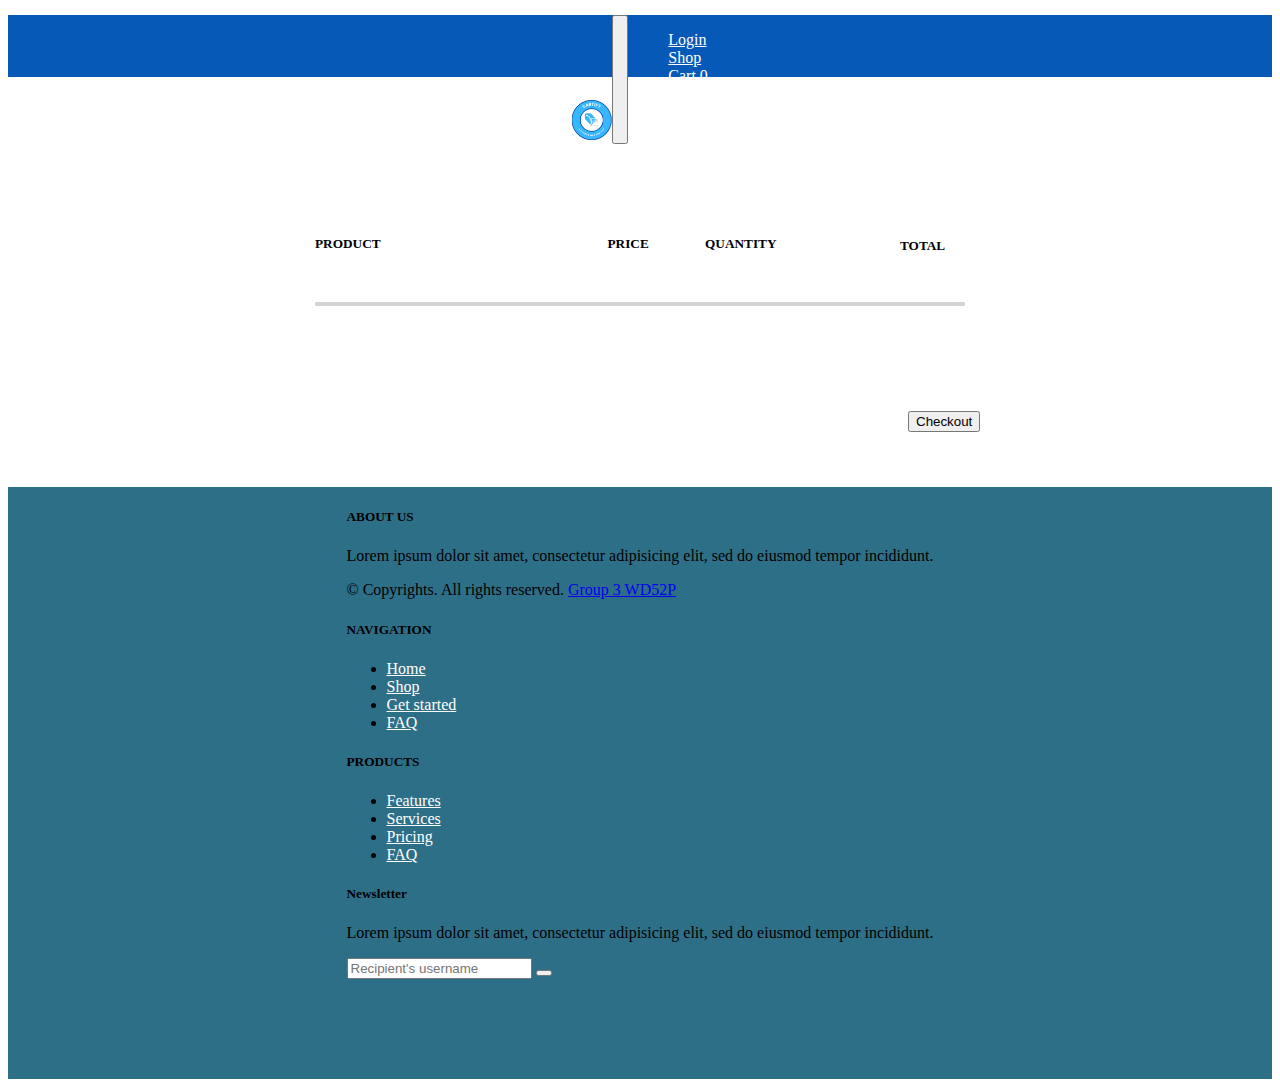
<file: cart.html>
<!DOCTYPE html>
<html lang="en">
<head>
    <meta charset="UTF-8">
    <meta http-equiv="X-UA-Compatible" content="IE=edge">
    <meta name="viewport" content="width=device-width, initial-scale=1.0">
    <title>Online Store</title>
    <link rel="stylesheet" href="./style.css">
    <link href="https://cdn.jsdelivr.net/npm/bootstrap@5.3.0-alpha1/dist/css/bootstrap.min.css" rel="stylesheet" integrity="sha384-GLhlTQ8iRABdZLl6O3oVMWSktQOp6b7In1Zl3/Jr59b6EGGoI1aFkw7cmDA6j6gD" crossorigin="anonymous">
    <script src="https://cdn.jsdelivr.net/npm/bootstrap@5.3.0-alpha1/dist/js/bootstrap.bundle.min.js" integrity="sha384-w76AqPfDkMBDXo30jS1Sgez6pr3x5MlQ1ZAGC+nuZB+EYdgRZgiwxhTBTkF7CXvN" crossorigin="anonymous"></script>


</head>
<body>

    <nav class="navbar navbar-expand-lg navbar-light fixed-top">
        <div class="container">
          <a class="navbar-brand" href="index.html"><img src="./images/logo.png" height="40px"></a>
          <button class="navbar-toggler" type="button" data-bs-toggle="collapse" data-bs-target="#navbarResponsive"
            aria-controls="navbarResponsive" aria-expanded="false" aria-label="Toggle navigation">
            <span class="navbar-toggler-icon"></span>
          </button>
          <div class="collapse navbar-collapse" id="navbarResponsive">
            <ul class="navbar-nav ms-auto">
              <li class="nav-item">
                <a class="nav-link" href="login.html">Login</a>
              </li>
              <li class="nav-item active">
                <a class="nav-link" href="shopping.html">Shop</a>
              </li>
              <li class="cart">
                <a class="nav-link" href="cart.html">Cart <span class="badge text-bg-danger">0</span></a>
              </li>
    
            </ul>   
          </div>
        </div>
      </nav> <br> <br> <br>
 
  
   <div class="products-container">
    
       <div class="product-header">
        <h5 class="product-title">PRODUCT</h5>
        <h5 class="price">PRICE</h5>
        <h5 class="quantity">QUANTITY</h5>
        <h5 class="total">TOTAL</h5>
       </div>
       <div class="products">

       </div>
   </div>

    <div class="checkout">
        <a href="./checkout_page.html"><button type="button" class="btn btn-primary btn-group-lg">Checkout</button></a>
    </div>
   
  
<script src="index.js"></script>
<!-- FOOTER -->
<footer class="w-100 py-4 flex-shrink-0">
  <div class="container py-4">
      <div class="row gy-4 gx-5">
          <div class="col-lg-4 col-md-6">
              <h5 class="h1 text-white">ABOUT US</h5>
              <p class="small text-muted">Lorem ipsum dolor sit amet, consectetur adipisicing elit, sed do eiusmod tempor incididunt.</p>
              <p class="small text-muted mb-0">&copy; Copyrights. All rights reserved. <a class="text-primary" href="#">Group 3 WD52P </a></p>
          </div>
          <div class="col-lg-2 col-md-6">
              <h5 class="text-white mb-3">NAVIGATION</h5>
              <ul class="list-unstyled text-muted">
                  <li><a href="#">Home</a></li>
                  <li><a href="#">Shop</a></li>
                  <li><a href="#">Get started</a></li>
                  <li><a href="#">FAQ</a></li>
              </ul>
          </div>
          <div class="col-lg-2 col-md-6">
              <h5 class="text-white mb-3">PRODUCTS</h5>
              <ul class="list-unstyled text-muted">
                  <li><a href="#">Features</a></li>
                  <li><a href="#">Services</a></li>
                  <li><a href="#">Pricing</a></li>
                  <li><a href="#">FAQ</a></li>
              </ul>
          </div>
          <div class="col-lg-4 col-md-6">
              <h5 class="text-white mb-3">Newsletter</h5>
              <p class="small text-muted">Lorem ipsum dolor sit amet, consectetur adipisicing elit, sed do eiusmod tempor incididunt.</p>
              <form action="#">
                  <div class="input-group mb-3">
                      <input class="form-control text-white" type="text" placeholder="Recipient's username" aria-label="Recipient's username" aria-describedby="button-addon2">
                      <button class="btn btn-primary" id="button-addon2" type="button"><i class="fas fa-paper-plane"></i></button>
                  </div>
              </form>
          </div>
      </div>
  </div>
</footer>
</div>
</body>
</html>
</file>
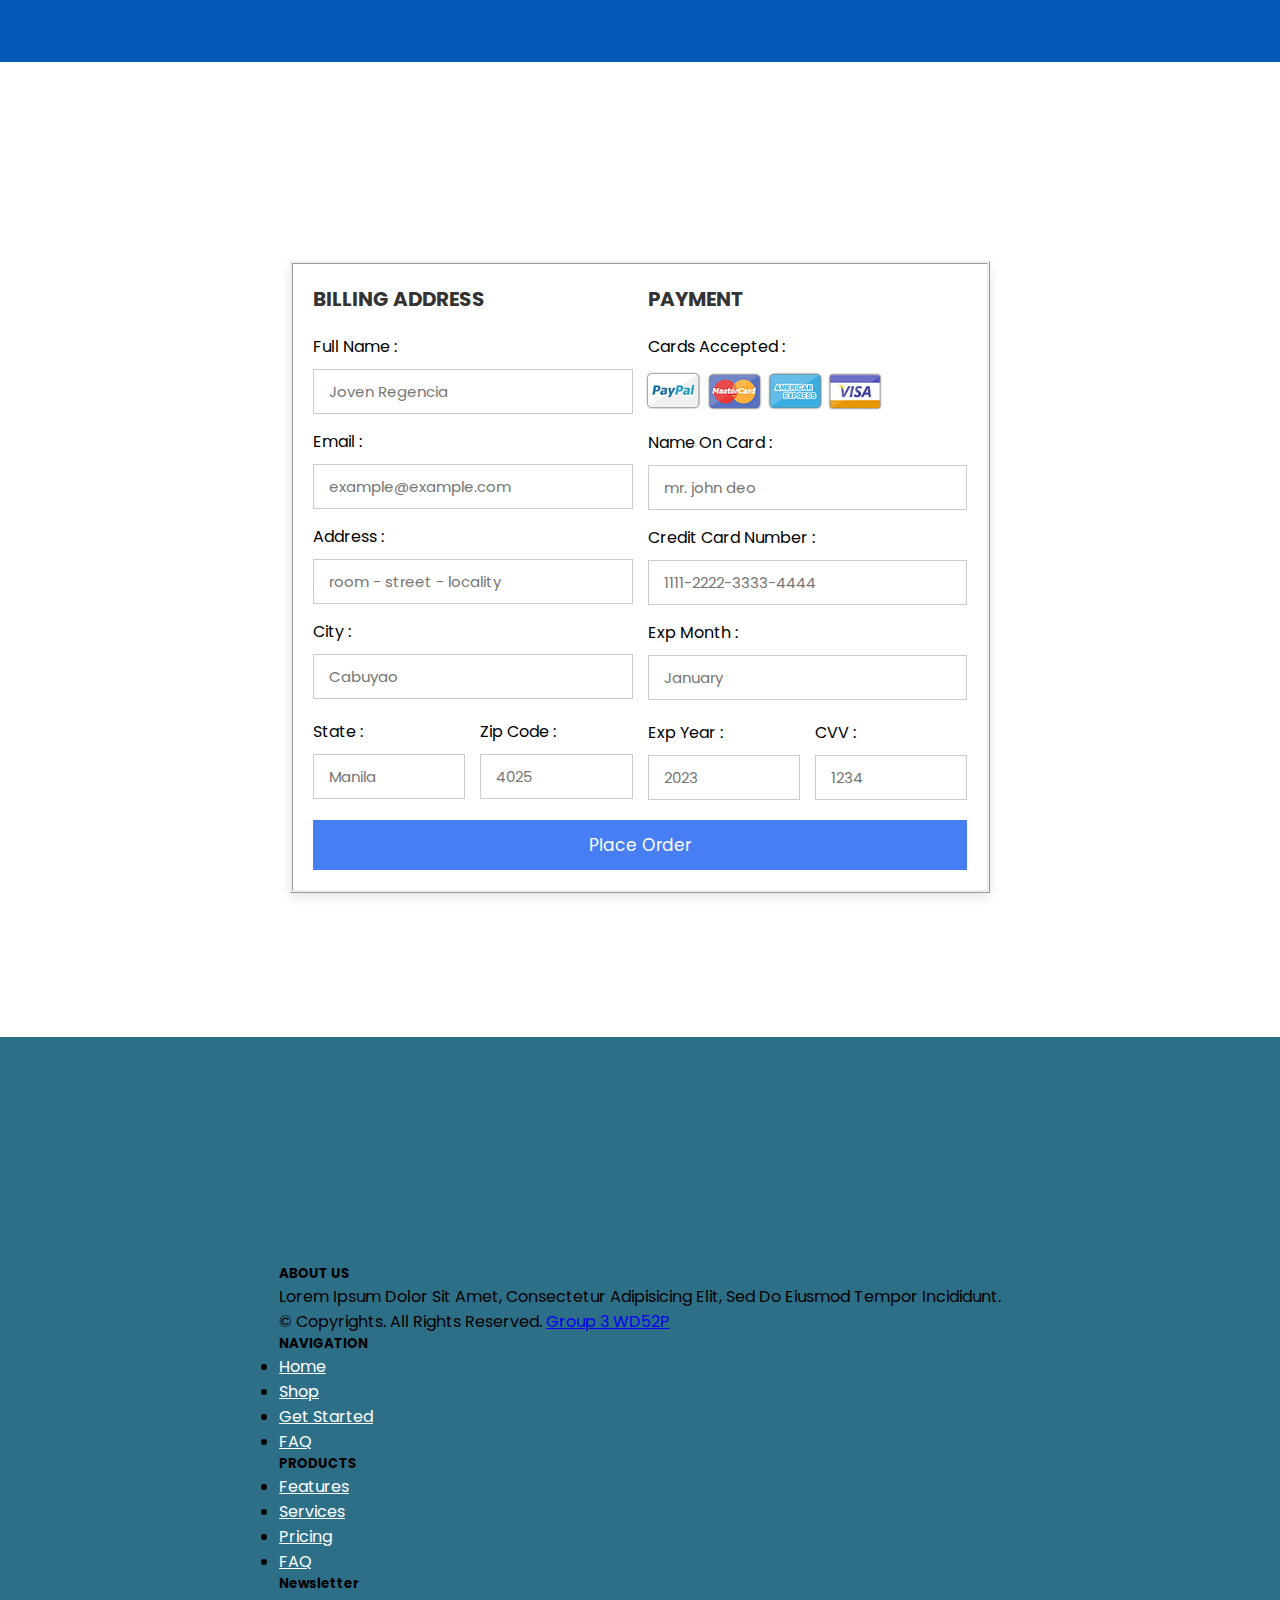
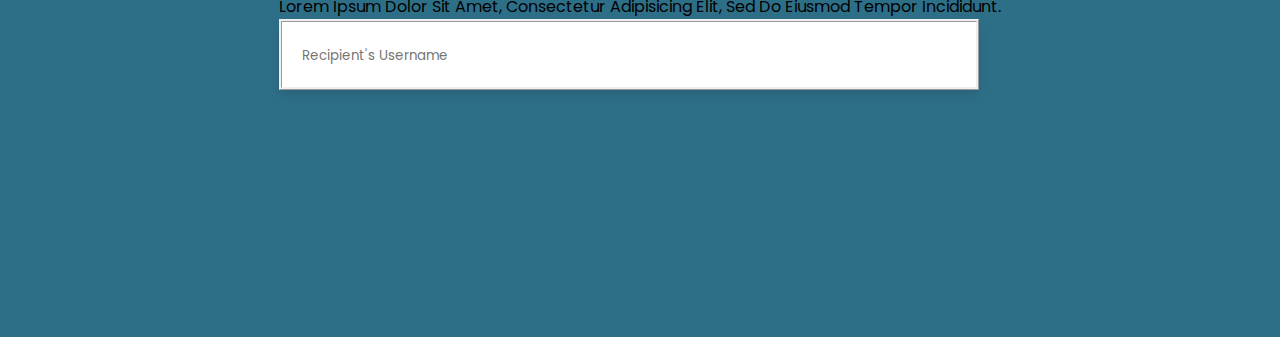
<file: checkout_page.html>
<!DOCTYPE html>
<html lang="en">
<head>
    <meta charset="UTF-8">
    <meta http-equiv="X-UA-Compatible" content="IE=edge">
    <meta name="viewport" content="width=device-width, initial-scale=1.0">
    <title>Online Store</title>
    <!--<link rel="stylesheet" href="./style.css">-->
    <link rel="stylesheet" href="./styles.css">
    <link href="https://cdn.jsdelivr.net/npm/bootstrap@5.3.0-alpha1/dist/css/bootstrap.min.css" rel="stylesheet" integrity="sha384-GLhlTQ8iRABdZLl6O3oVMWSktQOp6b7In1Zl3/Jr59b6EGGoI1aFkw7cmDA6j6gD" crossorigin="anonymous">
    <script src="https://cdn.jsdelivr.net/npm/bootstrap@5.3.0-alpha1/dist/js/bootstrap.bundle.min.js" integrity="sha384-w76AqPfDkMBDXo30jS1Sgez6pr3x5MlQ1ZAGC+nuZB+EYdgRZgiwxhTBTkF7CXvN" crossorigin="anonymous"></script>


</head>
<body>

    <nav class="navbar navbar-expand-lg navbar-light fixed-top">
        <div class="container">
          <a class="navbar-brand" href="index.html"><img src="./images/logo.png" height="40px"></a>
          <button class="navbar-toggler" type="button" data-bs-toggle="collapse" data-bs-target="#navbarResponsive"
            aria-controls="navbarResponsive" aria-expanded="false" aria-label="Toggle navigation">
            <span class="navbar-toggler-icon"></span>
          </button>
          <div class="collapse navbar-collapse" id="navbarResponsive">
            <ul class="navbar-nav ms-auto">
              <li class="nav-item">
                <a class="nav-link" href="login.html">Login</a>
              </li>
              <li class="nav-item active">
                <a class="nav-link" href="shopping.html">Shop</a>
              </li>
              <li class="cart">
                <a class="nav-link" href="cart.html">Cart <span class="badge text-bg-danger">0</span></a>
              </li>
    
            </ul>   
          </div>
        </div>
      </nav> <br> <br> <br>

<div class="container">

    <form action="">

        <div class="row">

            <div class="col">

                <h3 class="title">Billing Address</h3>

                <div class="inputBox">
                    <span>Full Name :</span>
                    <input type="text" placeholder="Joven Regencia">
                </div>
                <div class="inputBox">
                    <span>Email :</span>
                    <input type="email" placeholder="example@example.com">
                </div>
                <div class="inputBox">
                    <span>Address :</span>
                    <input type="text" placeholder="room - street - locality">
                </div>
                <div class="inputBox">
                    <span>City :</span>
                    <input type="text" placeholder="Cabuyao">
                </div>

                <div class="flex">
                    <div class="inputBox">
                        <span>state :</span>
                        <input type="text" placeholder="Manila">
                    </div>
                    <div class="inputBox">
                        <span>zip code :</span>
                        <input type="text" placeholder="4025">
                    </div>
                </div>

            </div>

            <div class="col">

                <h3 class="title">payment</h3>

                <div class="inputBox">
                    <span>cards accepted :</span>
                    <img src="./product/card_img.png" alt="">
                </div>
                <div class="inputBox">
                    <span>Name on Card :</span>
                    <input type="text" placeholder="mr. john deo">
                </div>
                <div class="inputBox">
                    <span>Credit Card Number :</span>
                    <input type="number" placeholder="1111-2222-3333-4444">
                </div>
                <div class="inputBox">
                    <span>Exp Month :</span>
                    <input type="text" placeholder="January">
                </div>

                <div class="flex">
                    <div class="inputBox">
                        <span>Exp Year :</span>
                        <input type="number" placeholder="2023">
                    </div>
                    <div class="inputBox">
                        <span>CVV :</span>
                        <input type="text" placeholder="1234">
                    </div>
                </div>

            </div>
    
        </div>

        <div id="liveAlertPlaceholder">
            <input type="submit" onclick="placeorder();"value="Place Order" class="submit-btn" id="liveAlertBtn">
        </div>
    </form>

</div>    
  
   

<footer class="w-100 py-4 flex-shrink-0">
    <div class="container py-4">
        <div class="row gy-4 gx-5">
            <div class="col-lg-4 col-md-6">
                <h5 class="h1 text-white">ABOUT US</h5>
                <p class="small text-muted">Lorem ipsum dolor sit amet, consectetur adipisicing elit, sed do eiusmod tempor incididunt.</p>
                <p class="small text-muted mb-0">&copy; Copyrights. All rights reserved. <a class="text-primary" href="#">Group 3 WD52P </a></p>
            </div>
            <div class="col-lg-2 col-md-6">
                <h5 class="text-white mb-3">NAVIGATION</h5>
                <ul class="list-unstyled text-muted">
                    <li><a href="#">Home</a></li>
                    <li><a href="#">Shop</a></li>
                    <li><a href="#">Get started</a></li>
                    <li><a href="#">FAQ</a></li>
                </ul>
            </div>
            <div class="col-lg-2 col-md-6">
                <h5 class="text-white mb-3">PRODUCTS</h5>
                <ul class="list-unstyled text-muted">
                    <li><a href="#">Features</a></li>
                    <li><a href="#">Services</a></li>
                    <li><a href="#">Pricing</a></li>
                    <li><a href="#">FAQ</a></li>
                </ul>
            </div>
            <div class="col-lg-4 col-md-6">
                <h5 class="text-white mb-3">Newsletter</h5>
                <p class="small text-muted">Lorem ipsum dolor sit amet, consectetur adipisicing elit, sed do eiusmod tempor incididunt.</p>
                <form action="#">
                    <div class="input-group mb-3">
                        <input class="form-control text-white" type="text" placeholder="Recipient's username" aria-label="Recipient's username" aria-describedby="button-addon2">
                        <button class="btn btn-primary" id="button-addon2" type="button"><i class="fas fa-paper-plane"></i></button>
                    </div>
                </form>
            </div>
        </div>
    </div>
  </footer>
</div>

<script src="index.js"></script>
</body>
</html>
</file>
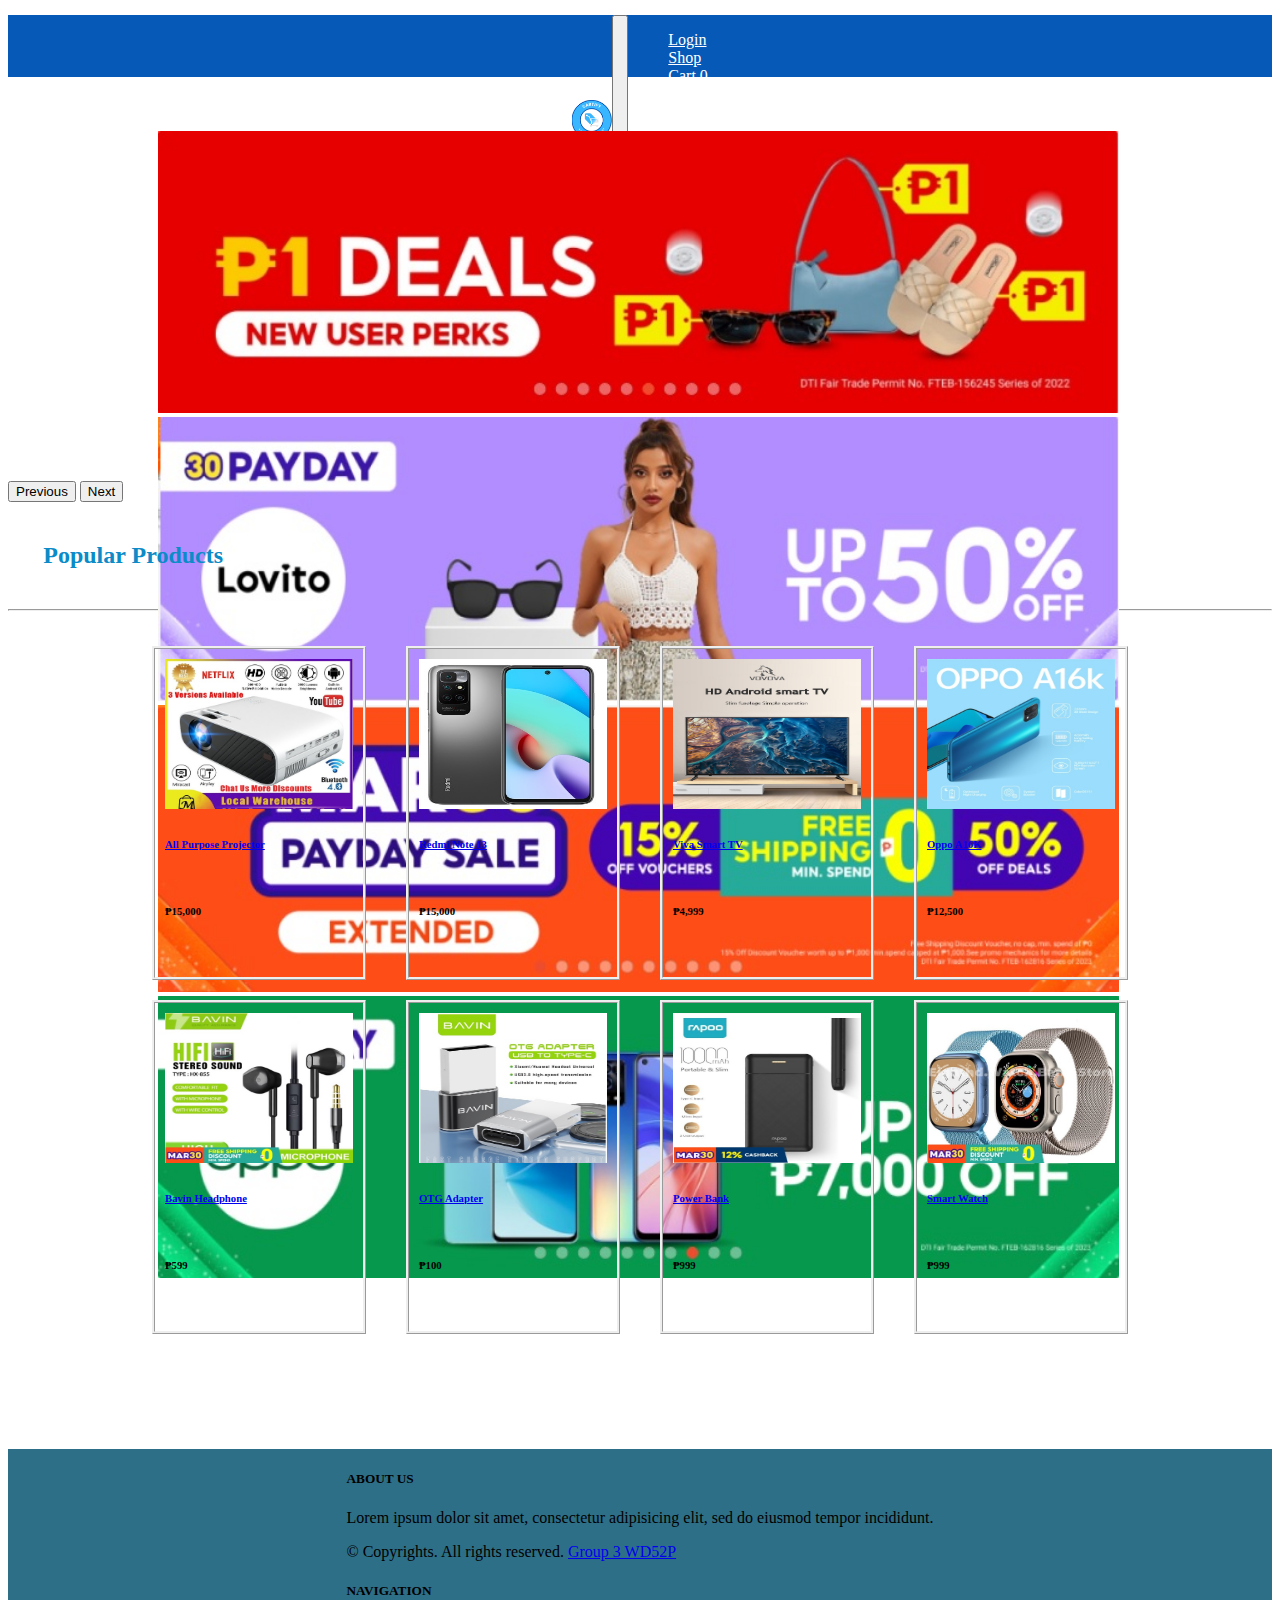
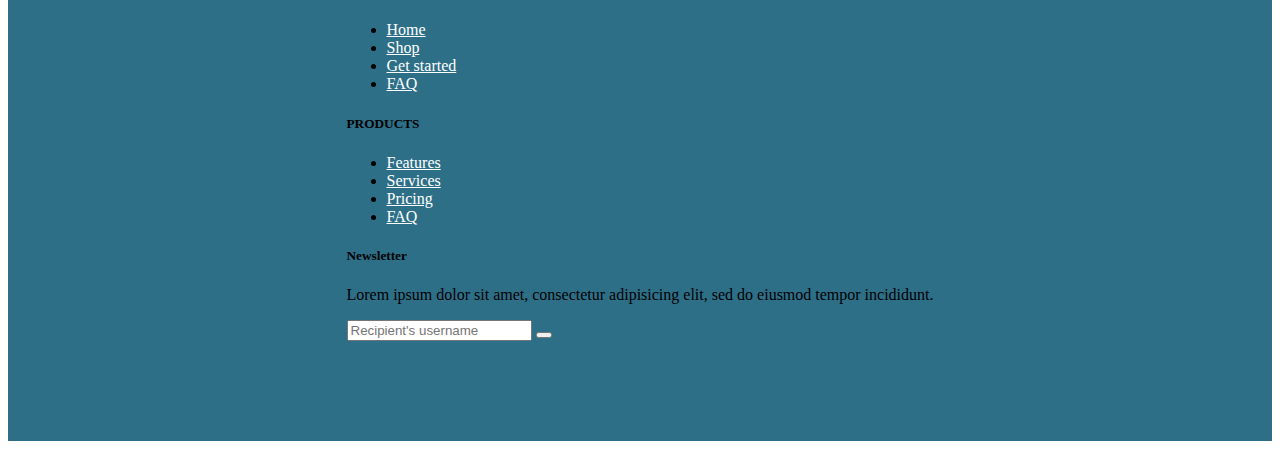
<file: shopping.html>
<!DOCTYPE html>
<html lang="en">
<head>
    <meta charset="UTF-8">
    <meta http-equiv="X-UA-Compatible" content="IE=edge">
    <meta name="viewport" content="width=device-width, initial-scale=1.0">
    <title>Online Store</title>
    <link rel="stylesheet" href="./style.css">
    <link href="https://cdn.jsdelivr.net/npm/bootstrap@5.3.0-alpha1/dist/css/bootstrap.min.css" rel="stylesheet" integrity="sha384-GLhlTQ8iRABdZLl6O3oVMWSktQOp6b7In1Zl3/Jr59b6EGGoI1aFkw7cmDA6j6gD" crossorigin="anonymous">
    <script src="https://cdn.jsdelivr.net/npm/bootstrap@5.3.0-alpha1/dist/js/bootstrap.bundle.min.js" integrity="sha384-w76AqPfDkMBDXo30jS1Sgez6pr3x5MlQ1ZAGC+nuZB+EYdgRZgiwxhTBTkF7CXvN" crossorigin="anonymous"></script>
    
  </head>
<body>

  <nav class="navbar navbar-expand-lg navbar-light fixed-top">
    <div class="container">
      <a class="navbar-brand" href="index.html"><img src="./images/logo.png" height="40px"></a>
      <button class="navbar-toggler" type="button" data-bs-toggle="collapse" data-bs-target="#navbarResponsive"
        aria-controls="navbarResponsive" aria-expanded="false" aria-label="Toggle navigation">
        <span class="navbar-toggler-icon"></span>
      </button>
      <div class="collapse navbar-collapse" id="navbarResponsive">
        <ul class="navbar-nav ms-auto">
          <li class="nav-item">
            <a class="nav-link" href="login.html">Login</a>
          </li>
          <li class="nav-item active">
            <a class="nav-link" href="shopping.html">Shop</a>
          </li>
          <li class="cart">
            <a class="nav-link" href="cart.html">Cart <span class="badge text-bg-danger">0</span></a>
          </li>

        </ul>   
      </div>
    </div>
  </nav> <br> <br> <br>  

  <!-- carousel Area -->
    
     <div id="carouselExampleInterval" class="carousel slide" data-bs-ride="carousel">
          <div class="carousel-inner">
          <div class="carousel-item active" data-bs-interval="6000">
            <img src="./Carousel/Slide1.jpg" class="d-block w-100 rounded-4" alt="...">
          </div>
          <div class="carousel-item" data-bs-interval="6000">
            <img src="./Carousel/Slide2.jpg" class="d-block w-100 rounded-4" alt="...">
          </div>
          <div class="carousel-item" data-bs-interval="6000">
            <img src="./Carousel/Slide3.jpg" class="d-block w-100 rounded-4" alt="...">
          </div>
          <div class="carousel-item" data-bs-interval="6000">
            <img src="./Carousel/slide4.jpg" class="d-block w-100 rounded-4" alt="...">
          </div>
        </div>
        <button class="carousel-control-prev" type="button" data-bs-target="#carouselExampleInterval" data-bs-slide="prev">
          <span class="carousel-control-prev-icon" aria-hidden="true"></span>
          <span class="visually-hidden">Previous</span>
        </button>
        <button class="carousel-control-next" type="button" data-bs-target="#carouselExampleInterval" data-bs-slide="next">
          <span class="carousel-control-next-icon" aria-hidden="true"></span>
          <span class="visually-hidden">Next</span>
        </button>
        
      </div>

      
<div class="categoryName">
    <h2>Popular Products</h2>
</div>
<hr>
<div class="container">
    <div class="products2">
          <a href="#"><img class="image1" src="./product/Product8.jpg" alt="image1.jpg"></a>
          <h6><a href="#">All Purpose Projector</a></h6>
          <h6 class="price">₱15,000</h6>
          <a class="add-cart cart1" href="#" ><svg xmlns="http://www.w3.org/2000/svg" width="28" height="20" fill="green" class="bi bi-cart" viewBox="0 0 16 16">
            <path d="M0 1.5A.5.5 0 0 1 .5 1H2a.5.5 0 0 1 .485.379L2.89 3H14.5a.5.5 0 0 1 .491.592l-1.5 8A.5.5 0 0 1 13 12H4a.5.5 0 0 1-.491-.408L2.01 3.607 1.61 2H.5a.5.5 0 0 1-.5-.5zM3.102 4l1.313 7h8.17l1.313-7H3.102zM5 12a2 2 0 1 0 0 4 2 2 0 0 0 0-4zm7 0a2 2 0 1 0 0 4 2 2 0 0 0 0-4zm-7 1a1 1 0 1 1 0 2 1 1 0 0 1 0-2zm7 0a1 1 0 1 1 0 2 1 1 0 0 1 0-2z"/>
            </svg> Add to Cart</a>     
    </div>

    <div class="products2">
        <a href="#"><img class="image1" src="./product/Product6.jpg" alt="image1.jpg"></a>
        <h6><a href="./productInfoHTML/cat0_ProductInfoPage2.html">Redmi Note 13</a></h6>
        <h6 class="price">₱15,000</h6>
        <a class="add-cart cart2" href="#"><svg xmlns="http://www.w3.org/2000/svg" width="28" height="20" fill="green" class="bi bi-cart" viewBox="0 0 16 16">
            <path d="M0 1.5A.5.5 0 0 1 .5 1H2a.5.5 0 0 1 .485.379L2.89 3H14.5a.5.5 0 0 1 .491.592l-1.5 8A.5.5 0 0 1 13 12H4a.5.5 0 0 1-.491-.408L2.01 3.607 1.61 2H.5a.5.5 0 0 1-.5-.5zM3.102 4l1.313 7h8.17l1.313-7H3.102zM5 12a2 2 0 1 0 0 4 2 2 0 0 0 0-4zm7 0a2 2 0 1 0 0 4 2 2 0 0 0 0-4zm-7 1a1 1 0 1 1 0 2 1 1 0 0 1 0-2zm7 0a1 1 0 1 1 0 2 1 1 0 0 1 0-2z"/>
            </svg> Add to Cart</a>     
    </div>

    <div class="products2">
        <a href="#"><img class="image1" src="./product/Product7.jpg" alt="image1.jpg"></a>
        <h6><a href="./productInfoHTML/cat0_ProductInfoPage3.html">Viva Smart TV</a></h6>
        <h6 class="price">₱4,999</h6>
        <a class="add-cart cart3" href="#"><svg xmlns="http://www.w3.org/2000/svg" width="28" height="20" fill="green" class="bi bi-cart" viewBox="0 0 16 16">
            <path d="M0 1.5A.5.5 0 0 1 .5 1H2a.5.5 0 0 1 .485.379L2.89 3H14.5a.5.5 0 0 1 .491.592l-1.5 8A.5.5 0 0 1 13 12H4a.5.5 0 0 1-.491-.408L2.01 3.607 1.61 2H.5a.5.5 0 0 1-.5-.5zM3.102 4l1.313 7h8.17l1.313-7H3.102zM5 12a2 2 0 1 0 0 4 2 2 0 0 0 0-4zm7 0a2 2 0 1 0 0 4 2 2 0 0 0 0-4zm-7 1a1 1 0 1 1 0 2 1 1 0 0 1 0-2zm7 0a1 1 0 1 1 0 2 1 1 0 0 1 0-2z"/>
            </svg> Add to Cart</a>     
    </div>

    <div class="products2">
        <a href=><img class="image1" src="./product/product1.jpg" alt="image1.jpg"></a>
        <h6><a href="./productInfoHTML/cat0_ProductInfoPage5.html"> Oppo A16K</a></h6>
        <h6 class="price">₱12,500</h6>
        <a class="add-cart cart4" href="#"><svg xmlns="http://www.w3.org/2000/svg" width="28" height="20" fill="green" class="bi bi-cart" viewBox="0 0 16 16">
            <path d="M0 1.5A.5.5 0 0 1 .5 1H2a.5.5 0 0 1 .485.379L2.89 3H14.5a.5.5 0 0 1 .491.592l-1.5 8A.5.5 0 0 1 13 12H4a.5.5 0 0 1-.491-.408L2.01 3.607 1.61 2H.5a.5.5 0 0 1-.5-.5zM3.102 4l1.313 7h8.17l1.313-7H3.102zM5 12a2 2 0 1 0 0 4 2 2 0 0 0 0-4zm7 0a2 2 0 1 0 0 4 2 2 0 0 0 0-4zm-7 1a1 1 0 1 1 0 2 1 1 0 0 1 0-2zm7 0a1 1 0 1 1 0 2 1 1 0 0 1 0-2z"/>
            </svg> Add to Cart</a>     
    </div>

    <div class="products2">
        <a href="./product_description/product_description.html"><img class="image1" src="./product/product2.jpg" alt="jersey1.jpg"></a>
        <h6><a href="./productInfoHTML/cat0_ProductInfoPage5.html">Bavin Headphone</a></h6>
        <h6 class="price">₱599</h6>
        <a class="add-cart cart5" href="#"><svg xmlns="http://www.w3.org/2000/svg" width="28" height="20" fill="green" class="bi bi-cart" viewBox="0 0 16 16">
            <path d="M0 1.5A.5.5 0 0 1 .5 1H2a.5.5 0 0 1 .485.379L2.89 3H14.5a.5.5 0 0 1 .491.592l-1.5 8A.5.5 0 0 1 13 12H4a.5.5 0 0 1-.491-.408L2.01 3.607 1.61 2H.5a.5.5 0 0 1-.5-.5zM3.102 4l1.313 7h8.17l1.313-7H3.102zM5 12a2 2 0 1 0 0 4 2 2 0 0 0 0-4zm7 0a2 2 0 1 0 0 4 2 2 0 0 0 0-4zm-7 1a1 1 0 1 1 0 2 1 1 0 0 1 0-2zm7 0a1 1 0 1 1 0 2 1 1 0 0 1 0-2z"/>
            </svg> Add to Cart</a>     
    </div>

    <div class="products2">
        <a href="#"><img class="image1" src="./product/product3.jpg" alt="shoes1.jpg"></a>
        <h6><a href="./productInfoHTML/cat0_ProductInfoPage6.html">OTG Adapter</a></h6>
        <h6 class="price">₱100</h6>
        <a class="add-cart cart6" href="#"><svg xmlns="http://www.w3.org/2000/svg" width="28" height="20" fill="green" class="bi bi-cart" viewBox="0 0 16 16">
            <path d="M0 1.5A.5.5 0 0 1 .5 1H2a.5.5 0 0 1 .485.379L2.89 3H14.5a.5.5 0 0 1 .491.592l-1.5 8A.5.5 0 0 1 13 12H4a.5.5 0 0 1-.491-.408L2.01 3.607 1.61 2H.5a.5.5 0 0 1-.5-.5zM3.102 4l1.313 7h8.17l1.313-7H3.102zM5 12a2 2 0 1 0 0 4 2 2 0 0 0 0-4zm7 0a2 2 0 1 0 0 4 2 2 0 0 0 0-4zm-7 1a1 1 0 1 1 0 2 1 1 0 0 1 0-2zm7 0a1 1 0 1 1 0 2 1 1 0 0 1 0-2z"/>
            </svg> Add to Cart</a>     
    </div>

    <div class="products2">
        <a href="#"><img class="image1" src="./product/product4.jpg" alt="short1.jpg"></a>
        <h6><a href="./productInfoHTML/cat0_ProductInfoPage7.html">Power Bank</a></h6>
        <h6 class="price">₱999</h6>
        <a class="add-cart cart7" href="#"><svg xmlns="http://www.w3.org/2000/svg" width="28" height="20" fill="green" class="bi bi-cart" viewBox="0 0 16 16">
            <path d="M0 1.5A.5.5 0 0 1 .5 1H2a.5.5 0 0 1 .485.379L2.89 3H14.5a.5.5 0 0 1 .491.592l-1.5 8A.5.5 0 0 1 13 12H4a.5.5 0 0 1-.491-.408L2.01 3.607 1.61 2H.5a.5.5 0 0 1-.5-.5zM3.102 4l1.313 7h8.17l1.313-7H3.102zM5 12a2 2 0 1 0 0 4 2 2 0 0 0 0-4zm7 0a2 2 0 1 0 0 4 2 2 0 0 0 0-4zm-7 1a1 1 0 1 1 0 2 1 1 0 0 1 0-2zm7 0a1 1 0 1 1 0 2 1 1 0 0 1 0-2z"/>
            </svg> Add to Cart</a>     
    </div>

    <div class="products2">
      <a href="#"><img class="image1" src="./product/Product5.jpg" alt="shirt1.jpg"></a>
      <h6><a href="./productInfoHTML/cat0_ProductInfoPage8.html">Smart Watch</a></h6>
      <h6 class="price">₱999</h6>
      <a class="add-cart cart8" href="#"><svg xmlns="http://www.w3.org/2000/svg" width="28" height="20" fill="green" class="bi bi-cart" viewBox="0 0 16 16">
        <path d="M0 1.5A.5.5 0 0 1 .5 1H2a.5.5 0 0 1 .485.379L2.89 3H14.5a.5.5 0 0 1 .491.592l-1.5 8A.5.5 0 0 1 13 12H4a.5.5 0 0 1-.491-.408L2.01 3.607 1.61 2H.5a.5.5 0 0 1-.5-.5zM3.102 4l1.313 7h8.17l1.313-7H3.102zM5 12a2 2 0 1 0 0 4 2 2 0 0 0 0-4zm7 0a2 2 0 1 0 0 4 2 2 0 0 0 0-4zm-7 1a1 1 0 1 1 0 2 1 1 0 0 1 0-2zm7 0a1 1 0 1 1 0 2 1 1 0 0 1 0-2z"/>
        </svg> Add to Cart </a>
    </div>
</div>
    
  
<script src="index.js"></script>

<footer class="w-100 py-4 flex-shrink-0">
  <div class="container py-4">
      <div class="row gy-4 gx-5">
          <div class="col-lg-4 col-md-6">
              <h5 class="h1 text-white">ABOUT US</h5>
              <p class="small text-muted">Lorem ipsum dolor sit amet, consectetur adipisicing elit, sed do eiusmod tempor incididunt.</p>
              <p class="small text-muted mb-0">&copy; Copyrights. All rights reserved. <a class="text-primary" href="#">Group 3 WD52P </a></p>
          </div>
          <div class="col-lg-2 col-md-6">
              <h5 class="text-white mb-3">NAVIGATION</h5>
              <ul class="list-unstyled text-muted">
                  <li><a href="#">Home</a></li>
                  <li><a href="#">Shop</a></li>
                  <li><a href="#">Get started</a></li>
                  <li><a href="#">FAQ</a></li>
              </ul>
          </div>
          <div class="col-lg-2 col-md-6">
              <h5 class="text-white mb-3">PRODUCTS</h5>
              <ul class="list-unstyled text-muted">
                  <li><a href="#">Features</a></li>
                  <li><a href="#">Services</a></li>
                  <li><a href="#">Pricing</a></li>
                  <li><a href="#">FAQ</a></li>
              </ul>
          </div>
          <div class="col-lg-4 col-md-6">
              <h5 class="text-white mb-3">Newsletter</h5>
              <p class="small text-muted">Lorem ipsum dolor sit amet, consectetur adipisicing elit, sed do eiusmod tempor incididunt.</p>
              <form action="#">
                  <div class="input-group mb-3">
                      <input class="form-control text-white" type="text" placeholder="Recipient's username" aria-label="Recipient's username" aria-describedby="button-addon2">
                      <button class="btn btn-primary" id="button-addon2" type="button"><i class="fas fa-paper-plane"></i></button>
                  </div>
              </form>
          </div>
      </div>
  </div>
</footer>
</div>
</body>
</html>
</file>
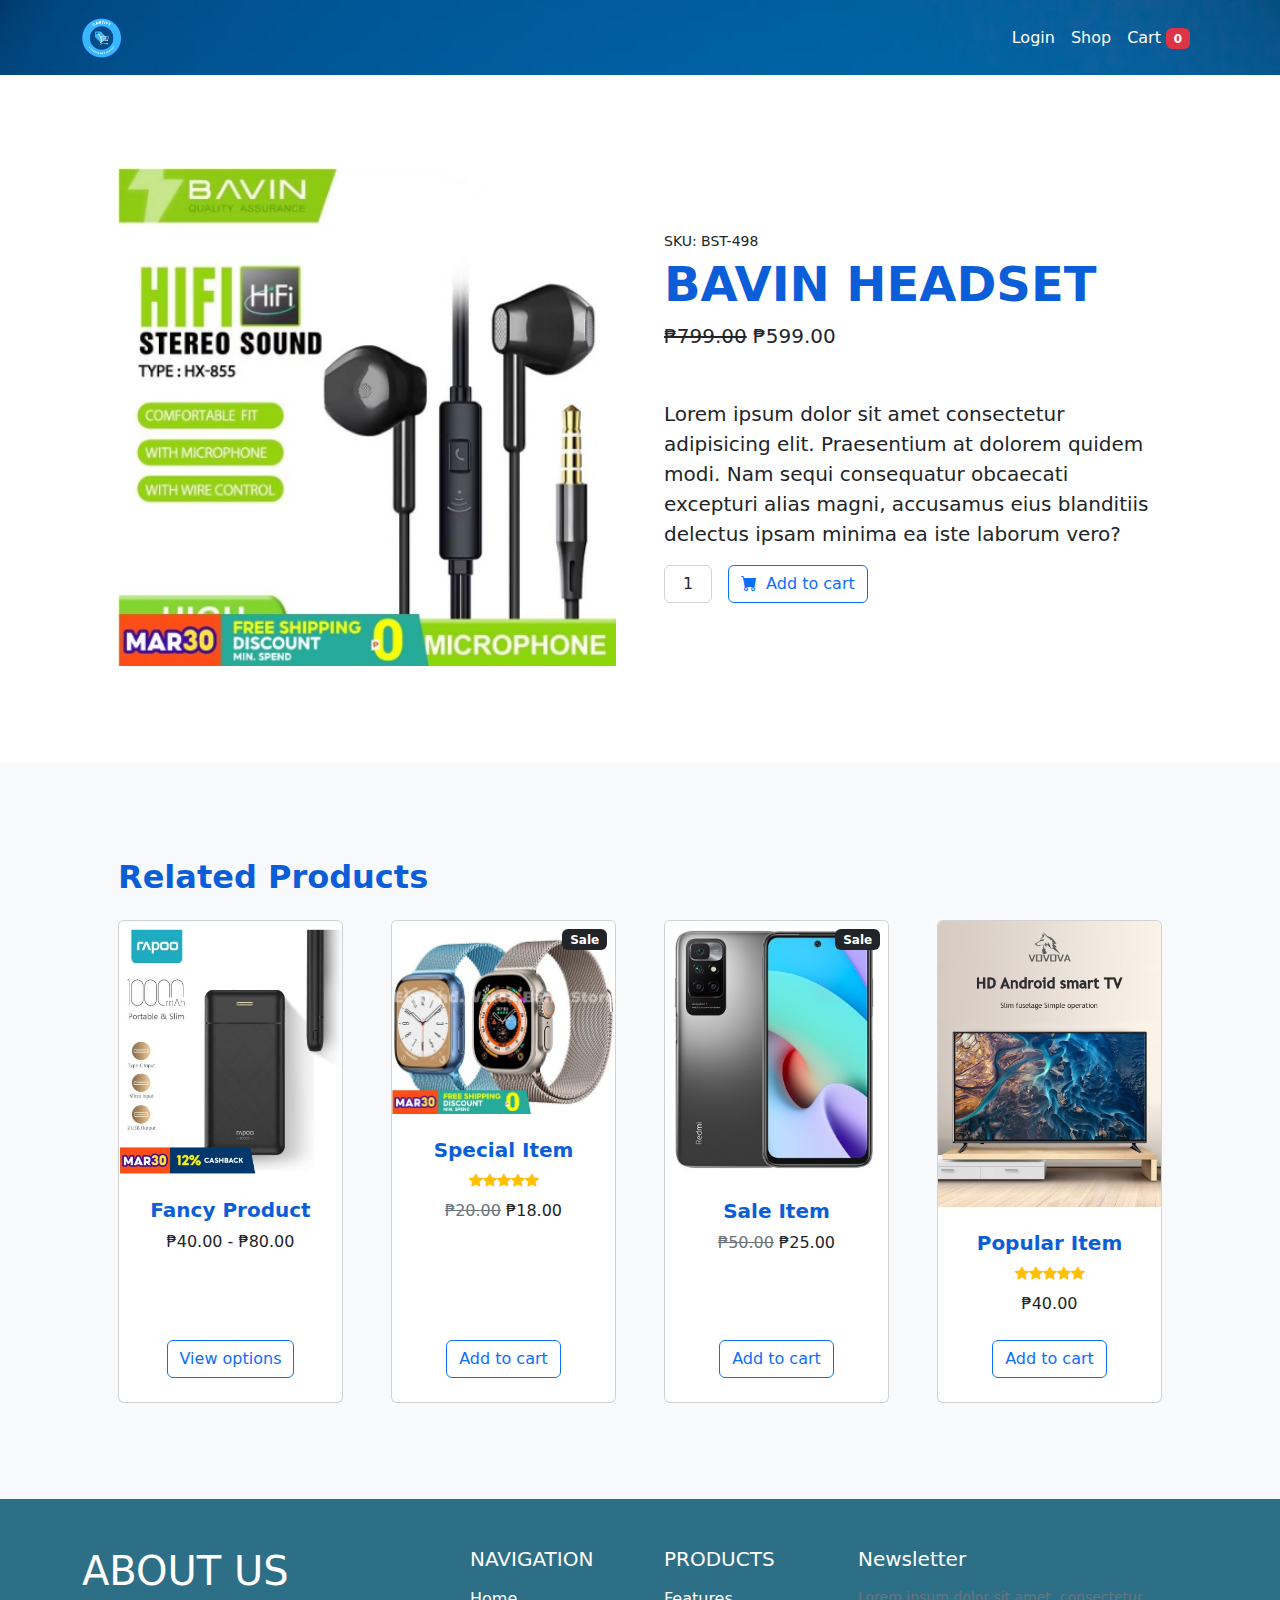
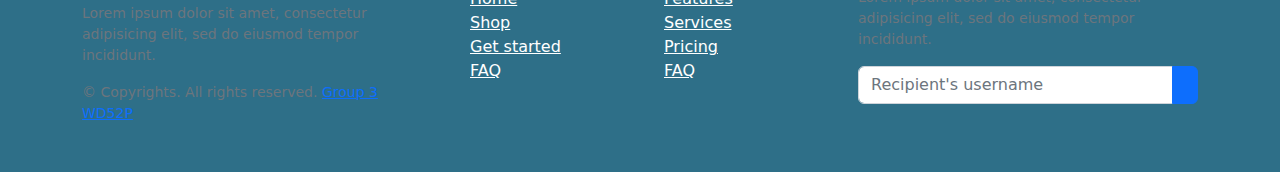
<file: product_description/product_description.html>
<!DOCTYPE html>
<html lang="en">
    <head>
        <meta charset="utf-8" />
        <meta name="viewport" content="width=device-width, initial-scale=1, shrink-to-fit=no" />
        <meta name="description" content="" />
        <meta name="author" content="" />
        <title>Product Description</title>
        
        <!-- Bootstrap icons-->
        <link href="https://cdn.jsdelivr.net/npm/bootstrap-icons@1.5.0/font/bootstrap-icons.css" rel="stylesheet" />
        <!-- Core theme CSS (includes Bootstrap)-->
        <link href="css/styles.css" rel="stylesheet" />

    </head>
    <body>
        <nav class="navbar navbar-expand-lg navbar-light fixed-top">
            <div class="container">
              <a class="navbar-brand" href="../index.html"><img src="./assets/logo.png" height="40px"></a>
              <button class="navbar-toggler" type="button" data-bs-toggle="collapse" data-bs-target="#navbarResponsive"
                aria-controls="navbarResponsive" aria-expanded="false" aria-label="Toggle navigation">
                <span class="navbar-toggler-icon"></span>
              </button>
              <div class="collapse navbar-collapse" id="navbarResponsive">
                <ul class="navbar-nav ms-auto">
                  <li class="nav-item">
                    <a class="nav-link" href="../login.html">Login</a>
                  </li>
                  <li class="nav-item active">
                    <a class="nav-link" href="../shopping.html">Shop</a>
                  </li>
                  <li class="cart">
                    <a class="nav-link" href="../cart.html">Cart <span class="badge text-bg-danger">0</span></a>
                  </li>
        
                </ul>   
              </div>
            </div>
          </nav> <br> <br> <br>  
        
    
          
      </nav>
        <!-- Product section-->
        <section class="py-5">
            <div class="container px-4 px-lg-5 my-5">
                <div class="row gx-4 gx-lg-5 align-items-center">
                    <div class="col-md-6"><img class="card-img-top mb-5 mb-md-0" src="./assets/product2.jpg" alt="..." /></div>
                    <div class="col-md-6">
                        <div class="small mb-1">SKU: BST-498</div>
                        <h1 class="display-5 fw-bolder">BAVIN HEADSET</h1>
                        <div class="fs-5 mb-5">
                            <span class="text-decoration-line-through">₱799.00</span>
                            <span>₱599.00</span>
                        </div>
                        <p class="lead">Lorem ipsum dolor sit amet consectetur adipisicing elit. Praesentium at dolorem quidem modi. Nam sequi consequatur obcaecati excepturi alias magni, accusamus eius blanditiis delectus ipsam minima ea iste laborum vero?</p>
                        <div class="d-flex">
                            <input class="form-control text-center me-3" id="inputQuantity" type="num" value="1" style="max-width: 3rem" />
                            <button class="btn btn-outline-primary flex-shrink-0" type="button">
                                <i class="bi-cart-fill me-1"></i>
                                Add to cart
                            </button>
                        </div>
                    </div>
                </div>
            </div>
        </section>
        <!-- Related items section-->
        <section class="py-5 bg-light">
            <div class="container px-4 px-lg-5 mt-5">
                <h2 class="fw-bolder mb-4">Related Products</h2>
                <div class="row gx-4 gx-lg-5 row-cols-2 row-cols-md-3 row-cols-xl-4 justify-content-center">
                    <div class="col mb-5">
                        <div class="card h-100">
                            <!-- Product image-->
                            <img class="card-img-top" src="./assets/product4.jpg" alt="..." />
                            <!-- Product details-->
                            <div class="card-body p-4">
                                <div class="text-center">
                                    <!-- Product name-->
                                    <h5 class="fw-bolder">Fancy Product</h5>
                                    <!-- Product price-->
                                    ₱40.00 - ₱80.00
                                </div>
                            </div>
                            <!-- Product actions-->
                            <div class="card-footer p-4 pt-0 border-top-0 bg-transparent">
                                <div class="text-center"><a class="btn btn-outline-primary mt-auto" href="#">View options</a></div>
                            </div>
                        </div>
                    </div>
                    <div class="col mb-5">
                        <div class="card h-100">
                            <!-- Sale badge-->
                            <div class="badge bg-dark text-white position-absolute" style="top: 0.5rem; right: 0.5rem">Sale</div>
                            <!-- Product image-->
                            <img class="card-img-top" src="./assets/Product5.jpg" alt="..." />
                            <!-- Product details-->
                            <div class="card-body p-4">
                                <div class="text-center">
                                    <!-- Product name-->
                                    <h5 class="fw-bolder">Special Item</h5>
                                    <!-- Product reviews-->
                                    <div class="d-flex justify-content-center small text-warning mb-2">
                                        <div class="bi-star-fill"></div>
                                        <div class="bi-star-fill"></div>
                                        <div class="bi-star-fill"></div>
                                        <div class="bi-star-fill"></div>
                                        <div class="bi-star-fill"></div>
                                    </div>
                                    <!-- Product price-->
                                    <span class="text-muted text-decoration-line-through">₱20.00</span>
                                    ₱18.00
                                </div>
                            </div>
                            <!-- Product actions-->
                            <div class="card-footer p-4 pt-0 border-top-0 bg-transparent">
                                <div class="text-center"><a class="btn btn-outline-primary mt-auto" href="#">Add to cart</a></div>
                            </div>
                        </div>
                    </div>
                    <div class="col mb-5">
                        <div class="card h-100">
                            <!-- Sale badge-->
                            <div class="badge bg-dark text-white position-absolute" style="top: 0.5rem; right: 0.5rem">Sale</div>
                            <!-- Product image-->
                            <img class="card-img-top" src="./assets/Product6.jpg" alt="..." />
                            <!-- Product details-->
                            <div class="card-body p-4">
                                <div class="text-center">
                                    <!-- Product name-->
                                    <h5 class="fw-bolder">Sale Item</h5>
                                    <!-- Product price-->
                                    <span class="text-muted text-decoration-line-through">₱50.00</span>
                                    ₱25.00
                                </div>
                            </div>
                            <!-- Product actions-->
                            <div class="card-footer p-4 pt-0 border-top-0 bg-transparent">
                                <div class="text-center"><a class="btn btn-outline-primary mt-auto" href="#">Add to cart</a></div>
                            </div>
                        </div>
                    </div>
                    <div class="col mb-5">
                        <div class="card h-100">
                            <!-- Product image-->
                            <img class="card-img-top" src="./assets/Product7.jpg" alt="..." />
                            <!-- Product details-->
                            <div class="card-body p-4">
                                <div class="text-center">
                                    <!-- Product name-->
                                    <h5 class="fw-bolder">Popular Item</h5>
                                    <!-- Product reviews-->
                                    <div class="d-flex justify-content-center small text-warning mb-2">
                                        <div class="bi-star-fill"></div>
                                        <div class="bi-star-fill"></div>
                                        <div class="bi-star-fill"></div>
                                        <div class="bi-star-fill"></div>
                                        <div class="bi-star-fill"></div>
                                    </div>
                                    <!-- Product price-->
                                    ₱40.00
                                </div>
                            </div>
                            <!-- Product actions-->
                            <div class="card-footer p-4 pt-0 border-top-0 bg-transparent">
                                <div class="text-center"><a class="btn btn-outline-primary mt-auto" href="#">Add to cart</a></div>
                            </div>
                        </div>
                    </div>
                </div>
            </div>
        </section>
 <!-- FOOTER -->
<footer class="w-100 py-4 flex-shrink-0">
    <div class="container py-4">
        <div class="row gy-4 gx-5">
            <div class="col-lg-4 col-md-6">
                <h5 class="h1 text-white">ABOUT US</h5>
                <p class="small text-muted">Lorem ipsum dolor sit amet, consectetur adipisicing elit, sed do eiusmod tempor incididunt.</p>
                <p class="small text-muted mb-0">&copy; Copyrights. All rights reserved. <a class="text-primary" href="#">Group 3 WD52P </a></p>
            </div>
            <div class="col-lg-2 col-md-6">
                <h5 class="text-white mb-3">NAVIGATION</h5>
                <ul class="list-unstyled text-muted">
                    <li><a href="#">Home</a></li>
                    <li><a href="#">Shop</a></li>
                    <li><a href="#">Get started</a></li>
                    <li><a href="#">FAQ</a></li>
                </ul>
            </div>
            <div class="col-lg-2 col-md-6">
                <h5 class="text-white mb-3">PRODUCTS</h5>
                <ul class="list-unstyled text-muted">
                    <li><a href="#">Features</a></li>
                    <li><a href="#">Services</a></li>
                    <li><a href="#">Pricing</a></li>
                    <li><a href="#">FAQ</a></li>
                </ul>
            </div>
            <div class="col-lg-4 col-md-6">
                <h5 class="text-white mb-3">Newsletter</h5>
                <p class="small text-muted">Lorem ipsum dolor sit amet, consectetur adipisicing elit, sed do eiusmod tempor incididunt.</p>
                <form action="#">
                    <div class="input-group mb-3">
                        <input class="form-control text-white" type="text" placeholder="Recipient's username" aria-label="Recipient's username" aria-describedby="button-addon2">
                        <button class="btn btn-primary" id="button-addon2" type="button"><i class="fas fa-paper-plane"></i></button>
                    </div>
                </form>
            </div>
        </div>
    </div>
  </footer>
        <!-- Bootstrap core JS-->
        <script src="https://cdn.jsdelivr.net/npm/bootstrap@5.2.3/dist/js/bootstrap.bundle.min.js"></script>
        <!-- Core theme JS-->
        <script src="js/scripts.js"></script>
    </body>
</html>
</file>
<file: style.css>
.carousel-inner{
    max-height: 350px;
    width: 80% !important;
    margin-left: 150px;
   
  }

.carousel-item > img{
    height: 100% !important;
    width:  95% !important;
   
}


.products2 .image1{
    width: 188px !important;
    height: 150px;
    
}

.float-item > img{
    height: 25% !important;
    width:  25% !important;
    float: right;
}
.navbar {
    background: rgb(6, 89, 183);
    height: 62px;
  }

.navbar-brand img {
    margin-top: 85px;
}
  
  ul > li a{
    color: white !important;
    margin-top: 85px;
  }



.categoryName {
    margin: 10px 2%;
    color: rgb(11, 139, 199);
    padding: 10px;
}

.categories{
    display: flex;
    flex-direction: row;
    flex-wrap: wrap;
    justify-content: center;
    align-items: center;
    overflow: hidden;
    gap: 50px;
    background-color: rgb(225, 233, 235);
    padding: 20px;
    
}

nav li {
    list-style: none;
}

.products2{
    margin-right: 20px;
    margin-left: 20px;
    margin-top:  20px;
    position: relative;
    overflow: hidden;
    border-style: ridge;
    padding: 10px 10px 10px 10px;
  
}


.button:active{
    background-color: rgb(121, 235, 121);
}

.button{
    margin-left: 39px;
    background-color: rgb(198, 243, 243);
    color: rgb(43, 103, 214);
    border-color: rgb(53, 156, 240);
     
}



.footer{
    margin: 30px 2%;
    color: rgb(255, 255, 255);
    background-color: rgb(103, 170, 247);
    padding: 10px;
}



.add-cart {
    position: absolute;
    width: 100%;
    background-color: darkgray;
    transition: all 0.3s ease-in-out;
    opacity: 0;
    cursor: pointer;
    text-align: center;
}

.products2:hover .cart1,
.products2:hover .cart2,
.products2:hover .cart3,
.products2:hover .cart4,
.products2:hover .cart5,
.products2:hover .cart6,
.products2:hover .cart7,
.products2:hover .cart8 {
    bottom: 50px;
    opacity: 1;
    padding: 10px;
    text-decoration: none;
}

.container,
.products-container {
display: flex;
justify-content: center;
flex-wrap: wrap;
margin-top: 15px;
padding-bottom: 100px;
}

footer {
    background: #2e6f88;
  }

/*-- Cart Page */

.products-container{
    max-width: 650px;
    justify-content: space-around;
    margin: 0 auto;
    margin-top: 50px;
    margin-bottom: 5px;
}




.product-header {
    width: 100%;
    max-width: 650px;
    display: flex;
    justify-content: flex-start;
    border-bottom: 4px solid lightgray;
    margin: 0 auto;
}

.product-title {
    width: 45%;
    margin-top: 55px;
    
}

.price{
    width:15%;
    
    display:flex;
    align-items: center;
    margin-top: 55px;
    margin-bottom: 50px ;
}

.quantity {
    width: 30%;
    /*border-bottom: 1px solid lightgray;*/
    display: flex;
    align-items:center;
    margin-top: 55px;
    margin-bottom: 50px ;
}

.total {
    width: 10%;
    height: 20px;
    display: flex;
    align-items: center;
    margin-top: 55px;
}

.products-container button{
   font-size: 15px;
   color: white;
   margin-left: 10px;
   margin-right: 10px;
   cursor: pointer; 
}

.product {
    width: 45%;
    display: flex;
    justify-content: space-around;
    align-items: center;
    padding-bottom: 10px 0;
    border-bottom: 1px solid gray;

}

.product img {
    width: 158px !important;
    height: 120px;
    margin-right: 10px ;
    margin-bottom: 10px;
}

.basketTotalContainer{
    display: flex;
    justify-content: flex-end;
    width: 100%;
    padding: 10px 0;
    margin-left: 200px;
}

.basketTotalTitle{
    width: 40%;

}

.basketTotal{
    width:20%;
}

.products{
    width: 100%;
    display: flex;
    flex-wrap: wrap;
}

.products img{
    width: 75px;
    margin-top: 5px;
}

.checkout button{
    margin-left: 900px;
    margin-bottom: 40px;
}


/* Footer Style*/
</file>
<file: styles.css>
@import url('https://fonts.googleapis.com/css2?family=Poppins:wght@100;300;400;500;600&display=swap');

*{
  font-family: 'Poppins', sans-serif;
  margin:0; padding:0;
  box-sizing: border-box;
  outline: none; border:none;
  text-transform: capitalize;
  transition: all .2s linear;
}

.navbar {
  background: rgb(6, 89, 183);
  height: 62px;
}

ul > li a{
  color: white !important;
}

.container{
  display: flex;
  justify-content: center;
  align-items: center;
  padding:25px;
  min-height: 100vh;
  
}

.container form{
  padding:20px;
  width:700px;
  background: #fff;
  box-shadow: 0 5px 10px rgba(0,0,0,.1);
  border-style: ridge;
  margin-bottom: 20px;
}

.container form .row{
  display: flex;
  flex-wrap: wrap;
  gap:15px;
}

.container form .row .col{
  flex:1 1 250px;
}

.container form .row .col .title{
  font-size: 20px;
  color:#333;
  padding-bottom: 5px;
  text-transform: uppercase;
}

.container form .row .col .inputBox{
  margin:15px 0;
}

.container form .row .col .inputBox span{
  margin-bottom: 10px;
  display: block;
}

.container form .row .col .inputBox input{
  width: 100%;
  border:1px solid #ccc;
  padding:10px 15px;
  font-size: 15px;
  text-transform: none;
}

.container form .row .col .inputBox input:focus{
  border:1px solid #000;
}

.container form .row .col .flex{
  display: flex;
  gap:15px;
}

.container form .row .col .flex .inputBox{
  margin-top: 5px;
}

.container form .row .col .inputBox img{
  height: 34px;
  margin-top: 5px;
  filter: drop-shadow(0 0 1px #000);
}

.container form .submit-btn{
  width: 100%;
  padding:12px;
  font-size: 17px;
  background: #487ef3;
  color:#fff;
  margin-top: 5px;
  cursor: pointer;
}

.container form .submit-btn:hover{
  background: #3b95e9;
}


/*footer style*/


footer {
  background: #2e6f88;
  
}
</file>
<file: product_description/css/styles.css>
@charset "UTF-8";

:root {
  --bs-blue: #0d6efd;
  --bs-indigo: #6610f2;
  --bs-purple: #6f42c1;
  --bs-pink: #d63384;
  --bs-red: #dc3545;
  --bs-orange: #fd7e14;
  --bs-yellow: #ffc107;
  --bs-green: #198754;
  --bs-teal: #20c997;
  --bs-cyan: #0dcaf0;
  --bs-black: #000;
  --bs-white: #fff;
  --bs-gray: #6c757d;
  --bs-gray-dark: #343a40;
  --bs-gray-100: #f8f9fa;
  --bs-gray-200: #e9ecef;
  --bs-gray-300: #dee2e6;
  --bs-gray-400: #ced4da;
  --bs-gray-500: #adb5bd;
  --bs-gray-600: #6c757d;
  --bs-gray-700: #495057;
  --bs-gray-800: #343a40;
  --bs-gray-900: #212529;
  --bs-primary: #0d6efd;
  --bs-secondary: #6c757d;
  --bs-success: #198754;
  --bs-info: #0dcaf0;
  --bs-warning: #ffc107;
  --bs-danger: #dc3545;
  --bs-light: #f8f9fa;
  --bs-dark: #212529;
  --bs-primary-rgb: 13, 110, 253;
  --bs-secondary-rgb: 108, 117, 125;
  --bs-success-rgb: 25, 135, 84;
  --bs-info-rgb: 13, 202, 240;
  --bs-warning-rgb: 255, 193, 7;
  --bs-danger-rgb: 220, 53, 69;
  --bs-light-rgb: 248, 249, 250;
  --bs-dark-rgb: 33, 37, 41;
  --bs-white-rgb: 255, 255, 255;
  --bs-black-rgb: 0, 0, 0;
  --bs-body-color-rgb: 33, 37, 41;
  --bs-body-bg-rgb: 255, 255, 255;
  --bs-font-sans-serif: system-ui, -apple-system, "Segoe UI", Roboto, "Helvetica Neue", "Noto Sans", "Liberation Sans", Arial, sans-serif, "Apple Color Emoji", "Segoe UI Emoji", "Segoe UI Symbol", "Noto Color Emoji";
  --bs-font-monospace: SFMono-Regular, Menlo, Monaco, Consolas, "Liberation Mono", "Courier New", monospace;
  --bs-gradient: linear-gradient(180deg, rgba(255, 255, 255, 0.15), rgba(255, 255, 255, 0));
  --bs-body-font-family: var(--bs-font-sans-serif);
  --bs-body-font-size: 1rem;
  --bs-body-font-weight: 400;
  --bs-body-line-height: 1.5;
  --bs-body-color: #212529;
  --bs-body-bg: #fff;
  --bs-border-width: 1px;
  --bs-border-style: solid;
  --bs-border-color: #dee2e6;
  --bs-border-color-translucent: rgba(0, 0, 0, 0.175);
  --bs-border-radius: 0.375rem;
  --bs-border-radius-sm: 0.25rem;
  --bs-border-radius-lg: 0.5rem;
  --bs-border-radius-xl: 1rem;
  --bs-border-radius-2xl: 2rem;
  --bs-border-radius-pill: 50rem;
  --bs-link-color: #0d6efd;
  --bs-link-hover-color: #0a58ca;
  --bs-code-color: #d63384;
  --bs-highlight-bg: #fff3cd;
}

*,
*::before,
*::after {
  box-sizing: border-box;
}

@media (prefers-reduced-motion: no-preference) {
  :root {
    scroll-behavior: smooth;
  }
}

body {
  margin: 0;
  font-family: var(--bs-body-font-family);
  font-size: var(--bs-body-font-size);
  font-weight: var(--bs-body-font-weight);
  line-height: var(--bs-body-line-height);
  color: var(--bs-body-color);
  text-align: var(--bs-body-text-align);
  background-color: var(--bs-body-bg);
  -webkit-text-size-adjust: 100%;
  -webkit-tap-highlight-color: rgba(0, 0, 0, 0);
}

hr {
  margin: 1rem 0;
  color: inherit;
  border: 0;
  border-top: 1px solid;
  opacity: 0.25;
}

h6, .h6, h5, .h5, h4, .h4, h3, .h3, h2, .h2, h1, .h1 {
  margin-top: 0;
  margin-bottom: 0.5rem;
  font-weight: 500;
  line-height: 1.2;
}

h1, .h1 {
  font-size: calc(1.375rem + 1.5vw);
}
@media (min-width: 1200px) {
  h1, .h1 {
    font-size: 2.5rem;
  }
}

h2, .h2 {
  font-size: calc(1.325rem + 0.9vw);
}
@media (min-width: 1200px) {
  h2, .h2 {
    font-size: 2rem;
  }
}

h3, .h3 {
  font-size: calc(1.3rem + 0.6vw);
}
@media (min-width: 1200px) {
  h3, .h3 {
    font-size: 1.75rem;
  }
}

h4, .h4 {
  font-size: calc(1.275rem + 0.3vw);
}
@media (min-width: 1200px) {
  h4, .h4 {
    font-size: 1.5rem;
  }
}

h5, .h5 {
  font-size: 1.25rem;
}

h6, .h6 {
  font-size: 1rem;
}

p {
  margin-top: 0;
  margin-bottom: 1rem;
}

abbr[title] {
  -webkit-text-decoration: underline dotted;
          text-decoration: underline dotted;
  cursor: help;
  -webkit-text-decoration-skip-ink: none;
          text-decoration-skip-ink: none;
}

address {
  margin-bottom: 1rem;
  font-style: normal;
  line-height: inherit;
}

ol,
ul {
  padding-left: 2rem;
}

ol,
ul,
dl {
  margin-top: 0;
  margin-bottom: 1rem;
}

ol ol,
ul ul,
ol ul,
ul ol {
  margin-bottom: 0;
}

dt {
  font-weight: 700;
}

dd {
  margin-bottom: 0.5rem;
  margin-left: 0;
}

blockquote {
  margin: 0 0 1rem;
}

b,
strong {
  font-weight: bolder;
}

small, .small {
  font-size: 0.875em;
}

mark, .mark {
  padding: 0.1875em;
  background-color: var(--bs-highlight-bg);
}

sub,
sup {
  position: relative;
  font-size: 0.75em;
  line-height: 0;
  vertical-align: baseline;
}

sub {
  bottom: -0.25em;
}

sup {
  top: -0.5em;
}

a {
  color: var(--bs-link-color);
  text-decoration: underline;
}
a:hover {
  color: var(--bs-link-hover-color);
}

a:not([href]):not([class]), a:not([href]):not([class]):hover {
  color: inherit;
  text-decoration: none;
}

pre,
code,
kbd,
samp {
  font-family: var(--bs-font-monospace);
  font-size: 1em;
}

pre {
  display: block;
  margin-top: 0;
  margin-bottom: 1rem;
  overflow: auto;
  font-size: 0.875em;
}
pre code {
  font-size: inherit;
  color: inherit;
  word-break: normal;
}

code {
  font-size: 0.875em;
  color: var(--bs-code-color);
  word-wrap: break-word;
}
a > code {
  color: inherit;
}

kbd {
  padding: 0.1875rem 0.375rem;
  font-size: 0.875em;
  color: var(--bs-body-bg);
  background-color: var(--bs-body-color);
  border-radius: 0.25rem;
}
kbd kbd {
  padding: 0;
  font-size: 1em;
}

figure {
  margin: 0 0 1rem;
}

img,
svg {
  vertical-align: middle;
}

table {
  caption-side: bottom;
  border-collapse: collapse;
}

caption {
  padding-top: 0.5rem;
  padding-bottom: 0.5rem;
  color: #6c757d;
  text-align: left;
}

th {
  text-align: inherit;
  text-align: -webkit-match-parent;
}

thead,
tbody,
tfoot,
tr,
td,
th {
  border-color: inherit;
  border-style: solid;
  border-width: 0;
}

label {
  display: inline-block;
}

button {
  border-radius: 0;
}

button:focus:not(:focus-visible) {
  outline: 0;
}

input,
button,
select,
optgroup,
textarea {
  margin: 0;
  font-family: inherit;
  font-size: inherit;
  line-height: inherit;
}

button,
select {
  text-transform: none;
}

[role=button] {
  cursor: pointer;
}

select {
  word-wrap: normal;
}
select:disabled {
  opacity: 1;
}

[list]:not([type=date]):not([type=datetime-local]):not([type=month]):not([type=week]):not([type=time])::-webkit-calendar-picker-indicator {
  display: none !important;
}

button,
[type=button],
[type=reset],
[type=submit] {
  -webkit-appearance: button;
}
button:not(:disabled),
[type=button]:not(:disabled),
[type=reset]:not(:disabled),
[type=submit]:not(:disabled) {
  cursor: pointer;
}

::-moz-focus-inner {
  padding: 0;
  border-style: none;
}

textarea {
  resize: vertical;
}

fieldset {
  min-width: 0;
  padding: 0;
  margin: 0;
  border: 0;
}

legend {
  float: left;
  width: 100%;
  padding: 0;
  margin-bottom: 0.5rem;
  font-size: calc(1.275rem + 0.3vw);
  line-height: inherit;
}
@media (min-width: 1200px) {
  legend {
    font-size: 1.5rem;
  }
}
legend + * {
  clear: left;
}

::-webkit-datetime-edit-fields-wrapper,
::-webkit-datetime-edit-text,
::-webkit-datetime-edit-minute,
::-webkit-datetime-edit-hour-field,
::-webkit-datetime-edit-day-field,
::-webkit-datetime-edit-month-field,
::-webkit-datetime-edit-year-field {
  padding: 0;
}

::-webkit-inner-spin-button {
  height: auto;
}

[type=search] {
  outline-offset: -2px;
  -webkit-appearance: textfield;
}

/* rtl:raw:
[type="tel"],
[type="url"],
[type="email"],
[type="number"] {
  direction: ltr;
}
*/
::-webkit-search-decoration {
  -webkit-appearance: none;
}

::-webkit-color-swatch-wrapper {
  padding: 0;
}

::file-selector-button {
  font: inherit;
  -webkit-appearance: button;
}

output {
  display: inline-block;
}

iframe {
  border: 0;
}

summary {
  display: list-item;
  cursor: pointer;
}

progress {
  vertical-align: baseline;
}

[hidden] {
  display: none !important;
}

.lead {
  font-size: 1.25rem;
  font-weight: 300;
}

.display-1 {
  font-size: calc(1.625rem + 4.5vw);
  font-weight: 300;
  line-height: 1.2;
}
@media (min-width: 1200px) {
  .display-1 {
    font-size: 5rem;
  }
}

.display-2 {
  font-size: calc(1.575rem + 3.9vw);
  font-weight: 300;
  line-height: 1.2;
}
@media (min-width: 1200px) {
  .display-2 {
    font-size: 4.5rem;
  }
}

.display-3 {
  font-size: calc(1.525rem + 3.3vw);
  font-weight: 300;
  line-height: 1.2;
}
@media (min-width: 1200px) {
  .display-3 {
    font-size: 4rem;
  }
}

.display-4 {
  font-size: calc(1.475rem + 2.7vw);
  font-weight: 300;
  line-height: 1.2;
}
@media (min-width: 1200px) {
  .display-4 {
    font-size: 3.5rem;
  }
}

.display-5 {
  font-size: calc(1.425rem + 2.1vw);
  font-weight: 300;
  line-height: 1.2;
}
@media (min-width: 1200px) {
  .display-5 {
    font-size: 3rem;
  }
}

.display-6 {
  font-size: calc(1.375rem + 1.5vw);
  font-weight: 300;
  line-height: 1.2;
}
@media (min-width: 1200px) {
  .display-6 {
    font-size: 2.5rem;
  }
}

.list-unstyled {
  padding-left: 0;
  list-style: none;
}

.list-inline {
  padding-left: 0;
  list-style: none;
}

.list-inline-item {
  display: inline-block;
}
.list-inline-item:not(:last-child) {
  margin-right: 0.5rem;
}

.initialism {
  font-size: 0.875em;
  text-transform: uppercase;
}

.blockquote {
  margin-bottom: 1rem;
  font-size: 1.25rem;
}
.blockquote > :last-child {
  margin-bottom: 0;
}

.blockquote-footer {
  margin-top: -1rem;
  margin-bottom: 1rem;
  font-size: 0.875em;
  color: #6c757d;
}
.blockquote-footer::before {
  content: "— ";
}

.img-fluid {
  max-width: 100%;
  height: auto;
}

.img-thumbnail {
  padding: 0.25rem;
  background-color: #fff;
  border: 1px solid var(--bs-border-color);
  border-radius: 0.375rem;
  max-width: 100%;
  height: auto;
}

.figure {
  display: inline-block;
}

.figure-img {
  margin-bottom: 0.5rem;
  line-height: 1;
}

.figure-caption {
  font-size: 0.875em;
  color: #6c757d;
}

.container,
.container-fluid,
.container-xxl,
.container-xl,
.container-lg,
.container-md,
.container-sm {
  --bs-gutter-x: 1.5rem;
  --bs-gutter-y: 0;
  width: 100%;
  padding-right: calc(var(--bs-gutter-x) * 0.5);
  padding-left: calc(var(--bs-gutter-x) * 0.5);
  margin-right: auto;
  margin-left: auto;
}

@media (min-width: 576px) {
  .container-sm, .container {
    max-width: 540px;
  }
}
@media (min-width: 768px) {
  .container-md, .container-sm, .container {
    max-width: 720px;
  }
}
@media (min-width: 992px) {
  .container-lg, .container-md, .container-sm, .container {
    max-width: 960px;
  }
}
@media (min-width: 1200px) {
  .container-xl, .container-lg, .container-md, .container-sm, .container {
    max-width: 1140px;
  }
}
@media (min-width: 1400px) {
  .container-xxl, .container-xl, .container-lg, .container-md, .container-sm, .container {
    max-width: 1320px;
  }
}
.row {
  --bs-gutter-x: 1.5rem;
  --bs-gutter-y: 0;
  display: flex;
  flex-wrap: wrap;
  margin-top: calc(-1 * var(--bs-gutter-y));
  margin-right: calc(-0.5 * var(--bs-gutter-x));
  margin-left: calc(-0.5 * var(--bs-gutter-x));
}
.row > * {
  flex-shrink: 0;
  width: 100%;
  max-width: 100%;
  padding-right: calc(var(--bs-gutter-x) * 0.5);
  padding-left: calc(var(--bs-gutter-x) * 0.5);
  margin-top: var(--bs-gutter-y);
}

.col {
  flex: 1 0 0%;
}

.row-cols-auto > * {
  flex: 0 0 auto;
  width: auto;
}

.row-cols-1 > * {
  flex: 0 0 auto;
  width: 100%;
}

.row-cols-2 > * {
  flex: 0 0 auto;
  width: 50%;
}

.row-cols-3 > * {
  flex: 0 0 auto;
  width: 33.3333333333%;
}

.row-cols-4 > * {
  flex: 0 0 auto;
  width: 25%;
}

.row-cols-5 > * {
  flex: 0 0 auto;
  width: 20%;
}

.row-cols-6 > * {
  flex: 0 0 auto;
  width: 16.6666666667%;
}

.col-auto {
  flex: 0 0 auto;
  width: auto;
}

.col-1 {
  flex: 0 0 auto;
  width: 8.33333333%;
}

.col-2 {
  flex: 0 0 auto;
  width: 16.66666667%;
}

.col-3 {
  flex: 0 0 auto;
  width: 25%;
}

.col-4 {
  flex: 0 0 auto;
  width: 33.33333333%;
}

.col-5 {
  flex: 0 0 auto;
  width: 41.66666667%;
}

.col-6 {
  flex: 0 0 auto;
  width: 50%;
}

.col-7 {
  flex: 0 0 auto;
  width: 58.33333333%;
}

.col-8 {
  flex: 0 0 auto;
  width: 66.66666667%;
}

.col-9 {
  flex: 0 0 auto;
  width: 75%;
}

.col-10 {
  flex: 0 0 auto;
  width: 83.33333333%;
}

.col-11 {
  flex: 0 0 auto;
  width: 91.66666667%;
}

.col-12 {
  flex: 0 0 auto;
  width: 100%;
}

.offset-1 {
  margin-left: 8.33333333%;
}

.offset-2 {
  margin-left: 16.66666667%;
}

.offset-3 {
  margin-left: 25%;
}

.offset-4 {
  margin-left: 33.33333333%;
}

.offset-5 {
  margin-left: 41.66666667%;
}

.offset-6 {
  margin-left: 50%;
}

.offset-7 {
  margin-left: 58.33333333%;
}

.offset-8 {
  margin-left: 66.66666667%;
}

.offset-9 {
  margin-left: 75%;
}

.offset-10 {
  margin-left: 83.33333333%;
}

.offset-11 {
  margin-left: 91.66666667%;
}

.g-0,
.gx-0 {
  --bs-gutter-x: 0;
}

.g-0,
.gy-0 {
  --bs-gutter-y: 0;
}

.g-1,
.gx-1 {
  --bs-gutter-x: 0.25rem;
}

.g-1,
.gy-1 {
  --bs-gutter-y: 0.25rem;
}

.g-2,
.gx-2 {
  --bs-gutter-x: 0.5rem;
}

.g-2,
.gy-2 {
  --bs-gutter-y: 0.5rem;
}

.g-3,
.gx-3 {
  --bs-gutter-x: 1rem;
}

.g-3,
.gy-3 {
  --bs-gutter-y: 1rem;
}

.g-4,
.gx-4 {
  --bs-gutter-x: 1.5rem;
}

.g-4,
.gy-4 {
  --bs-gutter-y: 1.5rem;
}

.g-5,
.gx-5 {
  --bs-gutter-x: 3rem;
}

.g-5,
.gy-5 {
  --bs-gutter-y: 3rem;
}

@media (min-width: 576px) {
  .col-sm {
    flex: 1 0 0%;
  }
  .row-cols-sm-auto > * {
    flex: 0 0 auto;
    width: auto;
  }
  .row-cols-sm-1 > * {
    flex: 0 0 auto;
    width: 100%;
  }
  .row-cols-sm-2 > * {
    flex: 0 0 auto;
    width: 50%;
  }
  .row-cols-sm-3 > * {
    flex: 0 0 auto;
    width: 33.3333333333%;
  }
  .row-cols-sm-4 > * {
    flex: 0 0 auto;
    width: 25%;
  }
  .row-cols-sm-5 > * {
    flex: 0 0 auto;
    width: 20%;
  }
  .row-cols-sm-6 > * {
    flex: 0 0 auto;
    width: 16.6666666667%;
  }
  .col-sm-auto {
    flex: 0 0 auto;
    width: auto;
  }
  .col-sm-1 {
    flex: 0 0 auto;
    width: 8.33333333%;
  }
  .col-sm-2 {
    flex: 0 0 auto;
    width: 16.66666667%;
  }
  .col-sm-3 {
    flex: 0 0 auto;
    width: 25%;
  }
  .col-sm-4 {
    flex: 0 0 auto;
    width: 33.33333333%;
  }
  .col-sm-5 {
    flex: 0 0 auto;
    width: 41.66666667%;
  }
  .col-sm-6 {
    flex: 0 0 auto;
    width: 50%;
  }
  .col-sm-7 {
    flex: 0 0 auto;
    width: 58.33333333%;
  }
  .col-sm-8 {
    flex: 0 0 auto;
    width: 66.66666667%;
  }
  .col-sm-9 {
    flex: 0 0 auto;
    width: 75%;
  }
  .col-sm-10 {
    flex: 0 0 auto;
    width: 83.33333333%;
  }
  .col-sm-11 {
    flex: 0 0 auto;
    width: 91.66666667%;
  }
  .col-sm-12 {
    flex: 0 0 auto;
    width: 100%;
  }
  .offset-sm-0 {
    margin-left: 0;
  }
  .offset-sm-1 {
    margin-left: 8.33333333%;
  }
  .offset-sm-2 {
    margin-left: 16.66666667%;
  }
  .offset-sm-3 {
    margin-left: 25%;
  }
  .offset-sm-4 {
    margin-left: 33.33333333%;
  }
  .offset-sm-5 {
    margin-left: 41.66666667%;
  }
  .offset-sm-6 {
    margin-left: 50%;
  }
  .offset-sm-7 {
    margin-left: 58.33333333%;
  }
  .offset-sm-8 {
    margin-left: 66.66666667%;
  }
  .offset-sm-9 {
    margin-left: 75%;
  }
  .offset-sm-10 {
    margin-left: 83.33333333%;
  }
  .offset-sm-11 {
    margin-left: 91.66666667%;
  }
  .g-sm-0,
  .gx-sm-0 {
    --bs-gutter-x: 0;
  }
  .g-sm-0,
  .gy-sm-0 {
    --bs-gutter-y: 0;
  }
  .g-sm-1,
  .gx-sm-1 {
    --bs-gutter-x: 0.25rem;
  }
  .g-sm-1,
  .gy-sm-1 {
    --bs-gutter-y: 0.25rem;
  }
  .g-sm-2,
  .gx-sm-2 {
    --bs-gutter-x: 0.5rem;
  }
  .g-sm-2,
  .gy-sm-2 {
    --bs-gutter-y: 0.5rem;
  }
  .g-sm-3,
  .gx-sm-3 {
    --bs-gutter-x: 1rem;
  }
  .g-sm-3,
  .gy-sm-3 {
    --bs-gutter-y: 1rem;
  }
  .g-sm-4,
  .gx-sm-4 {
    --bs-gutter-x: 1.5rem;
  }
  .g-sm-4,
  .gy-sm-4 {
    --bs-gutter-y: 1.5rem;
  }
  .g-sm-5,
  .gx-sm-5 {
    --bs-gutter-x: 3rem;
  }
  .g-sm-5,
  .gy-sm-5 {
    --bs-gutter-y: 3rem;
  }
}
@media (min-width: 768px) {
  .col-md {
    flex: 1 0 0%;
  }
  .row-cols-md-auto > * {
    flex: 0 0 auto;
    width: auto;
  }
  .row-cols-md-1 > * {
    flex: 0 0 auto;
    width: 100%;
  }
  .row-cols-md-2 > * {
    flex: 0 0 auto;
    width: 50%;
  }
  .row-cols-md-3 > * {
    flex: 0 0 auto;
    width: 33.3333333333%;
  }
  .row-cols-md-4 > * {
    flex: 0 0 auto;
    width: 25%;
  }
  .row-cols-md-5 > * {
    flex: 0 0 auto;
    width: 20%;
  }
  .row-cols-md-6 > * {
    flex: 0 0 auto;
    width: 16.6666666667%;
  }
  .col-md-auto {
    flex: 0 0 auto;
    width: auto;
  }
  .col-md-1 {
    flex: 0 0 auto;
    width: 8.33333333%;
  }
  .col-md-2 {
    flex: 0 0 auto;
    width: 16.66666667%;
  }
  .col-md-3 {
    flex: 0 0 auto;
    width: 25%;
  }
  .col-md-4 {
    flex: 0 0 auto;
    width: 33.33333333%;
  }
  .col-md-5 {
    flex: 0 0 auto;
    width: 41.66666667%;
  }
  .col-md-6 {
    flex: 0 0 auto;
    width: 50%;
  }
  .col-md-7 {
    flex: 0 0 auto;
    width: 58.33333333%;
  }
  .col-md-8 {
    flex: 0 0 auto;
    width: 66.66666667%;
  }
  .col-md-9 {
    flex: 0 0 auto;
    width: 75%;
  }
  .col-md-10 {
    flex: 0 0 auto;
    width: 83.33333333%;
  }
  .col-md-11 {
    flex: 0 0 auto;
    width: 91.66666667%;
  }
  .col-md-12 {
    flex: 0 0 auto;
    width: 100%;
  }
  .offset-md-0 {
    margin-left: 0;
  }
  .offset-md-1 {
    margin-left: 8.33333333%;
  }
  .offset-md-2 {
    margin-left: 16.66666667%;
  }
  .offset-md-3 {
    margin-left: 25%;
  }
  .offset-md-4 {
    margin-left: 33.33333333%;
  }
  .offset-md-5 {
    margin-left: 41.66666667%;
  }
  .offset-md-6 {
    margin-left: 50%;
  }
  .offset-md-7 {
    margin-left: 58.33333333%;
  }
  .offset-md-8 {
    margin-left: 66.66666667%;
  }
  .offset-md-9 {
    margin-left: 75%;
  }
  .offset-md-10 {
    margin-left: 83.33333333%;
  }
  .offset-md-11 {
    margin-left: 91.66666667%;
  }
  .g-md-0,
  .gx-md-0 {
    --bs-gutter-x: 0;
  }
  .g-md-0,
  .gy-md-0 {
    --bs-gutter-y: 0;
  }
  .g-md-1,
  .gx-md-1 {
    --bs-gutter-x: 0.25rem;
  }
  .g-md-1,
  .gy-md-1 {
    --bs-gutter-y: 0.25rem;
  }
  .g-md-2,
  .gx-md-2 {
    --bs-gutter-x: 0.5rem;
  }
  .g-md-2,
  .gy-md-2 {
    --bs-gutter-y: 0.5rem;
  }
  .g-md-3,
  .gx-md-3 {
    --bs-gutter-x: 1rem;
  }
  .g-md-3,
  .gy-md-3 {
    --bs-gutter-y: 1rem;
  }
  .g-md-4,
  .gx-md-4 {
    --bs-gutter-x: 1.5rem;
  }
  .g-md-4,
  .gy-md-4 {
    --bs-gutter-y: 1.5rem;
  }
  .g-md-5,
  .gx-md-5 {
    --bs-gutter-x: 3rem;
  }
  .g-md-5,
  .gy-md-5 {
    --bs-gutter-y: 3rem;
  }
}
@media (min-width: 992px) {
  .col-lg {
    flex: 1 0 0%;
  }
  .row-cols-lg-auto > * {
    flex: 0 0 auto;
    width: auto;
  }
  .row-cols-lg-1 > * {
    flex: 0 0 auto;
    width: 100%;
  }
  .row-cols-lg-2 > * {
    flex: 0 0 auto;
    width: 50%;
  }
  .row-cols-lg-3 > * {
    flex: 0 0 auto;
    width: 33.3333333333%;
  }
  .row-cols-lg-4 > * {
    flex: 0 0 auto;
    width: 25%;
  }
  .row-cols-lg-5 > * {
    flex: 0 0 auto;
    width: 20%;
  }
  .row-cols-lg-6 > * {
    flex: 0 0 auto;
    width: 16.6666666667%;
  }
  .col-lg-auto {
    flex: 0 0 auto;
    width: auto;
  }
  .col-lg-1 {
    flex: 0 0 auto;
    width: 8.33333333%;
  }
  .col-lg-2 {
    flex: 0 0 auto;
    width: 16.66666667%;
  }
  .col-lg-3 {
    flex: 0 0 auto;
    width: 25%;
  }
  .col-lg-4 {
    flex: 0 0 auto;
    width: 33.33333333%;
  }
  .col-lg-5 {
    flex: 0 0 auto;
    width: 41.66666667%;
  }
  .col-lg-6 {
    flex: 0 0 auto;
    width: 50%;
  }
  .col-lg-7 {
    flex: 0 0 auto;
    width: 58.33333333%;
  }
  .col-lg-8 {
    flex: 0 0 auto;
    width: 66.66666667%;
  }
  .col-lg-9 {
    flex: 0 0 auto;
    width: 75%;
  }
  .col-lg-10 {
    flex: 0 0 auto;
    width: 83.33333333%;
  }
  .col-lg-11 {
    flex: 0 0 auto;
    width: 91.66666667%;
  }
  .col-lg-12 {
    flex: 0 0 auto;
    width: 100%;
  }
  .offset-lg-0 {
    margin-left: 0;
  }
  .offset-lg-1 {
    margin-left: 8.33333333%;
  }
  .offset-lg-2 {
    margin-left: 16.66666667%;
  }
  .offset-lg-3 {
    margin-left: 25%;
  }
  .offset-lg-4 {
    margin-left: 33.33333333%;
  }
  .offset-lg-5 {
    margin-left: 41.66666667%;
  }
  .offset-lg-6 {
    margin-left: 50%;
  }
  .offset-lg-7 {
    margin-left: 58.33333333%;
  }
  .offset-lg-8 {
    margin-left: 66.66666667%;
  }
  .offset-lg-9 {
    margin-left: 75%;
  }
  .offset-lg-10 {
    margin-left: 83.33333333%;
  }
  .offset-lg-11 {
    margin-left: 91.66666667%;
  }
  .g-lg-0,
  .gx-lg-0 {
    --bs-gutter-x: 0;
  }
  .g-lg-0,
  .gy-lg-0 {
    --bs-gutter-y: 0;
  }
  .g-lg-1,
  .gx-lg-1 {
    --bs-gutter-x: 0.25rem;
  }
  .g-lg-1,
  .gy-lg-1 {
    --bs-gutter-y: 0.25rem;
  }
  .g-lg-2,
  .gx-lg-2 {
    --bs-gutter-x: 0.5rem;
  }
  .g-lg-2,
  .gy-lg-2 {
    --bs-gutter-y: 0.5rem;
  }
  .g-lg-3,
  .gx-lg-3 {
    --bs-gutter-x: 1rem;
  }
  .g-lg-3,
  .gy-lg-3 {
    --bs-gutter-y: 1rem;
  }
  .g-lg-4,
  .gx-lg-4 {
    --bs-gutter-x: 1.5rem;
  }
  .g-lg-4,
  .gy-lg-4 {
    --bs-gutter-y: 1.5rem;
  }
  .g-lg-5,
  .gx-lg-5 {
    --bs-gutter-x: 3rem;
  }
  .g-lg-5,
  .gy-lg-5 {
    --bs-gutter-y: 3rem;
  }
}
@media (min-width: 1200px) {
  .col-xl {
    flex: 1 0 0%;
  }
  .row-cols-xl-auto > * {
    flex: 0 0 auto;
    width: auto;
  }
  .row-cols-xl-1 > * {
    flex: 0 0 auto;
    width: 100%;
  }
  .row-cols-xl-2 > * {
    flex: 0 0 auto;
    width: 50%;
  }
  .row-cols-xl-3 > * {
    flex: 0 0 auto;
    width: 33.3333333333%;
  }
  .row-cols-xl-4 > * {
    flex: 0 0 auto;
    width: 25%;
  }
  .row-cols-xl-5 > * {
    flex: 0 0 auto;
    width: 20%;
  }
  .row-cols-xl-6 > * {
    flex: 0 0 auto;
    width: 16.6666666667%;
  }
  .col-xl-auto {
    flex: 0 0 auto;
    width: auto;
  }
  .col-xl-1 {
    flex: 0 0 auto;
    width: 8.33333333%;
  }
  .col-xl-2 {
    flex: 0 0 auto;
    width: 16.66666667%;
  }
  .col-xl-3 {
    flex: 0 0 auto;
    width: 25%;
  }
  .col-xl-4 {
    flex: 0 0 auto;
    width: 33.33333333%;
  }
  .col-xl-5 {
    flex: 0 0 auto;
    width: 41.66666667%;
  }
  .col-xl-6 {
    flex: 0 0 auto;
    width: 50%;
  }
  .col-xl-7 {
    flex: 0 0 auto;
    width: 58.33333333%;
  }
  .col-xl-8 {
    flex: 0 0 auto;
    width: 66.66666667%;
  }
  .col-xl-9 {
    flex: 0 0 auto;
    width: 75%;
  }
  .col-xl-10 {
    flex: 0 0 auto;
    width: 83.33333333%;
  }
  .col-xl-11 {
    flex: 0 0 auto;
    width: 91.66666667%;
  }
  .col-xl-12 {
    flex: 0 0 auto;
    width: 100%;
  }
  .offset-xl-0 {
    margin-left: 0;
  }
  .offset-xl-1 {
    margin-left: 8.33333333%;
  }
  .offset-xl-2 {
    margin-left: 16.66666667%;
  }
  .offset-xl-3 {
    margin-left: 25%;
  }
  .offset-xl-4 {
    margin-left: 33.33333333%;
  }
  .offset-xl-5 {
    margin-left: 41.66666667%;
  }
  .offset-xl-6 {
    margin-left: 50%;
  }
  .offset-xl-7 {
    margin-left: 58.33333333%;
  }
  .offset-xl-8 {
    margin-left: 66.66666667%;
  }
  .offset-xl-9 {
    margin-left: 75%;
  }
  .offset-xl-10 {
    margin-left: 83.33333333%;
  }
  .offset-xl-11 {
    margin-left: 91.66666667%;
  }
  .g-xl-0,
  .gx-xl-0 {
    --bs-gutter-x: 0;
  }
  .g-xl-0,
  .gy-xl-0 {
    --bs-gutter-y: 0;
  }
  .g-xl-1,
  .gx-xl-1 {
    --bs-gutter-x: 0.25rem;
  }
  .g-xl-1,
  .gy-xl-1 {
    --bs-gutter-y: 0.25rem;
  }
  .g-xl-2,
  .gx-xl-2 {
    --bs-gutter-x: 0.5rem;
  }
  .g-xl-2,
  .gy-xl-2 {
    --bs-gutter-y: 0.5rem;
  }
  .g-xl-3,
  .gx-xl-3 {
    --bs-gutter-x: 1rem;
  }
  .g-xl-3,
  .gy-xl-3 {
    --bs-gutter-y: 1rem;
  }
  .g-xl-4,
  .gx-xl-4 {
    --bs-gutter-x: 1.5rem;
  }
  .g-xl-4,
  .gy-xl-4 {
    --bs-gutter-y: 1.5rem;
  }
  .g-xl-5,
  .gx-xl-5 {
    --bs-gutter-x: 3rem;
  }
  .g-xl-5,
  .gy-xl-5 {
    --bs-gutter-y: 3rem;
  }
}
@media (min-width: 1400px) {
  .col-xxl {
    flex: 1 0 0%;
  }
  .row-cols-xxl-auto > * {
    flex: 0 0 auto;
    width: auto;
  }
  .row-cols-xxl-1 > * {
    flex: 0 0 auto;
    width: 100%;
  }
  .row-cols-xxl-2 > * {
    flex: 0 0 auto;
    width: 50%;
  }
  .row-cols-xxl-3 > * {
    flex: 0 0 auto;
    width: 33.3333333333%;
  }
  .row-cols-xxl-4 > * {
    flex: 0 0 auto;
    width: 25%;
  }
  .row-cols-xxl-5 > * {
    flex: 0 0 auto;
    width: 20%;
  }
  .row-cols-xxl-6 > * {
    flex: 0 0 auto;
    width: 16.6666666667%;
  }
  .col-xxl-auto {
    flex: 0 0 auto;
    width: auto;
  }
  .col-xxl-1 {
    flex: 0 0 auto;
    width: 8.33333333%;
  }
  .col-xxl-2 {
    flex: 0 0 auto;
    width: 16.66666667%;
  }
  .col-xxl-3 {
    flex: 0 0 auto;
    width: 25%;
  }
  .col-xxl-4 {
    flex: 0 0 auto;
    width: 33.33333333%;
  }
  .col-xxl-5 {
    flex: 0 0 auto;
    width: 41.66666667%;
  }
  .col-xxl-6 {
    flex: 0 0 auto;
    width: 50%;
  }
  .col-xxl-7 {
    flex: 0 0 auto;
    width: 58.33333333%;
  }
  .col-xxl-8 {
    flex: 0 0 auto;
    width: 66.66666667%;
  }
  .col-xxl-9 {
    flex: 0 0 auto;
    width: 75%;
  }
  .col-xxl-10 {
    flex: 0 0 auto;
    width: 83.33333333%;
  }
  .col-xxl-11 {
    flex: 0 0 auto;
    width: 91.66666667%;
  }
  .col-xxl-12 {
    flex: 0 0 auto;
    width: 100%;
  }
  .offset-xxl-0 {
    margin-left: 0;
  }
  .offset-xxl-1 {
    margin-left: 8.33333333%;
  }
  .offset-xxl-2 {
    margin-left: 16.66666667%;
  }
  .offset-xxl-3 {
    margin-left: 25%;
  }
  .offset-xxl-4 {
    margin-left: 33.33333333%;
  }
  .offset-xxl-5 {
    margin-left: 41.66666667%;
  }
  .offset-xxl-6 {
    margin-left: 50%;
  }
  .offset-xxl-7 {
    margin-left: 58.33333333%;
  }
  .offset-xxl-8 {
    margin-left: 66.66666667%;
  }
  .offset-xxl-9 {
    margin-left: 75%;
  }
  .offset-xxl-10 {
    margin-left: 83.33333333%;
  }
  .offset-xxl-11 {
    margin-left: 91.66666667%;
  }
  .g-xxl-0,
  .gx-xxl-0 {
    --bs-gutter-x: 0;
  }
  .g-xxl-0,
  .gy-xxl-0 {
    --bs-gutter-y: 0;
  }
  .g-xxl-1,
  .gx-xxl-1 {
    --bs-gutter-x: 0.25rem;
  }
  .g-xxl-1,
  .gy-xxl-1 {
    --bs-gutter-y: 0.25rem;
  }
  .g-xxl-2,
  .gx-xxl-2 {
    --bs-gutter-x: 0.5rem;
  }
  .g-xxl-2,
  .gy-xxl-2 {
    --bs-gutter-y: 0.5rem;
  }
  .g-xxl-3,
  .gx-xxl-3 {
    --bs-gutter-x: 1rem;
  }
  .g-xxl-3,
  .gy-xxl-3 {
    --bs-gutter-y: 1rem;
  }
  .g-xxl-4,
  .gx-xxl-4 {
    --bs-gutter-x: 1.5rem;
  }
  .g-xxl-4,
  .gy-xxl-4 {
    --bs-gutter-y: 1.5rem;
  }
  .g-xxl-5,
  .gx-xxl-5 {
    --bs-gutter-x: 3rem;
  }
  .g-xxl-5,
  .gy-xxl-5 {
    --bs-gutter-y: 3rem;
  }
}
.table {
  --bs-table-color: var(--bs-body-color);
  --bs-table-bg: transparent;
  --bs-table-border-color: var(--bs-border-color);
  --bs-table-accent-bg: transparent;
  --bs-table-striped-color: var(--bs-body-color);
  --bs-table-striped-bg: rgba(0, 0, 0, 0.05);
  --bs-table-active-color: var(--bs-body-color);
  --bs-table-active-bg: rgba(0, 0, 0, 0.1);
  --bs-table-hover-color: var(--bs-body-color);
  --bs-table-hover-bg: rgba(0, 0, 0, 0.075);
  width: 100%;
  margin-bottom: 1rem;
  color: var(--bs-table-color);
  vertical-align: top;
  border-color: var(--bs-table-border-color);
}
.table > :not(caption) > * > * {
  padding: 0.5rem 0.5rem;
  background-color: var(--bs-table-bg);
  border-bottom-width: 1px;
  box-shadow: inset 0 0 0 9999px var(--bs-table-accent-bg);
}
.table > tbody {
  vertical-align: inherit;
}
.table > thead {
  vertical-align: bottom;
}

.table-group-divider {
  border-top: 2px solid currentcolor;
}

.caption-top {
  caption-side: top;
}

.table-sm > :not(caption) > * > * {
  padding: 0.25rem 0.25rem;
}

.table-bordered > :not(caption) > * {
  border-width: 1px 0;
}
.table-bordered > :not(caption) > * > * {
  border-width: 0 1px;
}

.table-borderless > :not(caption) > * > * {
  border-bottom-width: 0;
}
.table-borderless > :not(:first-child) {
  border-top-width: 0;
}

.table-striped > tbody > tr:nth-of-type(odd) > * {
  --bs-table-accent-bg: var(--bs-table-striped-bg);
  color: var(--bs-table-striped-color);
}

.table-striped-columns > :not(caption) > tr > :nth-child(even) {
  --bs-table-accent-bg: var(--bs-table-striped-bg);
  color: var(--bs-table-striped-color);
}

.table-active {
  --bs-table-accent-bg: var(--bs-table-active-bg);
  color: var(--bs-table-active-color);
}

.table-hover > tbody > tr:hover > * {
  --bs-table-accent-bg: var(--bs-table-hover-bg);
  color: var(--bs-table-hover-color);
}

.table-primary {
  --bs-table-color: #000;
  --bs-table-bg: #cfe2ff;
  --bs-table-border-color: #bacbe6;
  --bs-table-striped-bg: #c5d7f2;
  --bs-table-striped-color: #000;
  --bs-table-active-bg: #bacbe6;
  --bs-table-active-color: #000;
  --bs-table-hover-bg: #bfd1ec;
  --bs-table-hover-color: #000;
  color: var(--bs-table-color);
  border-color: var(--bs-table-border-color);
}

.table-secondary {
  --bs-table-color: #000;
  --bs-table-bg: #e2e3e5;
  --bs-table-border-color: #cbccce;
  --bs-table-striped-bg: #d7d8da;
  --bs-table-striped-color: #000;
  --bs-table-active-bg: #cbccce;
  --bs-table-active-color: #000;
  --bs-table-hover-bg: #d1d2d4;
  --bs-table-hover-color: #000;
  color: var(--bs-table-color);
  border-color: var(--bs-table-border-color);
}

.table-success {
  --bs-table-color: #000;
  --bs-table-bg: #d1e7dd;
  --bs-table-border-color: #bcd0c7;
  --bs-table-striped-bg: #c7dbd2;
  --bs-table-striped-color: #000;
  --bs-table-active-bg: #bcd0c7;
  --bs-table-active-color: #000;
  --bs-table-hover-bg: #c1d6cc;
  --bs-table-hover-color: #000;
  color: var(--bs-table-color);
  border-color: var(--bs-table-border-color);
}

.table-info {
  --bs-table-color: #000;
  --bs-table-bg: #cff4fc;
  --bs-table-border-color: #badce3;
  --bs-table-striped-bg: #c5e8ef;
  --bs-table-striped-color: #000;
  --bs-table-active-bg: #badce3;
  --bs-table-active-color: #000;
  --bs-table-hover-bg: #bfe2e9;
  --bs-table-hover-color: #000;
  color: var(--bs-table-color);
  border-color: var(--bs-table-border-color);
}

.table-warning {
  --bs-table-color: #000;
  --bs-table-bg: #fff3cd;
  --bs-table-border-color: #e6dbb9;
  --bs-table-striped-bg: #f2e7c3;
  --bs-table-striped-color: #000;
  --bs-table-active-bg: #e6dbb9;
  --bs-table-active-color: #000;
  --bs-table-hover-bg: #ece1be;
  --bs-table-hover-color: #000;
  color: var(--bs-table-color);
  border-color: var(--bs-table-border-color);
}

.table-danger {
  --bs-table-color: #000;
  --bs-table-bg: #f8d7da;
  --bs-table-border-color: #dfc2c4;
  --bs-table-striped-bg: #eccccf;
  --bs-table-striped-color: #000;
  --bs-table-active-bg: #dfc2c4;
  --bs-table-active-color: #000;
  --bs-table-hover-bg: #e5c7ca;
  --bs-table-hover-color: #000;
  color: var(--bs-table-color);
  border-color: var(--bs-table-border-color);
}

.table-light {
  --bs-table-color: #000;
  --bs-table-bg: #f8f9fa;
  --bs-table-border-color: #dfe0e1;
  --bs-table-striped-bg: #ecedee;
  --bs-table-striped-color: #000;
  --bs-table-active-bg: #dfe0e1;
  --bs-table-active-color: #000;
  --bs-table-hover-bg: #e5e6e7;
  --bs-table-hover-color: #000;
  color: var(--bs-table-color);
  border-color: var(--bs-table-border-color);
}

.table-dark {
  --bs-table-color: #fff;
  --bs-table-bg: #212529;
  --bs-table-border-color: #373b3e;
  --bs-table-striped-bg: #2c3034;
  --bs-table-striped-color: #fff;
  --bs-table-active-bg: #373b3e;
  --bs-table-active-color: #fff;
  --bs-table-hover-bg: #323539;
  --bs-table-hover-color: #fff;
  color: var(--bs-table-color);
  border-color: var(--bs-table-border-color);
}

.table-responsive {
  overflow-x: auto;
  -webkit-overflow-scrolling: touch;
}

@media (max-width: 575.98px) {
  .table-responsive-sm {
    overflow-x: auto;
    -webkit-overflow-scrolling: touch;
  }
}
@media (max-width: 767.98px) {
  .table-responsive-md {
    overflow-x: auto;
    -webkit-overflow-scrolling: touch;
  }
}
@media (max-width: 991.98px) {
  .table-responsive-lg {
    overflow-x: auto;
    -webkit-overflow-scrolling: touch;
  }
}
@media (max-width: 1199.98px) {
  .table-responsive-xl {
    overflow-x: auto;
    -webkit-overflow-scrolling: touch;
  }
}
@media (max-width: 1399.98px) {
  .table-responsive-xxl {
    overflow-x: auto;
    -webkit-overflow-scrolling: touch;
  }
}
.form-label {
  margin-bottom: 0.5rem;
}

.col-form-label {
  padding-top: calc(0.375rem + 1px);
  padding-bottom: calc(0.375rem + 1px);
  margin-bottom: 0;
  font-size: inherit;
  line-height: 1.5;
}

.col-form-label-lg {
  padding-top: calc(0.5rem + 1px);
  padding-bottom: calc(0.5rem + 1px);
  font-size: 1.25rem;
}

.col-form-label-sm {
  padding-top: calc(0.25rem + 1px);
  padding-bottom: calc(0.25rem + 1px);
  font-size: 0.875rem;
}

.form-text {
  margin-top: 0.25rem;
  font-size: 0.875em;
  color: #6c757d;
}

.form-control {
  display: block;
  width: 100%;
  padding: 0.375rem 0.75rem;
  font-size: 1rem;
  font-weight: 400;
  line-height: 1.5;
  color: #212529;
  background-color: #fff;
  background-clip: padding-box;
  border: 1px solid #ced4da;
  -webkit-appearance: none;
     -moz-appearance: none;
          appearance: none;
  border-radius: 0.375rem;
  transition: border-color 0.15s ease-in-out, box-shadow 0.15s ease-in-out;
}
@media (prefers-reduced-motion: reduce) {
  .form-control {
    transition: none;
  }
}
.form-control[type=file] {
  overflow: hidden;
}
.form-control[type=file]:not(:disabled):not([readonly]) {
  cursor: pointer;
}
.form-control:focus {
  color: #212529;
  background-color: #fff;
  border-color: #86b7fe;
  outline: 0;
  box-shadow: 0 0 0 0.25rem rgba(13, 110, 253, 0.25);
}
.form-control::-webkit-date-and-time-value {
  height: 1.5em;
}
.form-control::-moz-placeholder {
  color: #6c757d;
  opacity: 1;
}
.form-control::placeholder {
  color: #6c757d;
  opacity: 1;
}
.form-control:disabled {
  background-color: #e9ecef;
  opacity: 1;
}
.form-control::file-selector-button {
  padding: 0.375rem 0.75rem;
  margin: -0.375rem -0.75rem;
  -webkit-margin-end: 0.75rem;
          margin-inline-end: 0.75rem;
  color: #212529;
  background-color: #e9ecef;
  pointer-events: none;
  border-color: inherit;
  border-style: solid;
  border-width: 0;
  border-inline-end-width: 1px;
  border-radius: 0;
  transition: color 0.15s ease-in-out, background-color 0.15s ease-in-out, border-color 0.15s ease-in-out, box-shadow 0.15s ease-in-out;
}
@media (prefers-reduced-motion: reduce) {
  .form-control::file-selector-button {
    transition: none;
  }
}
.form-control:hover:not(:disabled):not([readonly])::file-selector-button {
  background-color: #dde0e3;
}

.form-control-plaintext {
  display: block;
  width: 100%;
  padding: 0.375rem 0;
  margin-bottom: 0;
  line-height: 1.5;
  color: #212529;
  background-color: transparent;
  border: solid transparent;
  border-width: 1px 0;
}
.form-control-plaintext:focus {
  outline: 0;
}
.form-control-plaintext.form-control-sm, .form-control-plaintext.form-control-lg {
  padding-right: 0;
  padding-left: 0;
}

.form-control-sm {
  min-height: calc(1.5em + 0.5rem + 2px);
  padding: 0.25rem 0.5rem;
  font-size: 0.875rem;
  border-radius: 0.25rem;
}
.form-control-sm::file-selector-button {
  padding: 0.25rem 0.5rem;
  margin: -0.25rem -0.5rem;
  -webkit-margin-end: 0.5rem;
          margin-inline-end: 0.5rem;
}

.form-control-lg {
  min-height: calc(1.5em + 1rem + 2px);
  padding: 0.5rem 1rem;
  font-size: 1.25rem;
  border-radius: 0.5rem;
}
.form-control-lg::file-selector-button {
  padding: 0.5rem 1rem;
  margin: -0.5rem -1rem;
  -webkit-margin-end: 1rem;
          margin-inline-end: 1rem;
}

textarea.form-control {
  min-height: calc(1.5em + 0.75rem + 2px);
}
textarea.form-control-sm {
  min-height: calc(1.5em + 0.5rem + 2px);
}
textarea.form-control-lg {
  min-height: calc(1.5em + 1rem + 2px);
}

.form-control-color {
  width: 3rem;
  height: calc(1.5em + 0.75rem + 2px);
  padding: 0.375rem;
}
.form-control-color:not(:disabled):not([readonly]) {
  cursor: pointer;
}
.form-control-color::-moz-color-swatch {
  border: 0 !important;
  border-radius: 0.375rem;
}
.form-control-color::-webkit-color-swatch {
  border-radius: 0.375rem;
}
.form-control-color.form-control-sm {
  height: calc(1.5em + 0.5rem + 2px);
}
.form-control-color.form-control-lg {
  height: calc(1.5em + 1rem + 2px);
}

.form-select {
  display: block;
  width: 100%;
  padding: 0.375rem 2.25rem 0.375rem 0.75rem;
  -moz-padding-start: calc(0.75rem - 3px);
  font-size: 1rem;
  font-weight: 400;
  line-height: 1.5;
  color: #212529;
  background-color: #fff;
  background-image: url("data:image/svg+xml,%3csvg xmlns='http://www.w3.org/2000/svg' viewBox='0 0 16 16'%3e%3cpath fill='none' stroke='%23343a40' stroke-linecap='round' stroke-linejoin='round' stroke-width='2' d='m2 5 6 6 6-6'/%3e%3c/svg%3e");
  background-repeat: no-repeat;
  background-position: right 0.75rem center;
  background-size: 16px 12px;
  border: 1px solid #ced4da;
  border-radius: 0.375rem;
  transition: border-color 0.15s ease-in-out, box-shadow 0.15s ease-in-out;
  -webkit-appearance: none;
     -moz-appearance: none;
          appearance: none;
}
@media (prefers-reduced-motion: reduce) {
  .form-select {
    transition: none;
  }
}
.form-select:focus {
  border-color: #86b7fe;
  outline: 0;
  box-shadow: 0 0 0 0.25rem rgba(13, 110, 253, 0.25);
}
.form-select[multiple], .form-select[size]:not([size="1"]) {
  padding-right: 0.75rem;
  background-image: none;
}
.form-select:disabled {
  background-color: #e9ecef;
}
.form-select:-moz-focusring {
  color: transparent;
  text-shadow: 0 0 0 #212529;
}

.form-select-sm {
  padding-top: 0.25rem;
  padding-bottom: 0.25rem;
  padding-left: 0.5rem;
  font-size: 0.875rem;
  border-radius: 0.25rem;
}

.form-select-lg {
  padding-top: 0.5rem;
  padding-bottom: 0.5rem;
  padding-left: 1rem;
  font-size: 1.25rem;
  border-radius: 0.5rem;
}

.form-check {
  display: block;
  min-height: 1.5rem;
  padding-left: 1.5em;
  margin-bottom: 0.125rem;
}
.form-check .form-check-input {
  float: left;
  margin-left: -1.5em;
}

.form-check-reverse {
  padding-right: 1.5em;
  padding-left: 0;
  text-align: right;
}
.form-check-reverse .form-check-input {
  float: right;
  margin-right: -1.5em;
  margin-left: 0;
}

.form-check-input {
  width: 1em;
  height: 1em;
  margin-top: 0.25em;
  vertical-align: top;
  background-color: #fff;
  background-repeat: no-repeat;
  background-position: center;
  background-size: contain;
  border: 1px solid rgba(0, 0, 0, 0.25);
  -webkit-appearance: none;
     -moz-appearance: none;
          appearance: none;
  -webkit-print-color-adjust: exact;
          print-color-adjust: exact;
}
.form-check-input[type=checkbox] {
  border-radius: 0.25em;
}
.form-check-input[type=radio] {
  border-radius: 50%;
}
.form-check-input:active {
  filter: brightness(90%);
}
.form-check-input:focus {
  border-color: #86b7fe;
  outline: 0;
  box-shadow: 0 0 0 0.25rem rgba(13, 110, 253, 0.25);
}
.form-check-input:checked {
  background-color: #0d6efd;
  border-color: #0d6efd;
}
.form-check-input:checked[type=checkbox] {
  background-image: url("data:image/svg+xml,%3csvg xmlns='http://www.w3.org/2000/svg' viewBox='0 0 20 20'%3e%3cpath fill='none' stroke='%23fff' stroke-linecap='round' stroke-linejoin='round' stroke-width='3' d='m6 10 3 3 6-6'/%3e%3c/svg%3e");
}
.form-check-input:checked[type=radio] {
  background-image: url("data:image/svg+xml,%3csvg xmlns='http://www.w3.org/2000/svg' viewBox='-4 -4 8 8'%3e%3ccircle r='2' fill='%23fff'/%3e%3c/svg%3e");
}
.form-check-input[type=checkbox]:indeterminate {
  background-color: #0d6efd;
  border-color: #0d6efd;
  background-image: url("data:image/svg+xml,%3csvg xmlns='http://www.w3.org/2000/svg' viewBox='0 0 20 20'%3e%3cpath fill='none' stroke='%23fff' stroke-linecap='round' stroke-linejoin='round' stroke-width='3' d='M6 10h8'/%3e%3c/svg%3e");
}
.form-check-input:disabled {
  pointer-events: none;
  filter: none;
  opacity: 0.5;
}
.form-check-input[disabled] ~ .form-check-label, .form-check-input:disabled ~ .form-check-label {
  cursor: default;
  opacity: 0.5;
}

.form-switch {
  padding-left: 2.5em;
}
.form-switch .form-check-input {
  width: 2em;
  margin-left: -2.5em;
  background-image: url("data:image/svg+xml,%3csvg xmlns='http://www.w3.org/2000/svg' viewBox='-4 -4 8 8'%3e%3ccircle r='3' fill='rgba%280, 0, 0, 0.25%29'/%3e%3c/svg%3e");
  background-position: left center;
  border-radius: 2em;
  transition: background-position 0.15s ease-in-out;
}
@media (prefers-reduced-motion: reduce) {
  .form-switch .form-check-input {
    transition: none;
  }
}
.form-switch .form-check-input:focus {
  background-image: url("data:image/svg+xml,%3csvg xmlns='http://www.w3.org/2000/svg' viewBox='-4 -4 8 8'%3e%3ccircle r='3' fill='%2386b7fe'/%3e%3c/svg%3e");
}
.form-switch .form-check-input:checked {
  background-position: right center;
  background-image: url("data:image/svg+xml,%3csvg xmlns='http://www.w3.org/2000/svg' viewBox='-4 -4 8 8'%3e%3ccircle r='3' fill='%23fff'/%3e%3c/svg%3e");
}
.form-switch.form-check-reverse {
  padding-right: 2.5em;
  padding-left: 0;
}
.form-switch.form-check-reverse .form-check-input {
  margin-right: -2.5em;
  margin-left: 0;
}

.form-check-inline {
  display: inline-block;
  margin-right: 1rem;
}

.btn-check {
  position: absolute;
  clip: rect(0, 0, 0, 0);
  pointer-events: none;
}
.btn-check[disabled] + .btn, .btn-check:disabled + .btn {
  pointer-events: none;
  filter: none;
  opacity: 0.65;
}

.form-range {
  width: 100%;
  height: 1.5rem;
  padding: 0;
  background-color: transparent;
  -webkit-appearance: none;
     -moz-appearance: none;
          appearance: none;
}
.form-range:focus {
  outline: 0;
}
.form-range:focus::-webkit-slider-thumb {
  box-shadow: 0 0 0 1px #fff, 0 0 0 0.25rem rgba(13, 110, 253, 0.25);
}
.form-range:focus::-moz-range-thumb {
  box-shadow: 0 0 0 1px #fff, 0 0 0 0.25rem rgba(13, 110, 253, 0.25);
}
.form-range::-moz-focus-outer {
  border: 0;
}
.form-range::-webkit-slider-thumb {
  width: 1rem;
  height: 1rem;
  margin-top: -0.25rem;
  background-color: #0d6efd;
  border: 0;
  border-radius: 1rem;
  -webkit-transition: background-color 0.15s ease-in-out, border-color 0.15s ease-in-out, box-shadow 0.15s ease-in-out;
  transition: background-color 0.15s ease-in-out, border-color 0.15s ease-in-out, box-shadow 0.15s ease-in-out;
  -webkit-appearance: none;
          appearance: none;
}
@media (prefers-reduced-motion: reduce) {
  .form-range::-webkit-slider-thumb {
    -webkit-transition: none;
    transition: none;
  }
}
.form-range::-webkit-slider-thumb:active {
  background-color: #b6d4fe;
}
.form-range::-webkit-slider-runnable-track {
  width: 100%;
  height: 0.5rem;
  color: transparent;
  cursor: pointer;
  background-color: #dee2e6;
  border-color: transparent;
  border-radius: 1rem;
}
.form-range::-moz-range-thumb {
  width: 1rem;
  height: 1rem;
  background-color: #0d6efd;
  border: 0;
  border-radius: 1rem;
  -moz-transition: background-color 0.15s ease-in-out, border-color 0.15s ease-in-out, box-shadow 0.15s ease-in-out;
  transition: background-color 0.15s ease-in-out, border-color 0.15s ease-in-out, box-shadow 0.15s ease-in-out;
  -moz-appearance: none;
       appearance: none;
}
@media (prefers-reduced-motion: reduce) {
  .form-range::-moz-range-thumb {
    -moz-transition: none;
    transition: none;
  }
}
.form-range::-moz-range-thumb:active {
  background-color: #b6d4fe;
}
.form-range::-moz-range-track {
  width: 100%;
  height: 0.5rem;
  color: transparent;
  cursor: pointer;
  background-color: #dee2e6;
  border-color: transparent;
  border-radius: 1rem;
}
.form-range:disabled {
  pointer-events: none;
}
.form-range:disabled::-webkit-slider-thumb {
  background-color: #adb5bd;
}
.form-range:disabled::-moz-range-thumb {
  background-color: #adb5bd;
}

.form-floating {
  position: relative;
}
.form-floating > .form-control,
.form-floating > .form-control-plaintext,
.form-floating > .form-select {
  height: calc(3.5rem + 2px);
  line-height: 1.25;
}
.form-floating > label {
  position: absolute;
  top: 0;
  left: 0;
  width: 100%;
  height: 100%;
  padding: 1rem 0.75rem;
  overflow: hidden;
  text-align: start;
  text-overflow: ellipsis;
  white-space: nowrap;
  pointer-events: none;
  border: 1px solid transparent;
  transform-origin: 0 0;
  transition: opacity 0.1s ease-in-out, transform 0.1s ease-in-out;
}
@media (prefers-reduced-motion: reduce) {
  .form-floating > label {
    transition: none;
  }
}
.form-floating > .form-control,
.form-floating > .form-control-plaintext {
  padding: 1rem 0.75rem;
}
.form-floating > .form-control::-moz-placeholder, .form-floating > .form-control-plaintext::-moz-placeholder {
  color: transparent;
}
.form-floating > .form-control::placeholder,
.form-floating > .form-control-plaintext::placeholder {
  color: transparent;
}
.form-floating > .form-control:not(:-moz-placeholder-shown), .form-floating > .form-control-plaintext:not(:-moz-placeholder-shown) {
  padding-top: 1.625rem;
  padding-bottom: 0.625rem;
}
.form-floating > .form-control:focus, .form-floating > .form-control:not(:placeholder-shown),
.form-floating > .form-control-plaintext:focus,
.form-floating > .form-control-plaintext:not(:placeholder-shown) {
  padding-top: 1.625rem;
  padding-bottom: 0.625rem;
}
.form-floating > .form-control:-webkit-autofill,
.form-floating > .form-control-plaintext:-webkit-autofill {
  padding-top: 1.625rem;
  padding-bottom: 0.625rem;
}
.form-floating > .form-select {
  padding-top: 1.625rem;
  padding-bottom: 0.625rem;
}
.form-floating > .form-control:not(:-moz-placeholder-shown) ~ label {
  opacity: 0.65;
  transform: scale(0.85) translateY(-0.5rem) translateX(0.15rem);
}
.form-floating > .form-control:focus ~ label,
.form-floating > .form-control:not(:placeholder-shown) ~ label,
.form-floating > .form-control-plaintext ~ label,
.form-floating > .form-select ~ label {
  opacity: 0.65;
  transform: scale(0.85) translateY(-0.5rem) translateX(0.15rem);
}
.form-floating > .form-control:-webkit-autofill ~ label {
  opacity: 0.65;
  transform: scale(0.85) translateY(-0.5rem) translateX(0.15rem);
}
.form-floating > .form-control-plaintext ~ label {
  border-width: 1px 0;
}

.input-group {
  position: relative;
  display: flex;
  flex-wrap: wrap;
  align-items: stretch;
  width: 100%;
}
.input-group > .form-control,
.input-group > .form-select,
.input-group > .form-floating {
  position: relative;
  flex: 1 1 auto;
  width: 1%;
  min-width: 0;
}
.input-group > .form-control:focus,
.input-group > .form-select:focus,
.input-group > .form-floating:focus-within {
  z-index: 5;
}
.input-group .btn {
  position: relative;
  z-index: 2;
}
.input-group .btn:focus {
  z-index: 5;
}

.input-group-text {
  display: flex;
  align-items: center;
  padding: 0.375rem 0.75rem;
  font-size: 1rem;
  font-weight: 400;
  line-height: 1.5;
  color: #212529;
  text-align: center;
  white-space: nowrap;
  background-color: #e9ecef;
  border: 1px solid #ced4da;
  border-radius: 0.375rem;
}

.input-group-lg > .form-control,
.input-group-lg > .form-select,
.input-group-lg > .input-group-text,
.input-group-lg > .btn {
  padding: 0.5rem 1rem;
  font-size: 1.25rem;
  border-radius: 0.5rem;
}

.input-group-sm > .form-control,
.input-group-sm > .form-select,
.input-group-sm > .input-group-text,
.input-group-sm > .btn {
  padding: 0.25rem 0.5rem;
  font-size: 0.875rem;
  border-radius: 0.25rem;
}

.input-group-lg > .form-select,
.input-group-sm > .form-select {
  padding-right: 3rem;
}

.input-group:not(.has-validation) > :not(:last-child):not(.dropdown-toggle):not(.dropdown-menu):not(.form-floating),
.input-group:not(.has-validation) > .dropdown-toggle:nth-last-child(n+3),
.input-group:not(.has-validation) > .form-floating:not(:last-child) > .form-control,
.input-group:not(.has-validation) > .form-floating:not(:last-child) > .form-select {
  border-top-right-radius: 0;
  border-bottom-right-radius: 0;
}
.input-group.has-validation > :nth-last-child(n+3):not(.dropdown-toggle):not(.dropdown-menu):not(.form-floating),
.input-group.has-validation > .dropdown-toggle:nth-last-child(n+4),
.input-group.has-validation > .form-floating:nth-last-child(n+3) > .form-control,
.input-group.has-validation > .form-floating:nth-last-child(n+3) > .form-select {
  border-top-right-radius: 0;
  border-bottom-right-radius: 0;
}
.input-group > :not(:first-child):not(.dropdown-menu):not(.valid-tooltip):not(.valid-feedback):not(.invalid-tooltip):not(.invalid-feedback) {
  margin-left: -1px;
  border-top-left-radius: 0;
  border-bottom-left-radius: 0;
}
.input-group > .form-floating:not(:first-child) > .form-control,
.input-group > .form-floating:not(:first-child) > .form-select {
  border-top-left-radius: 0;
  border-bottom-left-radius: 0;
}

.valid-feedback {
  display: none;
  width: 100%;
  margin-top: 0.25rem;
  font-size: 0.875em;
  color: #198754;
}

.valid-tooltip {
  position: absolute;
  top: 100%;
  z-index: 5;
  display: none;
  max-width: 100%;
  padding: 0.25rem 0.5rem;
  margin-top: 0.1rem;
  font-size: 0.875rem;
  color: #fff;
  background-color: rgba(25, 135, 84, 0.9);
  border-radius: 0.375rem;
}

.was-validated :valid ~ .valid-feedback,
.was-validated :valid ~ .valid-tooltip,
.is-valid ~ .valid-feedback,
.is-valid ~ .valid-tooltip {
  display: block;
}

.was-validated .form-control:valid, .form-control.is-valid {
  border-color: #198754;
  padding-right: calc(1.5em + 0.75rem);
  background-image: url("data:image/svg+xml,%3csvg xmlns='http://www.w3.org/2000/svg' viewBox='0 0 8 8'%3e%3cpath fill='%23198754' d='M2.3 6.73.6 4.53c-.4-1.04.46-1.4 1.1-.8l1.1 1.4 3.4-3.8c.6-.63 1.6-.27 1.2.7l-4 4.6c-.43.5-.8.4-1.1.1z'/%3e%3c/svg%3e");
  background-repeat: no-repeat;
  background-position: right calc(0.375em + 0.1875rem) center;
  background-size: calc(0.75em + 0.375rem) calc(0.75em + 0.375rem);
}
.was-validated .form-control:valid:focus, .form-control.is-valid:focus {
  border-color: #198754;
  box-shadow: 0 0 0 0.25rem rgba(25, 135, 84, 0.25);
}

.was-validated textarea.form-control:valid, textarea.form-control.is-valid {
  padding-right: calc(1.5em + 0.75rem);
  background-position: top calc(0.375em + 0.1875rem) right calc(0.375em + 0.1875rem);
}

.was-validated .form-select:valid, .form-select.is-valid {
  border-color: #198754;
}
.was-validated .form-select:valid:not([multiple]):not([size]), .was-validated .form-select:valid:not([multiple])[size="1"], .form-select.is-valid:not([multiple]):not([size]), .form-select.is-valid:not([multiple])[size="1"] {
  padding-right: 4.125rem;
  background-image: url("data:image/svg+xml,%3csvg xmlns='http://www.w3.org/2000/svg' viewBox='0 0 16 16'%3e%3cpath fill='none' stroke='%23343a40' stroke-linecap='round' stroke-linejoin='round' stroke-width='2' d='m2 5 6 6 6-6'/%3e%3c/svg%3e"), url("data:image/svg+xml,%3csvg xmlns='http://www.w3.org/2000/svg' viewBox='0 0 8 8'%3e%3cpath fill='%23198754' d='M2.3 6.73.6 4.53c-.4-1.04.46-1.4 1.1-.8l1.1 1.4 3.4-3.8c.6-.63 1.6-.27 1.2.7l-4 4.6c-.43.5-.8.4-1.1.1z'/%3e%3c/svg%3e");
  background-position: right 0.75rem center, center right 2.25rem;
  background-size: 16px 12px, calc(0.75em + 0.375rem) calc(0.75em + 0.375rem);
}
.was-validated .form-select:valid:focus, .form-select.is-valid:focus {
  border-color: #198754;
  box-shadow: 0 0 0 0.25rem rgba(25, 135, 84, 0.25);
}

.was-validated .form-control-color:valid, .form-control-color.is-valid {
  width: calc(3rem + calc(1.5em + 0.75rem));
}

.was-validated .form-check-input:valid, .form-check-input.is-valid {
  border-color: #198754;
}
.was-validated .form-check-input:valid:checked, .form-check-input.is-valid:checked {
  background-color: #198754;
}
.was-validated .form-check-input:valid:focus, .form-check-input.is-valid:focus {
  box-shadow: 0 0 0 0.25rem rgba(25, 135, 84, 0.25);
}
.was-validated .form-check-input:valid ~ .form-check-label, .form-check-input.is-valid ~ .form-check-label {
  color: #198754;
}

.form-check-inline .form-check-input ~ .valid-feedback {
  margin-left: 0.5em;
}

.was-validated .input-group > .form-control:not(:focus):valid, .input-group > .form-control:not(:focus).is-valid,
.was-validated .input-group > .form-select:not(:focus):valid,
.input-group > .form-select:not(:focus).is-valid,
.was-validated .input-group > .form-floating:not(:focus-within):valid,
.input-group > .form-floating:not(:focus-within).is-valid {
  z-index: 3;
}

.invalid-feedback {
  display: none;
  width: 100%;
  margin-top: 0.25rem;
  font-size: 0.875em;
  color: #dc3545;
}

.invalid-tooltip {
  position: absolute;
  top: 100%;
  z-index: 5;
  display: none;
  max-width: 100%;
  padding: 0.25rem 0.5rem;
  margin-top: 0.1rem;
  font-size: 0.875rem;
  color: #fff;
  background-color: rgba(220, 53, 69, 0.9);
  border-radius: 0.375rem;
}

.was-validated :invalid ~ .invalid-feedback,
.was-validated :invalid ~ .invalid-tooltip,
.is-invalid ~ .invalid-feedback,
.is-invalid ~ .invalid-tooltip {
  display: block;
}

.was-validated .form-control:invalid, .form-control.is-invalid {
  border-color: #dc3545;
  padding-right: calc(1.5em + 0.75rem);
  background-image: url("data:image/svg+xml,%3csvg xmlns='http://www.w3.org/2000/svg' viewBox='0 0 12 12' width='12' height='12' fill='none' stroke='%23dc3545'%3e%3ccircle cx='6' cy='6' r='4.5'/%3e%3cpath stroke-linejoin='round' d='M5.8 3.6h.4L6 6.5z'/%3e%3ccircle cx='6' cy='8.2' r='.6' fill='%23dc3545' stroke='none'/%3e%3c/svg%3e");
  background-repeat: no-repeat;
  background-position: right calc(0.375em + 0.1875rem) center;
  background-size: calc(0.75em + 0.375rem) calc(0.75em + 0.375rem);
}
.was-validated .form-control:invalid:focus, .form-control.is-invalid:focus {
  border-color: #dc3545;
  box-shadow: 0 0 0 0.25rem rgba(220, 53, 69, 0.25);
}

.was-validated textarea.form-control:invalid, textarea.form-control.is-invalid {
  padding-right: calc(1.5em + 0.75rem);
  background-position: top calc(0.375em + 0.1875rem) right calc(0.375em + 0.1875rem);
}

.was-validated .form-select:invalid, .form-select.is-invalid {
  border-color: #dc3545;
}
.was-validated .form-select:invalid:not([multiple]):not([size]), .was-validated .form-select:invalid:not([multiple])[size="1"], .form-select.is-invalid:not([multiple]):not([size]), .form-select.is-invalid:not([multiple])[size="1"] {
  padding-right: 4.125rem;
  background-image: url("data:image/svg+xml,%3csvg xmlns='http://www.w3.org/2000/svg' viewBox='0 0 16 16'%3e%3cpath fill='none' stroke='%23343a40' stroke-linecap='round' stroke-linejoin='round' stroke-width='2' d='m2 5 6 6 6-6'/%3e%3c/svg%3e"), url("data:image/svg+xml,%3csvg xmlns='http://www.w3.org/2000/svg' viewBox='0 0 12 12' width='12' height='12' fill='none' stroke='%23dc3545'%3e%3ccircle cx='6' cy='6' r='4.5'/%3e%3cpath stroke-linejoin='round' d='M5.8 3.6h.4L6 6.5z'/%3e%3ccircle cx='6' cy='8.2' r='.6' fill='%23dc3545' stroke='none'/%3e%3c/svg%3e");
  background-position: right 0.75rem center, center right 2.25rem;
  background-size: 16px 12px, calc(0.75em + 0.375rem) calc(0.75em + 0.375rem);
}
.was-validated .form-select:invalid:focus, .form-select.is-invalid:focus {
  border-color: #dc3545;
  box-shadow: 0 0 0 0.25rem rgba(220, 53, 69, 0.25);
}

.was-validated .form-control-color:invalid, .form-control-color.is-invalid {
  width: calc(3rem + calc(1.5em + 0.75rem));
}

.was-validated .form-check-input:invalid, .form-check-input.is-invalid {
  border-color: #dc3545;
}
.was-validated .form-check-input:invalid:checked, .form-check-input.is-invalid:checked {
  background-color: #dc3545;
}
.was-validated .form-check-input:invalid:focus, .form-check-input.is-invalid:focus {
  box-shadow: 0 0 0 0.25rem rgba(220, 53, 69, 0.25);
}
.was-validated .form-check-input:invalid ~ .form-check-label, .form-check-input.is-invalid ~ .form-check-label {
  color: #dc3545;
}

.form-check-inline .form-check-input ~ .invalid-feedback {
  margin-left: 0.5em;
}

.was-validated .input-group > .form-control:not(:focus):invalid, .input-group > .form-control:not(:focus).is-invalid,
.was-validated .input-group > .form-select:not(:focus):invalid,
.input-group > .form-select:not(:focus).is-invalid,
.was-validated .input-group > .form-floating:not(:focus-within):invalid,
.input-group > .form-floating:not(:focus-within).is-invalid {
  z-index: 4;
}

.btn {
  --bs-btn-padding-x: 0.75rem;
  --bs-btn-padding-y: 0.375rem;
  --bs-btn-font-family: ;
  --bs-btn-font-size: 1rem;
  --bs-btn-font-weight: 400;
  --bs-btn-line-height: 1.5;
  --bs-btn-color: #212529;
  --bs-btn-bg: transparent;
  --bs-btn-border-width: 1px;
  --bs-btn-border-color: transparent;
  --bs-btn-border-radius: 0.375rem;
  --bs-btn-hover-border-color: transparent;
  --bs-btn-box-shadow: inset 0 1px 0 rgba(255, 255, 255, 0.15), 0 1px 1px rgba(0, 0, 0, 0.075);
  --bs-btn-disabled-opacity: 0.65;
  --bs-btn-focus-box-shadow: 0 0 0 0.25rem rgba(var(--bs-btn-focus-shadow-rgb), .5);
  display: inline-block;
  padding: var(--bs-btn-padding-y) var(--bs-btn-padding-x);
  font-family: var(--bs-btn-font-family);
  font-size: var(--bs-btn-font-size);
  font-weight: var(--bs-btn-font-weight);
  line-height: var(--bs-btn-line-height);
  color: var(--bs-btn-color);
  text-align: center;
  text-decoration: none;
  vertical-align: middle;
  cursor: pointer;
  -webkit-user-select: none;
     -moz-user-select: none;
          user-select: none;
  border: var(--bs-btn-border-width) solid var(--bs-btn-border-color);
  border-radius: var(--bs-btn-border-radius);
  background-color: var(--bs-btn-bg);
  transition: color 0.15s ease-in-out, background-color 0.15s ease-in-out, border-color 0.15s ease-in-out, box-shadow 0.15s ease-in-out;
}
@media (prefers-reduced-motion: reduce) {
  .btn {
    transition: none;
  }
}
.btn:hover {
  color: var(--bs-btn-hover-color);
  background-color: var(--bs-btn-hover-bg);
  border-color: var(--bs-btn-hover-border-color);
}
.btn-check + .btn:hover {
  color: var(--bs-btn-color);
  background-color: var(--bs-btn-bg);
  border-color: var(--bs-btn-border-color);
}
.btn:focus-visible {
  color: var(--bs-btn-hover-color);
  background-color: var(--bs-btn-hover-bg);
  border-color: var(--bs-btn-hover-border-color);
  outline: 0;
  box-shadow: var(--bs-btn-focus-box-shadow);
}
.btn-check:focus-visible + .btn {
  border-color: var(--bs-btn-hover-border-color);
  outline: 0;
  box-shadow: var(--bs-btn-focus-box-shadow);
}
.btn-check:checked + .btn, :not(.btn-check) + .btn:active, .btn:first-child:active, .btn.active, .btn.show {
  color: var(--bs-btn-active-color);
  background-color: var(--bs-btn-active-bg);
  border-color: var(--bs-btn-active-border-color);
}
.btn-check:checked + .btn:focus-visible, :not(.btn-check) + .btn:active:focus-visible, .btn:first-child:active:focus-visible, .btn.active:focus-visible, .btn.show:focus-visible {
  box-shadow: var(--bs-btn-focus-box-shadow);
}
.btn:disabled, .btn.disabled, fieldset:disabled .btn {
  color: var(--bs-btn-disabled-color);
  pointer-events: none;
  background-color: var(--bs-btn-disabled-bg);
  border-color: var(--bs-btn-disabled-border-color);
  opacity: var(--bs-btn-disabled-opacity);
}

.btn-primary {
  --bs-btn-color: #fff;
  --bs-btn-bg: #0d6efd;
  --bs-btn-border-color: #0d6efd;
  --bs-btn-hover-color: #fff;
  --bs-btn-hover-bg: #0b5ed7;
  --bs-btn-hover-border-color: #0a58ca;
  --bs-btn-focus-shadow-rgb: 49, 132, 253;
  --bs-btn-active-color: #fff;
  --bs-btn-active-bg: #0a58ca;
  --bs-btn-active-border-color: #0a53be;
  --bs-btn-active-shadow: inset 0 3px 5px rgba(0, 0, 0, 0.125);
  --bs-btn-disabled-color: #fff;
  --bs-btn-disabled-bg: #0d6efd;
  --bs-btn-disabled-border-color: #0d6efd;
}

.btn-secondary {
  --bs-btn-color: #fff;
  --bs-btn-bg: #6c757d;
  --bs-btn-border-color: #6c757d;
  --bs-btn-hover-color: #fff;
  --bs-btn-hover-bg: #5c636a;
  --bs-btn-hover-border-color: #565e64;
  --bs-btn-focus-shadow-rgb: 130, 138, 145;
  --bs-btn-active-color: #fff;
  --bs-btn-active-bg: #565e64;
  --bs-btn-active-border-color: #51585e;
  --bs-btn-active-shadow: inset 0 3px 5px rgba(0, 0, 0, 0.125);
  --bs-btn-disabled-color: #fff;
  --bs-btn-disabled-bg: #6c757d;
  --bs-btn-disabled-border-color: #6c757d;
}

.btn-success {
  --bs-btn-color: #fff;
  --bs-btn-bg: #198754;
  --bs-btn-border-color: #198754;
  --bs-btn-hover-color: #fff;
  --bs-btn-hover-bg: #157347;
  --bs-btn-hover-border-color: #146c43;
  --bs-btn-focus-shadow-rgb: 60, 153, 110;
  --bs-btn-active-color: #fff;
  --bs-btn-active-bg: #146c43;
  --bs-btn-active-border-color: #13653f;
  --bs-btn-active-shadow: inset 0 3px 5px rgba(0, 0, 0, 0.125);
  --bs-btn-disabled-color: #fff;
  --bs-btn-disabled-bg: #198754;
  --bs-btn-disabled-border-color: #198754;
}

.btn-info {
  --bs-btn-color: #000;
  --bs-btn-bg: #0dcaf0;
  --bs-btn-border-color: #0dcaf0;
  --bs-btn-hover-color: #000;
  --bs-btn-hover-bg: #31d2f2;
  --bs-btn-hover-border-color: #25cff2;
  --bs-btn-focus-shadow-rgb: 11, 172, 204;
  --bs-btn-active-color: #000;
  --bs-btn-active-bg: #3dd5f3;
  --bs-btn-active-border-color: #25cff2;
  --bs-btn-active-shadow: inset 0 3px 5px rgba(0, 0, 0, 0.125);
  --bs-btn-disabled-color: #000;
  --bs-btn-disabled-bg: #0dcaf0;
  --bs-btn-disabled-border-color: #0dcaf0;
}

.btn-warning {
  --bs-btn-color: #000;
  --bs-btn-bg: #ffc107;
  --bs-btn-border-color: #ffc107;
  --bs-btn-hover-color: #000;
  --bs-btn-hover-bg: #ffca2c;
  --bs-btn-hover-border-color: #ffc720;
  --bs-btn-focus-shadow-rgb: 217, 164, 6;
  --bs-btn-active-color: #000;
  --bs-btn-active-bg: #ffcd39;
  --bs-btn-active-border-color: #ffc720;
  --bs-btn-active-shadow: inset 0 3px 5px rgba(0, 0, 0, 0.125);
  --bs-btn-disabled-color: #000;
  --bs-btn-disabled-bg: #ffc107;
  --bs-btn-disabled-border-color: #ffc107;
}

.btn-danger {
  --bs-btn-color: #fff;
  --bs-btn-bg: #dc3545;
  --bs-btn-border-color: #dc3545;
  --bs-btn-hover-color: #fff;
  --bs-btn-hover-bg: #bb2d3b;
  --bs-btn-hover-border-color: #b02a37;
  --bs-btn-focus-shadow-rgb: 225, 83, 97;
  --bs-btn-active-color: #fff;
  --bs-btn-active-bg: #b02a37;
  --bs-btn-active-border-color: #a52834;
  --bs-btn-active-shadow: inset 0 3px 5px rgba(0, 0, 0, 0.125);
  --bs-btn-disabled-color: #fff;
  --bs-btn-disabled-bg: #dc3545;
  --bs-btn-disabled-border-color: #dc3545;
}

.btn-light {
  --bs-btn-color: #000;
  --bs-btn-bg: #f8f9fa;
  --bs-btn-border-color: #f8f9fa;
  --bs-btn-hover-color: #000;
  --bs-btn-hover-bg: #d3d4d5;
  --bs-btn-hover-border-color: #c6c7c8;
  --bs-btn-focus-shadow-rgb: 211, 212, 213;
  --bs-btn-active-color: #000;
  --bs-btn-active-bg: #c6c7c8;
  --bs-btn-active-border-color: #babbbc;
  --bs-btn-active-shadow: inset 0 3px 5px rgba(0, 0, 0, 0.125);
  --bs-btn-disabled-color: #000;
  --bs-btn-disabled-bg: #f8f9fa;
  --bs-btn-disabled-border-color: #f8f9fa;
}

.btn-dark {
  --bs-btn-color: #fff;
  --bs-btn-bg: #212529;
  --bs-btn-border-color: #212529;
  --bs-btn-hover-color: #fff;
  --bs-btn-hover-bg: #424649;
  --bs-btn-hover-border-color: #373b3e;
  --bs-btn-focus-shadow-rgb: 66, 70, 73;
  --bs-btn-active-color: #fff;
  --bs-btn-active-bg: #4d5154;
  --bs-btn-active-border-color: #373b3e;
  --bs-btn-active-shadow: inset 0 3px 5px rgba(0, 0, 0, 0.125);
  --bs-btn-disabled-color: #fff;
  --bs-btn-disabled-bg: #212529;
  --bs-btn-disabled-border-color: #212529;
}

.btn-outline-primary {
  --bs-btn-color: #0d6efd;
  --bs-btn-border-color: #0d6efd;
  --bs-btn-hover-color: #fff;
  --bs-btn-hover-bg: #0d6efd;
  --bs-btn-hover-border-color: #0d6efd;
  --bs-btn-focus-shadow-rgb: 13, 110, 253;
  --bs-btn-active-color: #fff;
  --bs-btn-active-bg: #0d6efd;
  --bs-btn-active-border-color: #0d6efd;
  --bs-btn-active-shadow: inset 0 3px 5px rgba(0, 0, 0, 0.125);
  --bs-btn-disabled-color: #0d6efd;
  --bs-btn-disabled-bg: transparent;
  --bs-btn-disabled-border-color: #0d6efd;
  --bs-gradient: none;
}

.btn-outline-secondary {
  --bs-btn-color: #6c757d;
  --bs-btn-border-color: #6c757d;
  --bs-btn-hover-color: #fff;
  --bs-btn-hover-bg: #6c757d;
  --bs-btn-hover-border-color: #6c757d;
  --bs-btn-focus-shadow-rgb: 108, 117, 125;
  --bs-btn-active-color: #fff;
  --bs-btn-active-bg: #6c757d;
  --bs-btn-active-border-color: #6c757d;
  --bs-btn-active-shadow: inset 0 3px 5px rgba(0, 0, 0, 0.125);
  --bs-btn-disabled-color: #6c757d;
  --bs-btn-disabled-bg: transparent;
  --bs-btn-disabled-border-color: #6c757d;
  --bs-gradient: none;
}

.btn-outline-success {
  --bs-btn-color: #198754;
  --bs-btn-border-color: #198754;
  --bs-btn-hover-color: #fff;
  --bs-btn-hover-bg: #198754;
  --bs-btn-hover-border-color: #198754;
  --bs-btn-focus-shadow-rgb: 25, 135, 84;
  --bs-btn-active-color: #fff;
  --bs-btn-active-bg: #198754;
  --bs-btn-active-border-color: #198754;
  --bs-btn-active-shadow: inset 0 3px 5px rgba(0, 0, 0, 0.125);
  --bs-btn-disabled-color: #198754;
  --bs-btn-disabled-bg: transparent;
  --bs-btn-disabled-border-color: #198754;
  --bs-gradient: none;
}

.btn-outline-info {
  --bs-btn-color: #0dcaf0;
  --bs-btn-border-color: #0dcaf0;
  --bs-btn-hover-color: #000;
  --bs-btn-hover-bg: #0dcaf0;
  --bs-btn-hover-border-color: #0dcaf0;
  --bs-btn-focus-shadow-rgb: 13, 202, 240;
  --bs-btn-active-color: #000;
  --bs-btn-active-bg: #0dcaf0;
  --bs-btn-active-border-color: #0dcaf0;
  --bs-btn-active-shadow: inset 0 3px 5px rgba(0, 0, 0, 0.125);
  --bs-btn-disabled-color: #0dcaf0;
  --bs-btn-disabled-bg: transparent;
  --bs-btn-disabled-border-color: #0dcaf0;
  --bs-gradient: none;
}

.btn-outline-warning {
  --bs-btn-color: #ffc107;
  --bs-btn-border-color: #ffc107;
  --bs-btn-hover-color: #000;
  --bs-btn-hover-bg: #ffc107;
  --bs-btn-hover-border-color: #ffc107;
  --bs-btn-focus-shadow-rgb: 255, 193, 7;
  --bs-btn-active-color: #000;
  --bs-btn-active-bg: #ffc107;
  --bs-btn-active-border-color: #ffc107;
  --bs-btn-active-shadow: inset 0 3px 5px rgba(0, 0, 0, 0.125);
  --bs-btn-disabled-color: #ffc107;
  --bs-btn-disabled-bg: transparent;
  --bs-btn-disabled-border-color: #ffc107;
  --bs-gradient: none;
}

.btn-outline-danger {
  --bs-btn-color: #dc3545;
  --bs-btn-border-color: #dc3545;
  --bs-btn-hover-color: #fff;
  --bs-btn-hover-bg: #dc3545;
  --bs-btn-hover-border-color: #dc3545;
  --bs-btn-focus-shadow-rgb: 220, 53, 69;
  --bs-btn-active-color: #fff;
  --bs-btn-active-bg: #dc3545;
  --bs-btn-active-border-color: #dc3545;
  --bs-btn-active-shadow: inset 0 3px 5px rgba(0, 0, 0, 0.125);
  --bs-btn-disabled-color: #dc3545;
  --bs-btn-disabled-bg: transparent;
  --bs-btn-disabled-border-color: #dc3545;
  --bs-gradient: none;
}

.btn-outline-light {
  --bs-btn-color: #f8f9fa;
  --bs-btn-border-color: #f8f9fa;
  --bs-btn-hover-color: #000;
  --bs-btn-hover-bg: #f8f9fa;
  --bs-btn-hover-border-color: #f8f9fa;
  --bs-btn-focus-shadow-rgb: 248, 249, 250;
  --bs-btn-active-color: #000;
  --bs-btn-active-bg: #f8f9fa;
  --bs-btn-active-border-color: #f8f9fa;
  --bs-btn-active-shadow: inset 0 3px 5px rgba(0, 0, 0, 0.125);
  --bs-btn-disabled-color: #f8f9fa;
  --bs-btn-disabled-bg: transparent;
  --bs-btn-disabled-border-color: #f8f9fa;
  --bs-gradient: none;
}

.btn-outline-dark {
  --bs-btn-color: #212529;
  --bs-btn-border-color: #212529;
  --bs-btn-hover-color: #fff;
  --bs-btn-hover-bg: #212529;
  --bs-btn-hover-border-color: #212529;
  --bs-btn-focus-shadow-rgb: 33, 37, 41;
  --bs-btn-active-color: #fff;
  --bs-btn-active-bg: #212529;
  --bs-btn-active-border-color: #212529;
  --bs-btn-active-shadow: inset 0 3px 5px rgba(0, 0, 0, 0.125);
  --bs-btn-disabled-color: #212529;
  --bs-btn-disabled-bg: transparent;
  --bs-btn-disabled-border-color: #212529;
  --bs-gradient: none;
}

.btn-link {
  --bs-btn-font-weight: 400;
  --bs-btn-color: var(--bs-link-color);
  --bs-btn-bg: transparent;
  --bs-btn-border-color: transparent;
  --bs-btn-hover-color: var(--bs-link-hover-color);
  --bs-btn-hover-border-color: transparent;
  --bs-btn-active-color: var(--bs-link-hover-color);
  --bs-btn-active-border-color: transparent;
  --bs-btn-disabled-color: #6c757d;
  --bs-btn-disabled-border-color: transparent;
  --bs-btn-box-shadow: none;
  --bs-btn-focus-shadow-rgb: 49, 132, 253;
  text-decoration: underline;
}
.btn-link:focus-visible {
  color: var(--bs-btn-color);
}
.btn-link:hover {
  color: var(--bs-btn-hover-color);
}

.btn-lg, .btn-group-lg > .btn {
  --bs-btn-padding-y: 0.5rem;
  --bs-btn-padding-x: 1rem;
  --bs-btn-font-size: 1.25rem;
  --bs-btn-border-radius: 0.5rem;
}

.btn-sm, .btn-group-sm > .btn {
  --bs-btn-padding-y: 0.25rem;
  --bs-btn-padding-x: 0.5rem;
  --bs-btn-font-size: 0.875rem;
  --bs-btn-border-radius: 0.25rem;
}

.fade {
  transition: opacity 0.15s linear;
}
@media (prefers-reduced-motion: reduce) {
  .fade {
    transition: none;
  }
}
.fade:not(.show) {
  opacity: 0;
}

.collapse:not(.show) {
  display: none;
}

.collapsing {
  height: 0;
  overflow: hidden;
  transition: height 0.35s ease;
}
@media (prefers-reduced-motion: reduce) {
  .collapsing {
    transition: none;
  }
}
.collapsing.collapse-horizontal {
  width: 0;
  height: auto;
  transition: width 0.35s ease;
}
@media (prefers-reduced-motion: reduce) {
  .collapsing.collapse-horizontal {
    transition: none;
  }
}

.dropup,
.dropend,
.dropdown,
.dropstart,
.dropup-center,
.dropdown-center {
  position: relative;
}

.dropdown-toggle {
  white-space: nowrap;
}
.dropdown-toggle::after {
  display: inline-block;
  margin-left: 0.255em;
  vertical-align: 0.255em;
  content: "";
  border-top: 0.3em solid;
  border-right: 0.3em solid transparent;
  border-bottom: 0;
  border-left: 0.3em solid transparent;
}
.dropdown-toggle:empty::after {
  margin-left: 0;
}

.dropdown-menu {
  --bs-dropdown-zindex: 1000;
  --bs-dropdown-min-width: 10rem;
  --bs-dropdown-padding-x: 0;
  --bs-dropdown-padding-y: 0.5rem;
  --bs-dropdown-spacer: 0.125rem;
  --bs-dropdown-font-size: 1rem;
  --bs-dropdown-color: #212529;
  --bs-dropdown-bg: #fff;
  --bs-dropdown-border-color: var(--bs-border-color-translucent);
  --bs-dropdown-border-radius: 0.375rem;
  --bs-dropdown-border-width: 1px;
  --bs-dropdown-inner-border-radius: calc(0.375rem - 1px);
  --bs-dropdown-divider-bg: var(--bs-border-color-translucent);
  --bs-dropdown-divider-margin-y: 0.5rem;
  --bs-dropdown-box-shadow: 0 0.5rem 1rem rgba(0, 0, 0, 0.15);
  --bs-dropdown-link-color: #212529;
  --bs-dropdown-link-hover-color: #1e2125;
  --bs-dropdown-link-hover-bg: #e9ecef;
  --bs-dropdown-link-active-color: #fff;
  --bs-dropdown-link-active-bg: #0d6efd;
  --bs-dropdown-link-disabled-color: #adb5bd;
  --bs-dropdown-item-padding-x: 1rem;
  --bs-dropdown-item-padding-y: 0.25rem;
  --bs-dropdown-header-color: #6c757d;
  --bs-dropdown-header-padding-x: 1rem;
  --bs-dropdown-header-padding-y: 0.5rem;
  position: absolute;
  z-index: var(--bs-dropdown-zindex);
  display: none;
  min-width: var(--bs-dropdown-min-width);
  padding: var(--bs-dropdown-padding-y) var(--bs-dropdown-padding-x);
  margin: 0;
  font-size: var(--bs-dropdown-font-size);
  color: var(--bs-dropdown-color);
  text-align: left;
  list-style: none;
  background-color: var(--bs-dropdown-bg);
  background-clip: padding-box;
  border: var(--bs-dropdown-border-width) solid var(--bs-dropdown-border-color);
  border-radius: var(--bs-dropdown-border-radius);
}
.dropdown-menu[data-bs-popper] {
  top: 100%;
  left: 0;
  margin-top: var(--bs-dropdown-spacer);
}

.dropdown-menu-start {
  --bs-position: start;
}
.dropdown-menu-start[data-bs-popper] {
  right: auto;
  left: 0;
}

.dropdown-menu-end {
  --bs-position: end;
}
.dropdown-menu-end[data-bs-popper] {
  right: 0;
  left: auto;
}

@media (min-width: 576px) {
  .dropdown-menu-sm-start {
    --bs-position: start;
  }
  .dropdown-menu-sm-start[data-bs-popper] {
    right: auto;
    left: 0;
  }
  .dropdown-menu-sm-end {
    --bs-position: end;
  }
  .dropdown-menu-sm-end[data-bs-popper] {
    right: 0;
    left: auto;
  }
}
@media (min-width: 768px) {
  .dropdown-menu-md-start {
    --bs-position: start;
  }
  .dropdown-menu-md-start[data-bs-popper] {
    right: auto;
    left: 0;
  }
  .dropdown-menu-md-end {
    --bs-position: end;
  }
  .dropdown-menu-md-end[data-bs-popper] {
    right: 0;
    left: auto;
  }
}
@media (min-width: 992px) {
  .dropdown-menu-lg-start {
    --bs-position: start;
  }
  .dropdown-menu-lg-start[data-bs-popper] {
    right: auto;
    left: 0;
  }
  .dropdown-menu-lg-end {
    --bs-position: end;
  }
  .dropdown-menu-lg-end[data-bs-popper] {
    right: 0;
    left: auto;
  }
}
@media (min-width: 1200px) {
  .dropdown-menu-xl-start {
    --bs-position: start;
  }
  .dropdown-menu-xl-start[data-bs-popper] {
    right: auto;
    left: 0;
  }
  .dropdown-menu-xl-end {
    --bs-position: end;
  }
  .dropdown-menu-xl-end[data-bs-popper] {
    right: 0;
    left: auto;
  }
}
@media (min-width: 1400px) {
  .dropdown-menu-xxl-start {
    --bs-position: start;
  }
  .dropdown-menu-xxl-start[data-bs-popper] {
    right: auto;
    left: 0;
  }
  .dropdown-menu-xxl-end {
    --bs-position: end;
  }
  .dropdown-menu-xxl-end[data-bs-popper] {
    right: 0;
    left: auto;
  }
}
.dropup .dropdown-menu[data-bs-popper] {
  top: auto;
  bottom: 100%;
  margin-top: 0;
  margin-bottom: var(--bs-dropdown-spacer);
}
.dropup .dropdown-toggle::after {
  display: inline-block;
  margin-left: 0.255em;
  vertical-align: 0.255em;
  content: "";
  border-top: 0;
  border-right: 0.3em solid transparent;
  border-bottom: 0.3em solid;
  border-left: 0.3em solid transparent;
}
.dropup .dropdown-toggle:empty::after {
  margin-left: 0;
}

.dropend .dropdown-menu[data-bs-popper] {
  top: 0;
  right: auto;
  left: 100%;
  margin-top: 0;
  margin-left: var(--bs-dropdown-spacer);
}
.dropend .dropdown-toggle::after {
  display: inline-block;
  margin-left: 0.255em;
  vertical-align: 0.255em;
  content: "";
  border-top: 0.3em solid transparent;
  border-right: 0;
  border-bottom: 0.3em solid transparent;
  border-left: 0.3em solid;
}
.dropend .dropdown-toggle:empty::after {
  margin-left: 0;
}
.dropend .dropdown-toggle::after {
  vertical-align: 0;
}

.dropstart .dropdown-menu[data-bs-popper] {
  top: 0;
  right: 100%;
  left: auto;
  margin-top: 0;
  margin-right: var(--bs-dropdown-spacer);
}
.dropstart .dropdown-toggle::after {
  display: inline-block;
  margin-left: 0.255em;
  vertical-align: 0.255em;
  content: "";
}
.dropstart .dropdown-toggle::after {
  display: none;
}
.dropstart .dropdown-toggle::before {
  display: inline-block;
  margin-right: 0.255em;
  vertical-align: 0.255em;
  content: "";
  border-top: 0.3em solid transparent;
  border-right: 0.3em solid;
  border-bottom: 0.3em solid transparent;
}
.dropstart .dropdown-toggle:empty::after {
  margin-left: 0;
}
.dropstart .dropdown-toggle::before {
  vertical-align: 0;
}

.dropdown-divider {
  height: 0;
  margin: var(--bs-dropdown-divider-margin-y) 0;
  overflow: hidden;
  border-top: 1px solid var(--bs-dropdown-divider-bg);
  opacity: 1;
}

.dropdown-item {
  display: block;
  width: 100%;
  padding: var(--bs-dropdown-item-padding-y) var(--bs-dropdown-item-padding-x);
  clear: both;
  font-weight: 400;
  color: var(--bs-dropdown-link-color);
  text-align: inherit;
  text-decoration: none;
  white-space: nowrap;
  background-color: transparent;
  border: 0;
}
.dropdown-item:hover, .dropdown-item:focus {
  color: var(--bs-dropdown-link-hover-color);
  background-color: var(--bs-dropdown-link-hover-bg);
}
.dropdown-item.active, .dropdown-item:active {
  color: var(--bs-dropdown-link-active-color);
  text-decoration: none;
  background-color: var(--bs-dropdown-link-active-bg);
}
.dropdown-item.disabled, .dropdown-item:disabled {
  color: var(--bs-dropdown-link-disabled-color);
  pointer-events: none;
  background-color: transparent;
}

.dropdown-menu.show {
  display: block;
}

.dropdown-header {
  display: block;
  padding: var(--bs-dropdown-header-padding-y) var(--bs-dropdown-header-padding-x);
  margin-bottom: 0;
  font-size: 0.875rem;
  color: var(--bs-dropdown-header-color);
  white-space: nowrap;
}

.dropdown-item-text {
  display: block;
  padding: var(--bs-dropdown-item-padding-y) var(--bs-dropdown-item-padding-x);
  color: var(--bs-dropdown-link-color);
}

.dropdown-menu-dark {
  --bs-dropdown-color: #dee2e6;
  --bs-dropdown-bg: #343a40;
  --bs-dropdown-border-color: var(--bs-border-color-translucent);
  --bs-dropdown-box-shadow: ;
  --bs-dropdown-link-color: #dee2e6;
  --bs-dropdown-link-hover-color: #fff;
  --bs-dropdown-divider-bg: var(--bs-border-color-translucent);
  --bs-dropdown-link-hover-bg: rgba(255, 255, 255, 0.15);
  --bs-dropdown-link-active-color: #fff;
  --bs-dropdown-link-active-bg: #0d6efd;
  --bs-dropdown-link-disabled-color: #adb5bd;
  --bs-dropdown-header-color: #adb5bd;
}

.btn-group,
.btn-group-vertical {
  position: relative;
  display: inline-flex;
  vertical-align: middle;
}
.btn-group > .btn,
.btn-group-vertical > .btn {
  position: relative;
  flex: 1 1 auto;
}
.btn-group > .btn-check:checked + .btn,
.btn-group > .btn-check:focus + .btn,
.btn-group > .btn:hover,
.btn-group > .btn:focus,
.btn-group > .btn:active,
.btn-group > .btn.active,
.btn-group-vertical > .btn-check:checked + .btn,
.btn-group-vertical > .btn-check:focus + .btn,
.btn-group-vertical > .btn:hover,
.btn-group-vertical > .btn:focus,
.btn-group-vertical > .btn:active,
.btn-group-vertical > .btn.active {
  z-index: 1;
}

.btn-toolbar {
  display: flex;
  flex-wrap: wrap;
  justify-content: flex-start;
}
.btn-toolbar .input-group {
  width: auto;
}

.btn-group {
  border-radius: 0.375rem;
}
.btn-group > :not(.btn-check:first-child) + .btn,
.btn-group > .btn-group:not(:first-child) {
  margin-left: -1px;
}
.btn-group > .btn:not(:last-child):not(.dropdown-toggle),
.btn-group > .btn.dropdown-toggle-split:first-child,
.btn-group > .btn-group:not(:last-child) > .btn {
  border-top-right-radius: 0;
  border-bottom-right-radius: 0;
}
.btn-group > .btn:nth-child(n+3),
.btn-group > :not(.btn-check) + .btn,
.btn-group > .btn-group:not(:first-child) > .btn {
  border-top-left-radius: 0;
  border-bottom-left-radius: 0;
}

.dropdown-toggle-split {
  padding-right: 0.5625rem;
  padding-left: 0.5625rem;
}
.dropdown-toggle-split::after, .dropup .dropdown-toggle-split::after, .dropend .dropdown-toggle-split::after {
  margin-left: 0;
}
.dropstart .dropdown-toggle-split::before {
  margin-right: 0;
}

.btn-sm + .dropdown-toggle-split, .btn-group-sm > .btn + .dropdown-toggle-split {
  padding-right: 0.375rem;
  padding-left: 0.375rem;
}

.btn-lg + .dropdown-toggle-split, .btn-group-lg > .btn + .dropdown-toggle-split {
  padding-right: 0.75rem;
  padding-left: 0.75rem;
}

.btn-group-vertical {
  flex-direction: column;
  align-items: flex-start;
  justify-content: center;
}
.btn-group-vertical > .btn,
.btn-group-vertical > .btn-group {
  width: 100%;
}
.btn-group-vertical > .btn:not(:first-child),
.btn-group-vertical > .btn-group:not(:first-child) {
  margin-top: -1px;
}
.btn-group-vertical > .btn:not(:last-child):not(.dropdown-toggle),
.btn-group-vertical > .btn-group:not(:last-child) > .btn {
  border-bottom-right-radius: 0;
  border-bottom-left-radius: 0;
}
.btn-group-vertical > .btn ~ .btn,
.btn-group-vertical > .btn-group:not(:first-child) > .btn {
  border-top-left-radius: 0;
  border-top-right-radius: 0;
}

.nav {
  --bs-nav-link-padding-x: 1rem;
  --bs-nav-link-padding-y: 0.5rem;
  --bs-nav-link-font-weight: ;
  --bs-nav-link-color: var(--bs-link-color);
  --bs-nav-link-hover-color: var(--bs-link-hover-color);
  --bs-nav-link-disabled-color: #6c757d;
  display: flex;
  flex-wrap: wrap;
  padding-left: 0;
  margin-bottom: 0;
  list-style: none;
}

.nav-link {
  display: block;
  padding: var(--bs-nav-link-padding-y) var(--bs-nav-link-padding-x);
  font-size: var(--bs-nav-link-font-size);
  font-weight: var(--bs-nav-link-font-weight);
  color: var(--bs-nav-link-color);
  text-decoration: none;
  transition: color 0.15s ease-in-out, background-color 0.15s ease-in-out, border-color 0.15s ease-in-out;
}
@media (prefers-reduced-motion: reduce) {
  .nav-link {
    transition: none;
  }
}
.nav-link:hover, .nav-link:focus {
  color: var(--bs-nav-link-hover-color);
}
.nav-link.disabled {
  color: var(--bs-nav-link-disabled-color);
  pointer-events: none;
  cursor: default;
}

.nav-tabs {
  --bs-nav-tabs-border-width: 1px;
  --bs-nav-tabs-border-color: #dee2e6;
  --bs-nav-tabs-border-radius: 0.375rem;
  --bs-nav-tabs-link-hover-border-color: #e9ecef #e9ecef #dee2e6;
  --bs-nav-tabs-link-active-color: #495057;
  --bs-nav-tabs-link-active-bg: #fff;
  --bs-nav-tabs-link-active-border-color: #dee2e6 #dee2e6 #fff;
  border-bottom: var(--bs-nav-tabs-border-width) solid var(--bs-nav-tabs-border-color);
}
.nav-tabs .nav-link {
  margin-bottom: calc(-1 * var(--bs-nav-tabs-border-width));
  background: none;
  border: var(--bs-nav-tabs-border-width) solid transparent;
  border-top-left-radius: var(--bs-nav-tabs-border-radius);
  border-top-right-radius: var(--bs-nav-tabs-border-radius);
}
.nav-tabs .nav-link:hover, .nav-tabs .nav-link:focus {
  isolation: isolate;
  border-color: var(--bs-nav-tabs-link-hover-border-color);
}
.nav-tabs .nav-link.disabled, .nav-tabs .nav-link:disabled {
  color: var(--bs-nav-link-disabled-color);
  background-color: transparent;
  border-color: transparent;
}
.nav-tabs .nav-link.active,
.nav-tabs .nav-item.show .nav-link {
  color: var(--bs-nav-tabs-link-active-color);
  background-color: var(--bs-nav-tabs-link-active-bg);
  border-color: var(--bs-nav-tabs-link-active-border-color);
}
.nav-tabs .dropdown-menu {
  margin-top: calc(-1 * var(--bs-nav-tabs-border-width));
  border-top-left-radius: 0;
  border-top-right-radius: 0;
}

.nav-pills {
  --bs-nav-pills-border-radius: 0.375rem;
  --bs-nav-pills-link-active-color: #fff;
  --bs-nav-pills-link-active-bg: #0d6efd;
}
.nav-pills .nav-link {
  background: none;
  border: 0;
  border-radius: var(--bs-nav-pills-border-radius);
}
.nav-pills .nav-link:disabled {
  color: var(--bs-nav-link-disabled-color);
  background-color: transparent;
  border-color: transparent;
}
.nav-pills .nav-link.active,
.nav-pills .show > .nav-link {
  color: var(--bs-nav-pills-link-active-color);
  background-color: var(--bs-nav-pills-link-active-bg);
}

.nav-fill > .nav-link,
.nav-fill .nav-item {
  flex: 1 1 auto;
  text-align: center;
}

.nav-justified > .nav-link,
.nav-justified .nav-item {
  flex-basis: 0;
  flex-grow: 1;
  text-align: center;
}

.nav-fill .nav-item .nav-link,
.nav-justified .nav-item .nav-link {
  width: 100%;
}

.tab-content > .tab-pane {
  display: none;
}
.tab-content > .active {
  display: block;
}

.navbar {
  --bs-navbar-padding-x: 0;
  --bs-navbar-padding-y: 0.5rem;
  --bs-navbar-color: rgba(0, 0, 0, 0.55);
  --bs-navbar-hover-color: rgba(0, 0, 0, 0.7);
  --bs-navbar-disabled-color: rgba(0, 0, 0, 0.3);
  --bs-navbar-active-color: rgba(0, 0, 0, 0.9);
  --bs-navbar-brand-padding-y: 0.3125rem;
  --bs-navbar-brand-margin-end: 1rem;
  --bs-navbar-brand-font-size: 1.25rem;
  --bs-navbar-brand-color: rgba(0, 0, 0, 0.9);
  --bs-navbar-brand-hover-color: rgba(0, 0, 0, 0.9);
  --bs-navbar-nav-link-padding-x: 0.5rem;
  --bs-navbar-toggler-padding-y: 0.25rem;
  --bs-navbar-toggler-padding-x: 0.75rem;
  --bs-navbar-toggler-font-size: 1.25rem;
  --bs-navbar-toggler-icon-bg: url("data:image/svg+xml,%3csvg xmlns='http://www.w3.org/2000/svg' viewBox='0 0 30 30'%3e%3cpath stroke='rgba%280, 0, 0, 0.55%29' stroke-linecap='round' stroke-miterlimit='10' stroke-width='2' d='M4 7h22M4 15h22M4 23h22'/%3e%3c/svg%3e");
  --bs-navbar-toggler-border-color: rgba(0, 0, 0, 0.1);
  --bs-navbar-toggler-border-radius: 0.375rem;
  --bs-navbar-toggler-focus-width: 0.25rem;
  --bs-navbar-toggler-transition: box-shadow 0.15s ease-in-out;
  position: relative;
  display: flex;
  flex-wrap: wrap;
  align-items: center;
  justify-content: space-between;
  padding: var(--bs-navbar-padding-y) var(--bs-navbar-padding-x);
}
.navbar > .container,
.navbar > .container-fluid,
.navbar > .container-sm,
.navbar > .container-md,
.navbar > .container-lg,
.navbar > .container-xl,
.navbar > .container-xxl {
  display: flex;
  flex-wrap: inherit;
  align-items: center;
  justify-content: space-between;
}
.navbar-brand {
  padding-top: var(--bs-navbar-brand-padding-y);
  padding-bottom: var(--bs-navbar-brand-padding-y);
  margin-right: var(--bs-navbar-brand-margin-end);
  font-size: var(--bs-navbar-brand-font-size);
  color: var(--bs-navbar-brand-color);
  text-decoration: none;
  white-space: nowrap;
}
.navbar-brand:hover, .navbar-brand:focus {
  color: var(--bs-navbar-brand-hover-color);
}

.navbar-nav {
  --bs-nav-link-padding-x: 0;
  --bs-nav-link-padding-y: 0.5rem;
  --bs-nav-link-font-weight: ;
  --bs-nav-link-color: var(--bs-navbar-color);
  --bs-nav-link-hover-color: var(--bs-navbar-hover-color);
  --bs-nav-link-disabled-color: var(--bs-navbar-disabled-color);
  display: flex;
  flex-direction: column;
  padding-left: 0;
  margin-bottom: 0;
  list-style: none;
}
.navbar-nav .show > .nav-link,
.navbar-nav .nav-link.active {
  color: var(--bs-navbar-active-color);
}
.navbar-nav .dropdown-menu {
  position: static;
}

.navbar-text {
  padding-top: 0.5rem;
  padding-bottom: 0.5rem;
  color: var(--bs-navbar-color);
}
.navbar-text a,
.navbar-text a:hover,
.navbar-text a:focus {
  color: var(--bs-navbar-active-color);
}

.navbar-collapse {
  flex-basis: 100%;
  flex-grow: 1;
  align-items: center;
}

.navbar-toggler {
  padding: var(--bs-navbar-toggler-padding-y) var(--bs-navbar-toggler-padding-x);
  font-size: var(--bs-navbar-toggler-font-size);
  line-height: 1;
  color: var(--bs-navbar-color);
  background-color: transparent;
  border: var(--bs-border-width) solid var(--bs-navbar-toggler-border-color);
  border-radius: var(--bs-navbar-toggler-border-radius);
  transition: var(--bs-navbar-toggler-transition);
}
@media (prefers-reduced-motion: reduce) {
  .navbar-toggler {
    transition: none;
  }
}
.navbar-toggler:hover {
  text-decoration: none;
}
.navbar-toggler:focus {
  text-decoration: none;
  outline: 0;
  box-shadow: 0 0 0 var(--bs-navbar-toggler-focus-width);
}

.navbar-toggler-icon {
  display: inline-block;
  width: 1.5em;
  height: 1.5em;
  vertical-align: middle;
  background-image: var(--bs-navbar-toggler-icon-bg);
  background-repeat: no-repeat;
  background-position: center;
  background-size: 100%;
}

.navbar-nav-scroll {
  max-height: var(--bs-scroll-height, 75vh);
  overflow-y: auto;
}

@media (min-width: 576px) {
  .navbar-expand-sm {
    flex-wrap: nowrap;
    justify-content: flex-start;
  }
  .navbar-expand-sm .navbar-nav {
    flex-direction: row;
  }
  .navbar-expand-sm .navbar-nav .dropdown-menu {
    position: absolute;
  }
  .navbar-expand-sm .navbar-nav .nav-link {
    padding-right: var(--bs-navbar-nav-link-padding-x);
    padding-left: var(--bs-navbar-nav-link-padding-x);
  }
  .navbar-expand-sm .navbar-nav-scroll {
    overflow: visible;
  }
  .navbar-expand-sm .navbar-collapse {
    display: flex !important;
    flex-basis: auto;
  }
  .navbar-expand-sm .navbar-toggler {
    display: none;
  }
  .navbar-expand-sm .offcanvas {
    position: static;
    z-index: auto;
    flex-grow: 1;
    width: auto !important;
    height: auto !important;
    visibility: visible !important;
    background-color: transparent !important;
    border: 0 !important;
    transform: none !important;
    transition: none;
  }
  .navbar-expand-sm .offcanvas .offcanvas-header {
    display: none;
  }
  .navbar-expand-sm .offcanvas .offcanvas-body {
    display: flex;
    flex-grow: 0;
    padding: 0;
    overflow-y: visible;
  }
}
@media (min-width: 768px) {
  .navbar-expand-md {
    flex-wrap: nowrap;
    justify-content: flex-start;
  }
  .navbar-expand-md .navbar-nav {
    flex-direction: row;
  }
  .navbar-expand-md .navbar-nav .dropdown-menu {
    position: absolute;
  }
  .navbar-expand-md .navbar-nav .nav-link {
    padding-right: var(--bs-navbar-nav-link-padding-x);
    padding-left: var(--bs-navbar-nav-link-padding-x);
  }
  .navbar-expand-md .navbar-nav-scroll {
    overflow: visible;
  }
  .navbar-expand-md .navbar-collapse {
    display: flex !important;
    flex-basis: auto;
  }
  .navbar-expand-md .navbar-toggler {
    display: none;
  }
  .navbar-expand-md .offcanvas {
    position: static;
    z-index: auto;
    flex-grow: 1;
    width: auto !important;
    height: auto !important;
    visibility: visible !important;
    background-color: transparent !important;
    border: 0 !important;
    transform: none !important;
    transition: none;
  }
  .navbar-expand-md .offcanvas .offcanvas-header {
    display: none;
  }
  .navbar-expand-md .offcanvas .offcanvas-body {
    display: flex;
    flex-grow: 0;
    padding: 0;
    overflow-y: visible;
  }
}
@media (min-width: 992px) {
  .navbar-expand-lg {
    flex-wrap: nowrap;
    justify-content: flex-start;
  }
  .navbar-expand-lg .navbar-nav {
    flex-direction: row;
  }
  .navbar-expand-lg .navbar-nav .dropdown-menu {
    position: absolute;
  }
  .navbar-expand-lg .navbar-nav .nav-link {
    padding-right: var(--bs-navbar-nav-link-padding-x);
    padding-left: var(--bs-navbar-nav-link-padding-x);
  }
  .navbar-expand-lg .navbar-nav-scroll {
    overflow: visible;
  }
  .navbar-expand-lg .navbar-collapse {
    display: flex !important;
    flex-basis: auto;
  }
  .navbar-expand-lg .navbar-toggler {
    display: none;
  }
  .navbar-expand-lg .offcanvas {
    position: static;
    z-index: auto;
    flex-grow: 1;
    width: auto !important;
    height: auto !important;
    visibility: visible !important;
    background-color: transparent !important;
    border: 0 !important;
    transform: none !important;
    transition: none;
  }
  .navbar-expand-lg .offcanvas .offcanvas-header {
    display: none;
  }
  .navbar-expand-lg .offcanvas .offcanvas-body {
    display: flex;
    flex-grow: 0;
    padding: 0;
    overflow-y: visible;
  }
}
@media (min-width: 1200px) {
  .navbar-expand-xl {
    flex-wrap: nowrap;
    justify-content: flex-start;
  }
  .navbar-expand-xl .navbar-nav {
    flex-direction: row;
  }
  .navbar-expand-xl .navbar-nav .dropdown-menu {
    position: absolute;
  }
  .navbar-expand-xl .navbar-nav .nav-link {
    padding-right: var(--bs-navbar-nav-link-padding-x);
    padding-left: var(--bs-navbar-nav-link-padding-x);
  }
  .navbar-expand-xl .navbar-nav-scroll {
    overflow: visible;
  }
  .navbar-expand-xl .navbar-collapse {
    display: flex !important;
    flex-basis: auto;
  }
  .navbar-expand-xl .navbar-toggler {
    display: none;
  }
  .navbar-expand-xl .offcanvas {
    position: static;
    z-index: auto;
    flex-grow: 1;
    width: auto !important;
    height: auto !important;
    visibility: visible !important;
    background-color: transparent !important;
    border: 0 !important;
    transform: none !important;
    transition: none;
  }
  .navbar-expand-xl .offcanvas .offcanvas-header {
    display: none;
  }
  .navbar-expand-xl .offcanvas .offcanvas-body {
    display: flex;
    flex-grow: 0;
    padding: 0;
    overflow-y: visible;
  }
}
@media (min-width: 1400px) {
  .navbar-expand-xxl {
    flex-wrap: nowrap;
    justify-content: flex-start;
  }
  .navbar-expand-xxl .navbar-nav {
    flex-direction: row;
  }
  .navbar-expand-xxl .navbar-nav .dropdown-menu {
    position: absolute;
  }
  .navbar-expand-xxl .navbar-nav .nav-link {
    padding-right: var(--bs-navbar-nav-link-padding-x);
    padding-left: var(--bs-navbar-nav-link-padding-x);
  }
  .navbar-expand-xxl .navbar-nav-scroll {
    overflow: visible;
  }
  .navbar-expand-xxl .navbar-collapse {
    display: flex !important;
    flex-basis: auto;
  }
  .navbar-expand-xxl .navbar-toggler {
    display: none;
  }
  .navbar-expand-xxl .offcanvas {
    position: static;
    z-index: auto;
    flex-grow: 1;
    width: auto !important;
    height: auto !important;
    visibility: visible !important;
    background-color: transparent !important;
    border: 0 !important;
    transform: none !important;
    transition: none;
  }
  .navbar-expand-xxl .offcanvas .offcanvas-header {
    display: none;
  }
  .navbar-expand-xxl .offcanvas .offcanvas-body {
    display: flex;
    flex-grow: 0;
    padding: 0;
    overflow-y: visible;
  }
}
.navbar-expand {
  flex-wrap: nowrap;
  justify-content: flex-start;
}
.navbar-expand .navbar-nav {
  flex-direction: row;
}
.navbar-expand .navbar-nav .dropdown-menu {
  position: absolute;
}
.navbar-expand .navbar-nav .nav-link {
  padding-right: var(--bs-navbar-nav-link-padding-x);
  padding-left: var(--bs-navbar-nav-link-padding-x);
}
.navbar-expand .navbar-nav-scroll {
  overflow: visible;
}
.navbar-expand .navbar-collapse {
  display: flex !important;
  flex-basis: auto;
}
.navbar-expand .navbar-toggler {
  display: none;
}
.navbar-expand .offcanvas {
  position: static;
  z-index: auto;
  flex-grow: 1;
  width: auto !important;
  height: auto !important;
  visibility: visible !important;
  background-color: transparent !important;
  border: 0 !important;
  transform: none !important;
  transition: none;
}
.navbar-expand .offcanvas .offcanvas-header {
  display: none;
}
.navbar-expand .offcanvas .offcanvas-body {
  display: flex;
  flex-grow: 0;
  padding: 0;
  overflow-y: visible;
}

.navbar-dark {
  --bs-navbar-color: rgba(255, 255, 255, 0.55);
  --bs-navbar-hover-color: rgba(255, 255, 255, 0.75);
  --bs-navbar-disabled-color: rgba(255, 255, 255, 0.25);
  --bs-navbar-active-color: #fff;
  --bs-navbar-brand-color: #fff;
  --bs-navbar-brand-hover-color: #fff;
  --bs-navbar-toggler-border-color: rgba(255, 255, 255, 0.1);
  --bs-navbar-toggler-icon-bg: url("data:image/svg+xml,%3csvg xmlns='http://www.w3.org/2000/svg' viewBox='0 0 30 30'%3e%3cpath stroke='rgba%28255, 255, 255, 0.55%29' stroke-linecap='round' stroke-miterlimit='10' stroke-width='2' d='M4 7h22M4 15h22M4 23h22'/%3e%3c/svg%3e");
}

.card {
  --bs-card-spacer-y: 1rem;
  --bs-card-spacer-x: 1rem;
  --bs-card-title-spacer-y: 0.5rem;
  --bs-card-border-width: 1px;
  --bs-card-border-color: var(--bs-border-color-translucent);
  --bs-card-border-radius: 0.375rem;
  --bs-card-box-shadow: ;
  --bs-card-inner-border-radius: calc(0.375rem - 1px);
  --bs-card-cap-padding-y: 0.5rem;
  --bs-card-cap-padding-x: 1rem;
  --bs-card-cap-bg: rgba(0, 0, 0, 0.03);
  --bs-card-cap-color: ;
  --bs-card-height: ;
  --bs-card-color: ;
  --bs-card-bg: #fff;
  --bs-card-img-overlay-padding: 1rem;
  --bs-card-group-margin: 0.75rem;
  position: relative;
  display: flex;
  flex-direction: column;
  min-width: 0;
  height: var(--bs-card-height);
  word-wrap: break-word;
  background-color: var(--bs-card-bg);
  background-clip: border-box;
  border: var(--bs-card-border-width) solid var(--bs-card-border-color);
  border-radius: var(--bs-card-border-radius);
}
.card > hr {
  margin-right: 0;
  margin-left: 0;
}
.card > .list-group {
  border-top: inherit;
  border-bottom: inherit;
}
.card > .list-group:first-child {
  border-top-width: 0;
  border-top-left-radius: var(--bs-card-inner-border-radius);
  border-top-right-radius: var(--bs-card-inner-border-radius);
}
.card > .list-group:last-child {
  border-bottom-width: 0;
  border-bottom-right-radius: var(--bs-card-inner-border-radius);
  border-bottom-left-radius: var(--bs-card-inner-border-radius);
}
.card > .card-header + .list-group,
.card > .list-group + .card-footer {
  border-top: 0;
}

.card-body {
  flex: 1 1 auto;
  padding: var(--bs-card-spacer-y) var(--bs-card-spacer-x);
  color: var(--bs-card-color);
}

.card-title {
  margin-bottom: var(--bs-card-title-spacer-y);
}

.card-subtitle {
  margin-top: calc(-0.5 * var(--bs-card-title-spacer-y));
  margin-bottom: 0;
}

.card-text:last-child {
  margin-bottom: 0;
}

.card-link + .card-link {
  margin-left: var(--bs-card-spacer-x);
}

.card-header {
  padding: var(--bs-card-cap-padding-y) var(--bs-card-cap-padding-x);
  margin-bottom: 0;
  color: var(--bs-card-cap-color);
  background-color: var(--bs-card-cap-bg);
  border-bottom: var(--bs-card-border-width) solid var(--bs-card-border-color);
}
.card-header:first-child {
  border-radius: var(--bs-card-inner-border-radius) var(--bs-card-inner-border-radius) 0 0;
}

.card-footer {
  padding: var(--bs-card-cap-padding-y) var(--bs-card-cap-padding-x);
  color: var(--bs-card-cap-color);
  background-color: var(--bs-card-cap-bg);
  border-top: var(--bs-card-border-width) solid var(--bs-card-border-color);
}
.card-footer:last-child {
  border-radius: 0 0 var(--bs-card-inner-border-radius) var(--bs-card-inner-border-radius);
}

.card-header-tabs {
  margin-right: calc(-0.5 * var(--bs-card-cap-padding-x));
  margin-bottom: calc(-1 * var(--bs-card-cap-padding-y));
  margin-left: calc(-0.5 * var(--bs-card-cap-padding-x));
  border-bottom: 0;
}
.card-header-tabs .nav-link.active {
  background-color: var(--bs-card-bg);
  border-bottom-color: var(--bs-card-bg);
}

.card-header-pills {
  margin-right: calc(-0.5 * var(--bs-card-cap-padding-x));
  margin-left: calc(-0.5 * var(--bs-card-cap-padding-x));
}

.card-img-overlay {
  position: absolute;
  top: 0;
  right: 0;
  bottom: 0;
  left: 0;
  padding: var(--bs-card-img-overlay-padding);
  border-radius: var(--bs-card-inner-border-radius);
}

.card-img,
.card-img-top,
.card-img-bottom {
  width: 100%;
}

.card-img,
.card-img-top {
  border-top-left-radius: var(--bs-card-inner-border-radius);
  border-top-right-radius: var(--bs-card-inner-border-radius);
}

.card-img,
.card-img-bottom {
  border-bottom-right-radius: var(--bs-card-inner-border-radius);
  border-bottom-left-radius: var(--bs-card-inner-border-radius);
}

.card-group > .card {
  margin-bottom: var(--bs-card-group-margin);
}
@media (min-width: 576px) {
  .card-group {
    display: flex;
    flex-flow: row wrap;
  }
  .card-group > .card {
    flex: 1 0 0%;
    margin-bottom: 0;
  }
  .card-group > .card + .card {
    margin-left: 0;
    border-left: 0;
  }
  .card-group > .card:not(:last-child) {
    border-top-right-radius: 0;
    border-bottom-right-radius: 0;
  }
  .card-group > .card:not(:last-child) .card-img-top,
  .card-group > .card:not(:last-child) .card-header {
    border-top-right-radius: 0;
  }
  .card-group > .card:not(:last-child) .card-img-bottom,
  .card-group > .card:not(:last-child) .card-footer {
    border-bottom-right-radius: 0;
  }
  .card-group > .card:not(:first-child) {
    border-top-left-radius: 0;
    border-bottom-left-radius: 0;
  }
  .card-group > .card:not(:first-child) .card-img-top,
  .card-group > .card:not(:first-child) .card-header {
    border-top-left-radius: 0;
  }
  .card-group > .card:not(:first-child) .card-img-bottom,
  .card-group > .card:not(:first-child) .card-footer {
    border-bottom-left-radius: 0;
  }
}

.accordion {
  --bs-accordion-color: #212529;
  --bs-accordion-bg: #fff;
  --bs-accordion-transition: color 0.15s ease-in-out, background-color 0.15s ease-in-out, border-color 0.15s ease-in-out, box-shadow 0.15s ease-in-out, border-radius 0.15s ease;
  --bs-accordion-border-color: var(--bs-border-color);
  --bs-accordion-border-width: 1px;
  --bs-accordion-border-radius: 0.375rem;
  --bs-accordion-inner-border-radius: calc(0.375rem - 1px);
  --bs-accordion-btn-padding-x: 1.25rem;
  --bs-accordion-btn-padding-y: 1rem;
  --bs-accordion-btn-color: #212529;
  --bs-accordion-btn-bg: var(--bs-accordion-bg);
  --bs-accordion-btn-icon: url("data:image/svg+xml,%3csvg xmlns='http://www.w3.org/2000/svg' viewBox='0 0 16 16' fill='%23212529'%3e%3cpath fill-rule='evenodd' d='M1.646 4.646a.5.5 0 0 1 .708 0L8 10.293l5.646-5.647a.5.5 0 0 1 .708.708l-6 6a.5.5 0 0 1-.708 0l-6-6a.5.5 0 0 1 0-.708z'/%3e%3c/svg%3e");
  --bs-accordion-btn-icon-width: 1.25rem;
  --bs-accordion-btn-icon-transform: rotate(-180deg);
  --bs-accordion-btn-icon-transition: transform 0.2s ease-in-out;
  --bs-accordion-btn-active-icon: url("data:image/svg+xml,%3csvg xmlns='http://www.w3.org/2000/svg' viewBox='0 0 16 16' fill='%230c63e4'%3e%3cpath fill-rule='evenodd' d='M1.646 4.646a.5.5 0 0 1 .708 0L8 10.293l5.646-5.647a.5.5 0 0 1 .708.708l-6 6a.5.5 0 0 1-.708 0l-6-6a.5.5 0 0 1 0-.708z'/%3e%3c/svg%3e");
  --bs-accordion-btn-focus-border-color: #86b7fe;
  --bs-accordion-btn-focus-box-shadow: 0 0 0 0.25rem rgba(13, 110, 253, 0.25);
  --bs-accordion-body-padding-x: 1.25rem;
  --bs-accordion-body-padding-y: 1rem;
  --bs-accordion-active-color: #0c63e4;
  --bs-accordion-active-bg: #e7f1ff;
}

.accordion-button {
  position: relative;
  display: flex;
  align-items: center;
  width: 100%;
  padding: var(--bs-accordion-btn-padding-y) var(--bs-accordion-btn-padding-x);
  font-size: 1rem;
  color: var(--bs-accordion-btn-color);
  text-align: left;
  background-color: var(--bs-accordion-btn-bg);
  border: 0;
  border-radius: 0;
  overflow-anchor: none;
  transition: var(--bs-accordion-transition);
}
@media (prefers-reduced-motion: reduce) {
  .accordion-button {
    transition: none;
  }
}
.accordion-button:not(.collapsed) {
  color: var(--bs-accordion-active-color);
  background-color: var(--bs-accordion-active-bg);
  box-shadow: inset 0 calc(-1 * var(--bs-accordion-border-width)) 0 var(--bs-accordion-border-color);
}
.accordion-button:not(.collapsed)::after {
  background-image: var(--bs-accordion-btn-active-icon);
  transform: var(--bs-accordion-btn-icon-transform);
}
.accordion-button::after {
  flex-shrink: 0;
  width: var(--bs-accordion-btn-icon-width);
  height: var(--bs-accordion-btn-icon-width);
  margin-left: auto;
  content: "";
  background-image: var(--bs-accordion-btn-icon);
  background-repeat: no-repeat;
  background-size: var(--bs-accordion-btn-icon-width);
  transition: var(--bs-accordion-btn-icon-transition);
}
@media (prefers-reduced-motion: reduce) {
  .accordion-button::after {
    transition: none;
  }
}
.accordion-button:hover {
  z-index: 2;
}
.accordion-button:focus {
  z-index: 3;
  border-color: var(--bs-accordion-btn-focus-border-color);
  outline: 0;
  box-shadow: var(--bs-accordion-btn-focus-box-shadow);
}

.accordion-header {
  margin-bottom: 0;
}

.accordion-item {
  color: var(--bs-accordion-color);
  background-color: var(--bs-accordion-bg);
  border: var(--bs-accordion-border-width) solid var(--bs-accordion-border-color);
}
.accordion-item:first-of-type {
  border-top-left-radius: var(--bs-accordion-border-radius);
  border-top-right-radius: var(--bs-accordion-border-radius);
}
.accordion-item:first-of-type .accordion-button {
  border-top-left-radius: var(--bs-accordion-inner-border-radius);
  border-top-right-radius: var(--bs-accordion-inner-border-radius);
}
.accordion-item:not(:first-of-type) {
  border-top: 0;
}
.accordion-item:last-of-type {
  border-bottom-right-radius: var(--bs-accordion-border-radius);
  border-bottom-left-radius: var(--bs-accordion-border-radius);
}
.accordion-item:last-of-type .accordion-button.collapsed {
  border-bottom-right-radius: var(--bs-accordion-inner-border-radius);
  border-bottom-left-radius: var(--bs-accordion-inner-border-radius);
}
.accordion-item:last-of-type .accordion-collapse {
  border-bottom-right-radius: var(--bs-accordion-border-radius);
  border-bottom-left-radius: var(--bs-accordion-border-radius);
}

.accordion-body {
  padding: var(--bs-accordion-body-padding-y) var(--bs-accordion-body-padding-x);
}

.accordion-flush .accordion-collapse {
  border-width: 0;
}
.accordion-flush .accordion-item {
  border-right: 0;
  border-left: 0;
  border-radius: 0;
}
.accordion-flush .accordion-item:first-child {
  border-top: 0;
}
.accordion-flush .accordion-item:last-child {
  border-bottom: 0;
}
.accordion-flush .accordion-item .accordion-button, .accordion-flush .accordion-item .accordion-button.collapsed {
  border-radius: 0;
}

.breadcrumb {
  --bs-breadcrumb-padding-x: 0;
  --bs-breadcrumb-padding-y: 0;
  --bs-breadcrumb-margin-bottom: 1rem;
  --bs-breadcrumb-bg: ;
  --bs-breadcrumb-border-radius: ;
  --bs-breadcrumb-divider-color: #6c757d;
  --bs-breadcrumb-item-padding-x: 0.5rem;
  --bs-breadcrumb-item-active-color: #6c757d;
  display: flex;
  flex-wrap: wrap;
  padding: var(--bs-breadcrumb-padding-y) var(--bs-breadcrumb-padding-x);
  margin-bottom: var(--bs-breadcrumb-margin-bottom);
  font-size: var(--bs-breadcrumb-font-size);
  list-style: none;
  background-color: var(--bs-breadcrumb-bg);
  border-radius: var(--bs-breadcrumb-border-radius);
}

.breadcrumb-item + .breadcrumb-item {
  padding-left: var(--bs-breadcrumb-item-padding-x);
}
.breadcrumb-item + .breadcrumb-item::before {
  float: left;
  padding-right: var(--bs-breadcrumb-item-padding-x);
  color: var(--bs-breadcrumb-divider-color);
  content: var(--bs-breadcrumb-divider, "/") /* rtl: var(--bs-breadcrumb-divider, "/") */;
}
.breadcrumb-item.active {
  color: var(--bs-breadcrumb-item-active-color);
}

.pagination {
  --bs-pagination-padding-x: 0.75rem;
  --bs-pagination-padding-y: 0.375rem;
  --bs-pagination-font-size: 1rem;
  --bs-pagination-color: var(--bs-link-color);
  --bs-pagination-bg: #fff;
  --bs-pagination-border-width: 1px;
  --bs-pagination-border-color: #dee2e6;
  --bs-pagination-border-radius: 0.375rem;
  --bs-pagination-hover-color: var(--bs-link-hover-color);
  --bs-pagination-hover-bg: #e9ecef;
  --bs-pagination-hover-border-color: #dee2e6;
  --bs-pagination-focus-color: var(--bs-link-hover-color);
  --bs-pagination-focus-bg: #e9ecef;
  --bs-pagination-focus-box-shadow: 0 0 0 0.25rem rgba(13, 110, 253, 0.25);
  --bs-pagination-active-color: #fff;
  --bs-pagination-active-bg: #0d6efd;
  --bs-pagination-active-border-color: #0d6efd;
  --bs-pagination-disabled-color: #6c757d;
  --bs-pagination-disabled-bg: #fff;
  --bs-pagination-disabled-border-color: #dee2e6;
  display: flex;
  padding-left: 0;
  list-style: none;
}

.page-link {
  position: relative;
  display: block;
  padding: var(--bs-pagination-padding-y) var(--bs-pagination-padding-x);
  font-size: var(--bs-pagination-font-size);
  color: var(--bs-pagination-color);
  text-decoration: none;
  background-color: var(--bs-pagination-bg);
  border: var(--bs-pagination-border-width) solid var(--bs-pagination-border-color);
  transition: color 0.15s ease-in-out, background-color 0.15s ease-in-out, border-color 0.15s ease-in-out, box-shadow 0.15s ease-in-out;
}
@media (prefers-reduced-motion: reduce) {
  .page-link {
    transition: none;
  }
}
.page-link:hover {
  z-index: 2;
  color: var(--bs-pagination-hover-color);
  background-color: var(--bs-pagination-hover-bg);
  border-color: var(--bs-pagination-hover-border-color);
}
.page-link:focus {
  z-index: 3;
  color: var(--bs-pagination-focus-color);
  background-color: var(--bs-pagination-focus-bg);
  outline: 0;
  box-shadow: var(--bs-pagination-focus-box-shadow);
}
.page-link.active, .active > .page-link {
  z-index: 3;
  color: var(--bs-pagination-active-color);
  background-color: var(--bs-pagination-active-bg);
  border-color: var(--bs-pagination-active-border-color);
}
.page-link.disabled, .disabled > .page-link {
  color: var(--bs-pagination-disabled-color);
  pointer-events: none;
  background-color: var(--bs-pagination-disabled-bg);
  border-color: var(--bs-pagination-disabled-border-color);
}

.page-item:not(:first-child) .page-link {
  margin-left: -1px;
}
.page-item:first-child .page-link {
  border-top-left-radius: var(--bs-pagination-border-radius);
  border-bottom-left-radius: var(--bs-pagination-border-radius);
}
.page-item:last-child .page-link {
  border-top-right-radius: var(--bs-pagination-border-radius);
  border-bottom-right-radius: var(--bs-pagination-border-radius);
}

.pagination-lg {
  --bs-pagination-padding-x: 1.5rem;
  --bs-pagination-padding-y: 0.75rem;
  --bs-pagination-font-size: 1.25rem;
  --bs-pagination-border-radius: 0.5rem;
}

.pagination-sm {
  --bs-pagination-padding-x: 0.5rem;
  --bs-pagination-padding-y: 0.25rem;
  --bs-pagination-font-size: 0.875rem;
  --bs-pagination-border-radius: 0.25rem;
}

.badge {
  --bs-badge-padding-x: 0.65em;
  --bs-badge-padding-y: 0.35em;
  --bs-badge-font-size: 0.75em;
  --bs-badge-font-weight: 700;
  --bs-badge-color: #fff;
  --bs-badge-border-radius: 0.375rem;
  display: inline-block;
  padding: var(--bs-badge-padding-y) var(--bs-badge-padding-x);
  font-size: var(--bs-badge-font-size);
  font-weight: var(--bs-badge-font-weight);
  line-height: 1;
  color: var(--bs-badge-color);
  text-align: center;
  white-space: nowrap;
  vertical-align: baseline;
  border-radius: var(--bs-badge-border-radius);
}
.badge:empty {
  display: none;
}

.btn .badge {
  position: relative;
  top: -1px;
}

.alert {
  --bs-alert-bg: transparent;
  --bs-alert-padding-x: 1rem;
  --bs-alert-padding-y: 1rem;
  --bs-alert-margin-bottom: 1rem;
  --bs-alert-color: inherit;
  --bs-alert-border-color: transparent;
  --bs-alert-border: 1px solid var(--bs-alert-border-color);
  --bs-alert-border-radius: 0.375rem;
  position: relative;
  padding: var(--bs-alert-padding-y) var(--bs-alert-padding-x);
  margin-bottom: var(--bs-alert-margin-bottom);
  color: var(--bs-alert-color);
  background-color: var(--bs-alert-bg);
  border: var(--bs-alert-border);
  border-radius: var(--bs-alert-border-radius);
}

.alert-heading {
  color: inherit;
}

.alert-link {
  font-weight: 700;
}

.alert-dismissible {
  padding-right: 3rem;
}
.alert-dismissible .btn-close {
  position: absolute;
  top: 0;
  right: 0;
  z-index: 2;
  padding: 1.25rem 1rem;
}

.alert-primary {
  --bs-alert-color: #084298;
  --bs-alert-bg: #cfe2ff;
  --bs-alert-border-color: #b6d4fe;
}
.alert-primary .alert-link {
  color: #06357a;
}

.alert-secondary {
  --bs-alert-color: #41464b;
  --bs-alert-bg: #e2e3e5;
  --bs-alert-border-color: #d3d6d8;
}
.alert-secondary .alert-link {
  color: #34383c;
}

.alert-success {
  --bs-alert-color: #0f5132;
  --bs-alert-bg: #d1e7dd;
  --bs-alert-border-color: #badbcc;
}
.alert-success .alert-link {
  color: #0c4128;
}

.alert-info {
  --bs-alert-color: #055160;
  --bs-alert-bg: #cff4fc;
  --bs-alert-border-color: #b6effb;
}
.alert-info .alert-link {
  color: #04414d;
}

.alert-warning {
  --bs-alert-color: #664d03;
  --bs-alert-bg: #fff3cd;
  --bs-alert-border-color: #ffecb5;
}
.alert-warning .alert-link {
  color: #523e02;
}

.alert-danger {
  --bs-alert-color: #842029;
  --bs-alert-bg: #f8d7da;
  --bs-alert-border-color: #f5c2c7;
}
.alert-danger .alert-link {
  color: #6a1a21;
}

.alert-light {
  --bs-alert-color: #636464;
  --bs-alert-bg: #fefefe;
  --bs-alert-border-color: #fdfdfe;
}
.alert-light .alert-link {
  color: #4f5050;
}

.alert-dark {
  --bs-alert-color: #141619;
  --bs-alert-bg: #d3d3d4;
  --bs-alert-border-color: #bcbebf;
}
.alert-dark .alert-link {
  color: #101214;
}

@keyframes progress-bar-stripes {
  0% {
    background-position-x: 1rem;
  }
}
.progress {
  --bs-progress-height: 1rem;
  --bs-progress-font-size: 0.75rem;
  --bs-progress-bg: #e9ecef;
  --bs-progress-border-radius: 0.375rem;
  --bs-progress-box-shadow: inset 0 1px 2px rgba(0, 0, 0, 0.075);
  --bs-progress-bar-color: #fff;
  --bs-progress-bar-bg: #0d6efd;
  --bs-progress-bar-transition: width 0.6s ease;
  display: flex;
  height: var(--bs-progress-height);
  overflow: hidden;
  font-size: var(--bs-progress-font-size);
  background-color: var(--bs-progress-bg);
  border-radius: var(--bs-progress-border-radius);
}

.progress-bar {
  display: flex;
  flex-direction: column;
  justify-content: center;
  overflow: hidden;
  color: var(--bs-progress-bar-color);
  text-align: center;
  white-space: nowrap;
  background-color: var(--bs-progress-bar-bg);
  transition: var(--bs-progress-bar-transition);
}
@media (prefers-reduced-motion: reduce) {
  .progress-bar {
    transition: none;
  }
}

.progress-bar-striped {
  background-image: linear-gradient(45deg, rgba(255, 255, 255, 0.15) 25%, transparent 25%, transparent 50%, rgba(255, 255, 255, 0.15) 50%, rgba(255, 255, 255, 0.15) 75%, transparent 75%, transparent);
  background-size: var(--bs-progress-height) var(--bs-progress-height);
}

.progress-bar-animated {
  animation: 1s linear infinite progress-bar-stripes;
}
@media (prefers-reduced-motion: reduce) {
  .progress-bar-animated {
    animation: none;
  }
}

.list-group {
  --bs-list-group-color: #212529;
  --bs-list-group-bg: #fff;
  --bs-list-group-border-color: rgba(0, 0, 0, 0.125);
  --bs-list-group-border-width: 1px;
  --bs-list-group-border-radius: 0.375rem;
  --bs-list-group-item-padding-x: 1rem;
  --bs-list-group-item-padding-y: 0.5rem;
  --bs-list-group-action-color: #495057;
  --bs-list-group-action-hover-color: #495057;
  --bs-list-group-action-hover-bg: #f8f9fa;
  --bs-list-group-action-active-color: #212529;
  --bs-list-group-action-active-bg: #e9ecef;
  --bs-list-group-disabled-color: #6c757d;
  --bs-list-group-disabled-bg: #fff;
  --bs-list-group-active-color: #fff;
  --bs-list-group-active-bg: #0d6efd;
  --bs-list-group-active-border-color: #0d6efd;
  display: flex;
  flex-direction: column;
  padding-left: 0;
  margin-bottom: 0;
  border-radius: var(--bs-list-group-border-radius);
}

.list-group-numbered {
  list-style-type: none;
  counter-reset: section;
}
.list-group-numbered > .list-group-item::before {
  content: counters(section, ".") ". ";
  counter-increment: section;
}

.list-group-item-action {
  width: 100%;
  color: var(--bs-list-group-action-color);
  text-align: inherit;
}
.list-group-item-action:hover, .list-group-item-action:focus {
  z-index: 1;
  color: var(--bs-list-group-action-hover-color);
  text-decoration: none;
  background-color: var(--bs-list-group-action-hover-bg);
}
.list-group-item-action:active {
  color: var(--bs-list-group-action-active-color);
  background-color: var(--bs-list-group-action-active-bg);
}

.list-group-item {
  position: relative;
  display: block;
  padding: var(--bs-list-group-item-padding-y) var(--bs-list-group-item-padding-x);
  color: var(--bs-list-group-color);
  text-decoration: none;
  background-color: var(--bs-list-group-bg);
  border: var(--bs-list-group-border-width) solid var(--bs-list-group-border-color);
}
.list-group-item:first-child {
  border-top-left-radius: inherit;
  border-top-right-radius: inherit;
}
.list-group-item:last-child {
  border-bottom-right-radius: inherit;
  border-bottom-left-radius: inherit;
}
.list-group-item.disabled, .list-group-item:disabled {
  color: var(--bs-list-group-disabled-color);
  pointer-events: none;
  background-color: var(--bs-list-group-disabled-bg);
}
.list-group-item.active {
  z-index: 2;
  color: var(--bs-list-group-active-color);
  background-color: var(--bs-list-group-active-bg);
  border-color: var(--bs-list-group-active-border-color);
}
.list-group-item + .list-group-item {
  border-top-width: 0;
}
.list-group-item + .list-group-item.active {
  margin-top: calc(-1 * var(--bs-list-group-border-width));
  border-top-width: var(--bs-list-group-border-width);
}

.list-group-horizontal {
  flex-direction: row;
}
.list-group-horizontal > .list-group-item:first-child:not(:last-child) {
  border-bottom-left-radius: var(--bs-list-group-border-radius);
  border-top-right-radius: 0;
}
.list-group-horizontal > .list-group-item:last-child:not(:first-child) {
  border-top-right-radius: var(--bs-list-group-border-radius);
  border-bottom-left-radius: 0;
}
.list-group-horizontal > .list-group-item.active {
  margin-top: 0;
}
.list-group-horizontal > .list-group-item + .list-group-item {
  border-top-width: var(--bs-list-group-border-width);
  border-left-width: 0;
}
.list-group-horizontal > .list-group-item + .list-group-item.active {
  margin-left: calc(-1 * var(--bs-list-group-border-width));
  border-left-width: var(--bs-list-group-border-width);
}

@media (min-width: 576px) {
  .list-group-horizontal-sm {
    flex-direction: row;
  }
  .list-group-horizontal-sm > .list-group-item:first-child:not(:last-child) {
    border-bottom-left-radius: var(--bs-list-group-border-radius);
    border-top-right-radius: 0;
  }
  .list-group-horizontal-sm > .list-group-item:last-child:not(:first-child) {
    border-top-right-radius: var(--bs-list-group-border-radius);
    border-bottom-left-radius: 0;
  }
  .list-group-horizontal-sm > .list-group-item.active {
    margin-top: 0;
  }
  .list-group-horizontal-sm > .list-group-item + .list-group-item {
    border-top-width: var(--bs-list-group-border-width);
    border-left-width: 0;
  }
  .list-group-horizontal-sm > .list-group-item + .list-group-item.active {
    margin-left: calc(-1 * var(--bs-list-group-border-width));
    border-left-width: var(--bs-list-group-border-width);
  }
}
@media (min-width: 768px) {
  .list-group-horizontal-md {
    flex-direction: row;
  }
  .list-group-horizontal-md > .list-group-item:first-child:not(:last-child) {
    border-bottom-left-radius: var(--bs-list-group-border-radius);
    border-top-right-radius: 0;
  }
  .list-group-horizontal-md > .list-group-item:last-child:not(:first-child) {
    border-top-right-radius: var(--bs-list-group-border-radius);
    border-bottom-left-radius: 0;
  }
  .list-group-horizontal-md > .list-group-item.active {
    margin-top: 0;
  }
  .list-group-horizontal-md > .list-group-item + .list-group-item {
    border-top-width: var(--bs-list-group-border-width);
    border-left-width: 0;
  }
  .list-group-horizontal-md > .list-group-item + .list-group-item.active {
    margin-left: calc(-1 * var(--bs-list-group-border-width));
    border-left-width: var(--bs-list-group-border-width);
  }
}
@media (min-width: 992px) {
  .list-group-horizontal-lg {
    flex-direction: row;
  }
  .list-group-horizontal-lg > .list-group-item:first-child:not(:last-child) {
    border-bottom-left-radius: var(--bs-list-group-border-radius);
    border-top-right-radius: 0;
  }
  .list-group-horizontal-lg > .list-group-item:last-child:not(:first-child) {
    border-top-right-radius: var(--bs-list-group-border-radius);
    border-bottom-left-radius: 0;
  }
  .list-group-horizontal-lg > .list-group-item.active {
    margin-top: 0;
  }
  .list-group-horizontal-lg > .list-group-item + .list-group-item {
    border-top-width: var(--bs-list-group-border-width);
    border-left-width: 0;
  }
  .list-group-horizontal-lg > .list-group-item + .list-group-item.active {
    margin-left: calc(-1 * var(--bs-list-group-border-width));
    border-left-width: var(--bs-list-group-border-width);
  }
}
@media (min-width: 1200px) {
  .list-group-horizontal-xl {
    flex-direction: row;
  }
  .list-group-horizontal-xl > .list-group-item:first-child:not(:last-child) {
    border-bottom-left-radius: var(--bs-list-group-border-radius);
    border-top-right-radius: 0;
  }
  .list-group-horizontal-xl > .list-group-item:last-child:not(:first-child) {
    border-top-right-radius: var(--bs-list-group-border-radius);
    border-bottom-left-radius: 0;
  }
  .list-group-horizontal-xl > .list-group-item.active {
    margin-top: 0;
  }
  .list-group-horizontal-xl > .list-group-item + .list-group-item {
    border-top-width: var(--bs-list-group-border-width);
    border-left-width: 0;
  }
  .list-group-horizontal-xl > .list-group-item + .list-group-item.active {
    margin-left: calc(-1 * var(--bs-list-group-border-width));
    border-left-width: var(--bs-list-group-border-width);
  }
}
@media (min-width: 1400px) {
  .list-group-horizontal-xxl {
    flex-direction: row;
  }
  .list-group-horizontal-xxl > .list-group-item:first-child:not(:last-child) {
    border-bottom-left-radius: var(--bs-list-group-border-radius);
    border-top-right-radius: 0;
  }
  .list-group-horizontal-xxl > .list-group-item:last-child:not(:first-child) {
    border-top-right-radius: var(--bs-list-group-border-radius);
    border-bottom-left-radius: 0;
  }
  .list-group-horizontal-xxl > .list-group-item.active {
    margin-top: 0;
  }
  .list-group-horizontal-xxl > .list-group-item + .list-group-item {
    border-top-width: var(--bs-list-group-border-width);
    border-left-width: 0;
  }
  .list-group-horizontal-xxl > .list-group-item + .list-group-item.active {
    margin-left: calc(-1 * var(--bs-list-group-border-width));
    border-left-width: var(--bs-list-group-border-width);
  }
}
.list-group-flush {
  border-radius: 0;
}
.list-group-flush > .list-group-item {
  border-width: 0 0 var(--bs-list-group-border-width);
}
.list-group-flush > .list-group-item:last-child {
  border-bottom-width: 0;
}

.list-group-item-primary {
  color: #084298;
  background-color: #cfe2ff;
}
.list-group-item-primary.list-group-item-action:hover, .list-group-item-primary.list-group-item-action:focus {
  color: #084298;
  background-color: #bacbe6;
}
.list-group-item-primary.list-group-item-action.active {
  color: #fff;
  background-color: #084298;
  border-color: #084298;
}

.list-group-item-secondary {
  color: #41464b;
  background-color: #e2e3e5;
}
.list-group-item-secondary.list-group-item-action:hover, .list-group-item-secondary.list-group-item-action:focus {
  color: #41464b;
  background-color: #cbccce;
}
.list-group-item-secondary.list-group-item-action.active {
  color: #fff;
  background-color: #41464b;
  border-color: #41464b;
}

.list-group-item-success {
  color: #0f5132;
  background-color: #d1e7dd;
}
.list-group-item-success.list-group-item-action:hover, .list-group-item-success.list-group-item-action:focus {
  color: #0f5132;
  background-color: #bcd0c7;
}
.list-group-item-success.list-group-item-action.active {
  color: #fff;
  background-color: #0f5132;
  border-color: #0f5132;
}

.list-group-item-info {
  color: #055160;
  background-color: #cff4fc;
}
.list-group-item-info.list-group-item-action:hover, .list-group-item-info.list-group-item-action:focus {
  color: #055160;
  background-color: #badce3;
}
.list-group-item-info.list-group-item-action.active {
  color: #fff;
  background-color: #055160;
  border-color: #055160;
}

.list-group-item-warning {
  color: #664d03;
  background-color: #fff3cd;
}
.list-group-item-warning.list-group-item-action:hover, .list-group-item-warning.list-group-item-action:focus {
  color: #664d03;
  background-color: #e6dbb9;
}
.list-group-item-warning.list-group-item-action.active {
  color: #fff;
  background-color: #664d03;
  border-color: #664d03;
}

.list-group-item-danger {
  color: #842029;
  background-color: #f8d7da;
}
.list-group-item-danger.list-group-item-action:hover, .list-group-item-danger.list-group-item-action:focus {
  color: #842029;
  background-color: #dfc2c4;
}
.list-group-item-danger.list-group-item-action.active {
  color: #fff;
  background-color: #842029;
  border-color: #842029;
}

.list-group-item-light {
  color: #636464;
  background-color: #fefefe;
}
.list-group-item-light.list-group-item-action:hover, .list-group-item-light.list-group-item-action:focus {
  color: #636464;
  background-color: #e5e5e5;
}
.list-group-item-light.list-group-item-action.active {
  color: #fff;
  background-color: #636464;
  border-color: #636464;
}

.list-group-item-dark {
  color: #141619;
  background-color: #d3d3d4;
}
.list-group-item-dark.list-group-item-action:hover, .list-group-item-dark.list-group-item-action:focus {
  color: #141619;
  background-color: #bebebf;
}
.list-group-item-dark.list-group-item-action.active {
  color: #fff;
  background-color: #141619;
  border-color: #141619;
}

.btn-close {
  box-sizing: content-box;
  width: 1em;
  height: 1em;
  padding: 0.25em 0.25em;
  color: #000;
  background: transparent url("data:image/svg+xml,%3csvg xmlns='http://www.w3.org/2000/svg' viewBox='0 0 16 16' fill='%23000'%3e%3cpath d='M.293.293a1 1 0 0 1 1.414 0L8 6.586 14.293.293a1 1 0 1 1 1.414 1.414L9.414 8l6.293 6.293a1 1 0 0 1-1.414 1.414L8 9.414l-6.293 6.293a1 1 0 0 1-1.414-1.414L6.586 8 .293 1.707a1 1 0 0 1 0-1.414z'/%3e%3c/svg%3e") center/1em auto no-repeat;
  border: 0;
  border-radius: 0.375rem;
  opacity: 0.5;
}
.btn-close:hover {
  color: #000;
  text-decoration: none;
  opacity: 0.75;
}
.btn-close:focus {
  outline: 0;
  box-shadow: 0 0 0 0.25rem rgba(13, 110, 253, 0.25);
  opacity: 1;
}
.btn-close:disabled, .btn-close.disabled {
  pointer-events: none;
  -webkit-user-select: none;
     -moz-user-select: none;
          user-select: none;
  opacity: 0.25;
}

.btn-close-white {
  filter: invert(1) grayscale(100%) brightness(200%);
}

.toast {
  --bs-toast-zindex: 1090;
  --bs-toast-padding-x: 0.75rem;
  --bs-toast-padding-y: 0.5rem;
  --bs-toast-spacing: 1.5rem;
  --bs-toast-max-width: 350px;
  --bs-toast-font-size: 0.875rem;
  --bs-toast-color: ;
  --bs-toast-bg: rgba(255, 255, 255, 0.85);
  --bs-toast-border-width: 1px;
  --bs-toast-border-color: var(--bs-border-color-translucent);
  --bs-toast-border-radius: 0.375rem;
  --bs-toast-box-shadow: 0 0.5rem 1rem rgba(0, 0, 0, 0.15);
  --bs-toast-header-color: #6c757d;
  --bs-toast-header-bg: rgba(255, 255, 255, 0.85);
  --bs-toast-header-border-color: rgba(0, 0, 0, 0.05);
  width: var(--bs-toast-max-width);
  max-width: 100%;
  font-size: var(--bs-toast-font-size);
  color: var(--bs-toast-color);
  pointer-events: auto;
  background-color: var(--bs-toast-bg);
  background-clip: padding-box;
  border: var(--bs-toast-border-width) solid var(--bs-toast-border-color);
  box-shadow: var(--bs-toast-box-shadow);
  border-radius: var(--bs-toast-border-radius);
}
.toast.showing {
  opacity: 0;
}
.toast:not(.show) {
  display: none;
}

.toast-container {
  --bs-toast-zindex: 1090;
  position: absolute;
  z-index: var(--bs-toast-zindex);
  width: -moz-max-content;
  width: max-content;
  max-width: 100%;
  pointer-events: none;
}
.toast-container > :not(:last-child) {
  margin-bottom: var(--bs-toast-spacing);
}

.toast-header {
  display: flex;
  align-items: center;
  padding: var(--bs-toast-padding-y) var(--bs-toast-padding-x);
  color: var(--bs-toast-header-color);
  background-color: var(--bs-toast-header-bg);
  background-clip: padding-box;
  border-bottom: var(--bs-toast-border-width) solid var(--bs-toast-header-border-color);
  border-top-left-radius: calc(var(--bs-toast-border-radius) - var(--bs-toast-border-width));
  border-top-right-radius: calc(var(--bs-toast-border-radius) - var(--bs-toast-border-width));
}
.toast-header .btn-close {
  margin-right: calc(-0.5 * var(--bs-toast-padding-x));
  margin-left: var(--bs-toast-padding-x);
}

.toast-body {
  padding: var(--bs-toast-padding-x);
  word-wrap: break-word;
}

.modal {
  --bs-modal-zindex: 1055;
  --bs-modal-width: 500px;
  --bs-modal-padding: 1rem;
  --bs-modal-margin: 0.5rem;
  --bs-modal-color: ;
  --bs-modal-bg: #fff;
  --bs-modal-border-color: var(--bs-border-color-translucent);
  --bs-modal-border-width: 1px;
  --bs-modal-border-radius: 0.5rem;
  --bs-modal-box-shadow: 0 0.125rem 0.25rem rgba(0, 0, 0, 0.075);
  --bs-modal-inner-border-radius: calc(0.5rem - 1px);
  --bs-modal-header-padding-x: 1rem;
  --bs-modal-header-padding-y: 1rem;
  --bs-modal-header-padding: 1rem 1rem;
  --bs-modal-header-border-color: var(--bs-border-color);
  --bs-modal-header-border-width: 1px;
  --bs-modal-title-line-height: 1.5;
  --bs-modal-footer-gap: 0.5rem;
  --bs-modal-footer-bg: ;
  --bs-modal-footer-border-color: var(--bs-border-color);
  --bs-modal-footer-border-width: 1px;
  position: fixed;
  top: 0;
  left: 0;
  z-index: var(--bs-modal-zindex);
  display: none;
  width: 100%;
  height: 100%;
  overflow-x: hidden;
  overflow-y: auto;
  outline: 0;
}

.modal-dialog {
  position: relative;
  width: auto;
  margin: var(--bs-modal-margin);
  pointer-events: none;
}
.modal.fade .modal-dialog {
  transition: transform 0.3s ease-out;
  transform: translate(0, -50px);
}
@media (prefers-reduced-motion: reduce) {
  .modal.fade .modal-dialog {
    transition: none;
  }
}
.modal.show .modal-dialog {
  transform: none;
}
.modal.modal-static .modal-dialog {
  transform: scale(1.02);
}

.modal-dialog-scrollable {
  height: calc(100% - var(--bs-modal-margin) * 2);
}
.modal-dialog-scrollable .modal-content {
  max-height: 100%;
  overflow: hidden;
}
.modal-dialog-scrollable .modal-body {
  overflow-y: auto;
}

.modal-dialog-centered {
  display: flex;
  align-items: center;
  min-height: calc(100% - var(--bs-modal-margin) * 2);
}

.modal-content {
  position: relative;
  display: flex;
  flex-direction: column;
  width: 100%;
  color: var(--bs-modal-color);
  pointer-events: auto;
  background-color: var(--bs-modal-bg);
  background-clip: padding-box;
  border: var(--bs-modal-border-width) solid var(--bs-modal-border-color);
  border-radius: var(--bs-modal-border-radius);
  outline: 0;
}

.modal-backdrop {
  --bs-backdrop-zindex: 1050;
  --bs-backdrop-bg: #000;
  --bs-backdrop-opacity: 0.5;
  position: fixed;
  top: 0;
  left: 0;
  z-index: var(--bs-backdrop-zindex);
  width: 100vw;
  height: 100vh;
  background-color: var(--bs-backdrop-bg);
}
.modal-backdrop.fade {
  opacity: 0;
}
.modal-backdrop.show {
  opacity: var(--bs-backdrop-opacity);
}

.modal-header {
  display: flex;
  flex-shrink: 0;
  align-items: center;
  justify-content: space-between;
  padding: var(--bs-modal-header-padding);
  border-bottom: var(--bs-modal-header-border-width) solid var(--bs-modal-header-border-color);
  border-top-left-radius: var(--bs-modal-inner-border-radius);
  border-top-right-radius: var(--bs-modal-inner-border-radius);
}
.modal-header .btn-close {
  padding: calc(var(--bs-modal-header-padding-y) * 0.5) calc(var(--bs-modal-header-padding-x) * 0.5);
  margin: calc(-0.5 * var(--bs-modal-header-padding-y)) calc(-0.5 * var(--bs-modal-header-padding-x)) calc(-0.5 * var(--bs-modal-header-padding-y)) auto;
}

.modal-title {
  margin-bottom: 0;
  line-height: var(--bs-modal-title-line-height);
}

.modal-body {
  position: relative;
  flex: 1 1 auto;
  padding: var(--bs-modal-padding);
}

.modal-footer {
  display: flex;
  flex-shrink: 0;
  flex-wrap: wrap;
  align-items: center;
  justify-content: flex-end;
  padding: calc(var(--bs-modal-padding) - var(--bs-modal-footer-gap) * 0.5);
  background-color: var(--bs-modal-footer-bg);
  border-top: var(--bs-modal-footer-border-width) solid var(--bs-modal-footer-border-color);
  border-bottom-right-radius: var(--bs-modal-inner-border-radius);
  border-bottom-left-radius: var(--bs-modal-inner-border-radius);
}
.modal-footer > * {
  margin: calc(var(--bs-modal-footer-gap) * 0.5);
}

@media (min-width: 576px) {
  .modal {
    --bs-modal-margin: 1.75rem;
    --bs-modal-box-shadow: 0 0.5rem 1rem rgba(0, 0, 0, 0.15);
  }
  .modal-dialog {
    max-width: var(--bs-modal-width);
    margin-right: auto;
    margin-left: auto;
  }
  .modal-sm {
    --bs-modal-width: 300px;
  }
}
@media (min-width: 992px) {
  .modal-lg,
  .modal-xl {
    --bs-modal-width: 800px;
  }
}
@media (min-width: 1200px) {
  .modal-xl {
    --bs-modal-width: 1140px;
  }
}
.modal-fullscreen {
  width: 100vw;
  max-width: none;
  height: 100%;
  margin: 0;
}
.modal-fullscreen .modal-content {
  height: 100%;
  border: 0;
  border-radius: 0;
}
.modal-fullscreen .modal-header,
.modal-fullscreen .modal-footer {
  border-radius: 0;
}
.modal-fullscreen .modal-body {
  overflow-y: auto;
}

@media (max-width: 575.98px) {
  .modal-fullscreen-sm-down {
    width: 100vw;
    max-width: none;
    height: 100%;
    margin: 0;
  }
  .modal-fullscreen-sm-down .modal-content {
    height: 100%;
    border: 0;
    border-radius: 0;
  }
  .modal-fullscreen-sm-down .modal-header,
  .modal-fullscreen-sm-down .modal-footer {
    border-radius: 0;
  }
  .modal-fullscreen-sm-down .modal-body {
    overflow-y: auto;
  }
}
@media (max-width: 767.98px) {
  .modal-fullscreen-md-down {
    width: 100vw;
    max-width: none;
    height: 100%;
    margin: 0;
  }
  .modal-fullscreen-md-down .modal-content {
    height: 100%;
    border: 0;
    border-radius: 0;
  }
  .modal-fullscreen-md-down .modal-header,
  .modal-fullscreen-md-down .modal-footer {
    border-radius: 0;
  }
  .modal-fullscreen-md-down .modal-body {
    overflow-y: auto;
  }
}
@media (max-width: 991.98px) {
  .modal-fullscreen-lg-down {
    width: 100vw;
    max-width: none;
    height: 100%;
    margin: 0;
  }
  .modal-fullscreen-lg-down .modal-content {
    height: 100%;
    border: 0;
    border-radius: 0;
  }
  .modal-fullscreen-lg-down .modal-header,
  .modal-fullscreen-lg-down .modal-footer {
    border-radius: 0;
  }
  .modal-fullscreen-lg-down .modal-body {
    overflow-y: auto;
  }
}
@media (max-width: 1199.98px) {
  .modal-fullscreen-xl-down {
    width: 100vw;
    max-width: none;
    height: 100%;
    margin: 0;
  }
  .modal-fullscreen-xl-down .modal-content {
    height: 100%;
    border: 0;
    border-radius: 0;
  }
  .modal-fullscreen-xl-down .modal-header,
  .modal-fullscreen-xl-down .modal-footer {
    border-radius: 0;
  }
  .modal-fullscreen-xl-down .modal-body {
    overflow-y: auto;
  }
}
@media (max-width: 1399.98px) {
  .modal-fullscreen-xxl-down {
    width: 100vw;
    max-width: none;
    height: 100%;
    margin: 0;
  }
  .modal-fullscreen-xxl-down .modal-content {
    height: 100%;
    border: 0;
    border-radius: 0;
  }
  .modal-fullscreen-xxl-down .modal-header,
  .modal-fullscreen-xxl-down .modal-footer {
    border-radius: 0;
  }
  .modal-fullscreen-xxl-down .modal-body {
    overflow-y: auto;
  }
}
.tooltip {
  --bs-tooltip-zindex: 1080;
  --bs-tooltip-max-width: 200px;
  --bs-tooltip-padding-x: 0.5rem;
  --bs-tooltip-padding-y: 0.25rem;
  --bs-tooltip-margin: ;
  --bs-tooltip-font-size: 0.875rem;
  --bs-tooltip-color: #fff;
  --bs-tooltip-bg: #000;
  --bs-tooltip-border-radius: 0.375rem;
  --bs-tooltip-opacity: 0.9;
  --bs-tooltip-arrow-width: 0.8rem;
  --bs-tooltip-arrow-height: 0.4rem;
  z-index: var(--bs-tooltip-zindex);
  display: block;
  padding: var(--bs-tooltip-arrow-height);
  margin: var(--bs-tooltip-margin);
  font-family: var(--bs-font-sans-serif);
  font-style: normal;
  font-weight: 400;
  line-height: 1.5;
  text-align: left;
  text-align: start;
  text-decoration: none;
  text-shadow: none;
  text-transform: none;
  letter-spacing: normal;
  word-break: normal;
  white-space: normal;
  word-spacing: normal;
  line-break: auto;
  font-size: var(--bs-tooltip-font-size);
  word-wrap: break-word;
  opacity: 0;
}
.tooltip.show {
  opacity: var(--bs-tooltip-opacity);
}
.tooltip .tooltip-arrow {
  display: block;
  width: var(--bs-tooltip-arrow-width);
  height: var(--bs-tooltip-arrow-height);
}
.tooltip .tooltip-arrow::before {
  position: absolute;
  content: "";
  border-color: transparent;
  border-style: solid;
}

.bs-tooltip-top .tooltip-arrow, .bs-tooltip-auto[data-popper-placement^=top] .tooltip-arrow {
  bottom: 0;
}
.bs-tooltip-top .tooltip-arrow::before, .bs-tooltip-auto[data-popper-placement^=top] .tooltip-arrow::before {
  top: -1px;
  border-width: var(--bs-tooltip-arrow-height) calc(var(--bs-tooltip-arrow-width) * 0.5) 0;
  border-top-color: var(--bs-tooltip-bg);
}

/* rtl:begin:ignore */
.bs-tooltip-end .tooltip-arrow, .bs-tooltip-auto[data-popper-placement^=right] .tooltip-arrow {
  left: 0;
  width: var(--bs-tooltip-arrow-height);
  height: var(--bs-tooltip-arrow-width);
}
.bs-tooltip-end .tooltip-arrow::before, .bs-tooltip-auto[data-popper-placement^=right] .tooltip-arrow::before {
  right: -1px;
  border-width: calc(var(--bs-tooltip-arrow-width) * 0.5) var(--bs-tooltip-arrow-height) calc(var(--bs-tooltip-arrow-width) * 0.5) 0;
  border-right-color: var(--bs-tooltip-bg);
}

/* rtl:end:ignore */
.bs-tooltip-bottom .tooltip-arrow, .bs-tooltip-auto[data-popper-placement^=bottom] .tooltip-arrow {
  top: 0;
}
.bs-tooltip-bottom .tooltip-arrow::before, .bs-tooltip-auto[data-popper-placement^=bottom] .tooltip-arrow::before {
  bottom: -1px;
  border-width: 0 calc(var(--bs-tooltip-arrow-width) * 0.5) var(--bs-tooltip-arrow-height);
  border-bottom-color: var(--bs-tooltip-bg);
}

/* rtl:begin:ignore */
.bs-tooltip-start .tooltip-arrow, .bs-tooltip-auto[data-popper-placement^=left] .tooltip-arrow {
  right: 0;
  width: var(--bs-tooltip-arrow-height);
  height: var(--bs-tooltip-arrow-width);
}
.bs-tooltip-start .tooltip-arrow::before, .bs-tooltip-auto[data-popper-placement^=left] .tooltip-arrow::before {
  left: -1px;
  border-width: calc(var(--bs-tooltip-arrow-width) * 0.5) 0 calc(var(--bs-tooltip-arrow-width) * 0.5) var(--bs-tooltip-arrow-height);
  border-left-color: var(--bs-tooltip-bg);
}

/* rtl:end:ignore */
.tooltip-inner {
  max-width: var(--bs-tooltip-max-width);
  padding: var(--bs-tooltip-padding-y) var(--bs-tooltip-padding-x);
  color: var(--bs-tooltip-color);
  text-align: center;
  background-color: var(--bs-tooltip-bg);
  border-radius: var(--bs-tooltip-border-radius);
}

.popover {
  --bs-popover-zindex: 1070;
  --bs-popover-max-width: 276px;
  --bs-popover-font-size: 0.875rem;
  --bs-popover-bg: #fff;
  --bs-popover-border-width: 1px;
  --bs-popover-border-color: var(--bs-border-color-translucent);
  --bs-popover-border-radius: 0.5rem;
  --bs-popover-inner-border-radius: calc(0.5rem - 1px);
  --bs-popover-box-shadow: 0 0.5rem 1rem rgba(0, 0, 0, 0.15);
  --bs-popover-header-padding-x: 1rem;
  --bs-popover-header-padding-y: 0.5rem;
  --bs-popover-header-font-size: 1rem;
  --bs-popover-header-color: ;
  --bs-popover-header-bg: #f0f0f0;
  --bs-popover-body-padding-x: 1rem;
  --bs-popover-body-padding-y: 1rem;
  --bs-popover-body-color: #212529;
  --bs-popover-arrow-width: 1rem;
  --bs-popover-arrow-height: 0.5rem;
  --bs-popover-arrow-border: var(--bs-popover-border-color);
  z-index: var(--bs-popover-zindex);
  display: block;
  max-width: var(--bs-popover-max-width);
  font-family: var(--bs-font-sans-serif);
  font-style: normal;
  font-weight: 400;
  line-height: 1.5;
  text-align: left;
  text-align: start;
  text-decoration: none;
  text-shadow: none;
  text-transform: none;
  letter-spacing: normal;
  word-break: normal;
  white-space: normal;
  word-spacing: normal;
  line-break: auto;
  font-size: var(--bs-popover-font-size);
  word-wrap: break-word;
  background-color: var(--bs-popover-bg);
  background-clip: padding-box;
  border: var(--bs-popover-border-width) solid var(--bs-popover-border-color);
  border-radius: var(--bs-popover-border-radius);
}
.popover .popover-arrow {
  display: block;
  width: var(--bs-popover-arrow-width);
  height: var(--bs-popover-arrow-height);
}
.popover .popover-arrow::before, .popover .popover-arrow::after {
  position: absolute;
  display: block;
  content: "";
  border-color: transparent;
  border-style: solid;
  border-width: 0;
}

.bs-popover-top > .popover-arrow, .bs-popover-auto[data-popper-placement^=top] > .popover-arrow {
  bottom: calc(-1 * (var(--bs-popover-arrow-height)) - var(--bs-popover-border-width));
}
.bs-popover-top > .popover-arrow::before, .bs-popover-auto[data-popper-placement^=top] > .popover-arrow::before, .bs-popover-top > .popover-arrow::after, .bs-popover-auto[data-popper-placement^=top] > .popover-arrow::after {
  border-width: var(--bs-popover-arrow-height) calc(var(--bs-popover-arrow-width) * 0.5) 0;
}
.bs-popover-top > .popover-arrow::before, .bs-popover-auto[data-popper-placement^=top] > .popover-arrow::before {
  bottom: 0;
  border-top-color: var(--bs-popover-arrow-border);
}
.bs-popover-top > .popover-arrow::after, .bs-popover-auto[data-popper-placement^=top] > .popover-arrow::after {
  bottom: var(--bs-popover-border-width);
  border-top-color: var(--bs-popover-bg);
}

/* rtl:begin:ignore */
.bs-popover-end > .popover-arrow, .bs-popover-auto[data-popper-placement^=right] > .popover-arrow {
  left: calc(-1 * (var(--bs-popover-arrow-height)) - var(--bs-popover-border-width));
  width: var(--bs-popover-arrow-height);
  height: var(--bs-popover-arrow-width);
}
.bs-popover-end > .popover-arrow::before, .bs-popover-auto[data-popper-placement^=right] > .popover-arrow::before, .bs-popover-end > .popover-arrow::after, .bs-popover-auto[data-popper-placement^=right] > .popover-arrow::after {
  border-width: calc(var(--bs-popover-arrow-width) * 0.5) var(--bs-popover-arrow-height) calc(var(--bs-popover-arrow-width) * 0.5) 0;
}
.bs-popover-end > .popover-arrow::before, .bs-popover-auto[data-popper-placement^=right] > .popover-arrow::before {
  left: 0;
  border-right-color: var(--bs-popover-arrow-border);
}
.bs-popover-end > .popover-arrow::after, .bs-popover-auto[data-popper-placement^=right] > .popover-arrow::after {
  left: var(--bs-popover-border-width);
  border-right-color: var(--bs-popover-bg);
}

/* rtl:end:ignore */
.bs-popover-bottom > .popover-arrow, .bs-popover-auto[data-popper-placement^=bottom] > .popover-arrow {
  top: calc(-1 * (var(--bs-popover-arrow-height)) - var(--bs-popover-border-width));
}
.bs-popover-bottom > .popover-arrow::before, .bs-popover-auto[data-popper-placement^=bottom] > .popover-arrow::before, .bs-popover-bottom > .popover-arrow::after, .bs-popover-auto[data-popper-placement^=bottom] > .popover-arrow::after {
  border-width: 0 calc(var(--bs-popover-arrow-width) * 0.5) var(--bs-popover-arrow-height);
}
.bs-popover-bottom > .popover-arrow::before, .bs-popover-auto[data-popper-placement^=bottom] > .popover-arrow::before {
  top: 0;
  border-bottom-color: var(--bs-popover-arrow-border);
}
.bs-popover-bottom > .popover-arrow::after, .bs-popover-auto[data-popper-placement^=bottom] > .popover-arrow::after {
  top: var(--bs-popover-border-width);
  border-bottom-color: var(--bs-popover-bg);
}
.bs-popover-bottom .popover-header::before, .bs-popover-auto[data-popper-placement^=bottom] .popover-header::before {
  position: absolute;
  top: 0;
  left: 50%;
  display: block;
  width: var(--bs-popover-arrow-width);
  margin-left: calc(-0.5 * var(--bs-popover-arrow-width));
  content: "";
  border-bottom: var(--bs-popover-border-width) solid var(--bs-popover-header-bg);
}

/* rtl:begin:ignore */
.bs-popover-start > .popover-arrow, .bs-popover-auto[data-popper-placement^=left] > .popover-arrow {
  right: calc(-1 * (var(--bs-popover-arrow-height)) - var(--bs-popover-border-width));
  width: var(--bs-popover-arrow-height);
  height: var(--bs-popover-arrow-width);
}
.bs-popover-start > .popover-arrow::before, .bs-popover-auto[data-popper-placement^=left] > .popover-arrow::before, .bs-popover-start > .popover-arrow::after, .bs-popover-auto[data-popper-placement^=left] > .popover-arrow::after {
  border-width: calc(var(--bs-popover-arrow-width) * 0.5) 0 calc(var(--bs-popover-arrow-width) * 0.5) var(--bs-popover-arrow-height);
}
.bs-popover-start > .popover-arrow::before, .bs-popover-auto[data-popper-placement^=left] > .popover-arrow::before {
  right: 0;
  border-left-color: var(--bs-popover-arrow-border);
}
.bs-popover-start > .popover-arrow::after, .bs-popover-auto[data-popper-placement^=left] > .popover-arrow::after {
  right: var(--bs-popover-border-width);
  border-left-color: var(--bs-popover-bg);
}

/* rtl:end:ignore */
.popover-header {
  padding: var(--bs-popover-header-padding-y) var(--bs-popover-header-padding-x);
  margin-bottom: 0;
  font-size: var(--bs-popover-header-font-size);
  color: var(--bs-popover-header-color);
  background-color: var(--bs-popover-header-bg);
  border-bottom: var(--bs-popover-border-width) solid var(--bs-popover-border-color);
  border-top-left-radius: var(--bs-popover-inner-border-radius);
  border-top-right-radius: var(--bs-popover-inner-border-radius);
}
.popover-header:empty {
  display: none;
}

.popover-body {
  padding: var(--bs-popover-body-padding-y) var(--bs-popover-body-padding-x);
  color: var(--bs-popover-body-color);
}

.carousel {
  position: relative;
}

.carousel.pointer-event {
  touch-action: pan-y;
}

.carousel-inner {
  position: relative;
  width: 100%;
  overflow: hidden;
}
.carousel-inner::after {
  display: block;
  clear: both;
  content: "";
}

.carousel-item {
  position: relative;
  display: none;
  float: left;
  width: 100%;
  margin-right: -100%;
  -webkit-backface-visibility: hidden;
          backface-visibility: hidden;
  transition: transform 0.6s ease-in-out;
}
@media (prefers-reduced-motion: reduce) {
  .carousel-item {
    transition: none;
  }
}

.carousel-item.active,
.carousel-item-next,
.carousel-item-prev {
  display: block;
}

.carousel-item-next:not(.carousel-item-start),
.active.carousel-item-end {
  transform: translateX(100%);
}

.carousel-item-prev:not(.carousel-item-end),
.active.carousel-item-start {
  transform: translateX(-100%);
}

.carousel-fade .carousel-item {
  opacity: 0;
  transition-property: opacity;
  transform: none;
}
.carousel-fade .carousel-item.active,
.carousel-fade .carousel-item-next.carousel-item-start,
.carousel-fade .carousel-item-prev.carousel-item-end {
  z-index: 1;
  opacity: 1;
}
.carousel-fade .active.carousel-item-start,
.carousel-fade .active.carousel-item-end {
  z-index: 0;
  opacity: 0;
  transition: opacity 0s 0.6s;
}
@media (prefers-reduced-motion: reduce) {
  .carousel-fade .active.carousel-item-start,
  .carousel-fade .active.carousel-item-end {
    transition: none;
  }
}

.carousel-control-prev,
.carousel-control-next {
  position: absolute;
  top: 0;
  bottom: 0;
  z-index: 1;
  display: flex;
  align-items: center;
  justify-content: center;
  width: 15%;
  padding: 0;
  color: #fff;
  text-align: center;
  background: none;
  border: 0;
  opacity: 0.5;
  transition: opacity 0.15s ease;
}
@media (prefers-reduced-motion: reduce) {
  .carousel-control-prev,
  .carousel-control-next {
    transition: none;
  }
}
.carousel-control-prev:hover, .carousel-control-prev:focus,
.carousel-control-next:hover,
.carousel-control-next:focus {
  color: #fff;
  text-decoration: none;
  outline: 0;
  opacity: 0.9;
}

.carousel-control-prev {
  left: 0;
}

.carousel-control-next {
  right: 0;
}

.carousel-control-prev-icon,
.carousel-control-next-icon {
  display: inline-block;
  width: 2rem;
  height: 2rem;
  background-repeat: no-repeat;
  background-position: 50%;
  background-size: 100% 100%;
}

/* rtl:options: {
  "autoRename": true,
  "stringMap":[ {
    "name"    : "prev-next",
    "search"  : "prev",
    "replace" : "next"
  } ]
} */
.carousel-control-prev-icon {
  background-image: url("data:image/svg+xml,%3csvg xmlns='http://www.w3.org/2000/svg' viewBox='0 0 16 16' fill='%23fff'%3e%3cpath d='M11.354 1.646a.5.5 0 0 1 0 .708L5.707 8l5.647 5.646a.5.5 0 0 1-.708.708l-6-6a.5.5 0 0 1 0-.708l6-6a.5.5 0 0 1 .708 0z'/%3e%3c/svg%3e");
}

.carousel-control-next-icon {
  background-image: url("data:image/svg+xml,%3csvg xmlns='http://www.w3.org/2000/svg' viewBox='0 0 16 16' fill='%23fff'%3e%3cpath d='M4.646 1.646a.5.5 0 0 1 .708 0l6 6a.5.5 0 0 1 0 .708l-6 6a.5.5 0 0 1-.708-.708L10.293 8 4.646 2.354a.5.5 0 0 1 0-.708z'/%3e%3c/svg%3e");
}

.carousel-indicators {
  position: absolute;
  right: 0;
  bottom: 0;
  left: 0;
  z-index: 2;
  display: flex;
  justify-content: center;
  padding: 0;
  margin-right: 15%;
  margin-bottom: 1rem;
  margin-left: 15%;
  list-style: none;
}
.carousel-indicators [data-bs-target] {
  box-sizing: content-box;
  flex: 0 1 auto;
  width: 30px;
  height: 3px;
  padding: 0;
  margin-right: 3px;
  margin-left: 3px;
  text-indent: -999px;
  cursor: pointer;
  background-color: #fff;
  background-clip: padding-box;
  border: 0;
  border-top: 10px solid transparent;
  border-bottom: 10px solid transparent;
  opacity: 0.5;
  transition: opacity 0.6s ease;
}
@media (prefers-reduced-motion: reduce) {
  .carousel-indicators [data-bs-target] {
    transition: none;
  }
}
.carousel-indicators .active {
  opacity: 1;
}

.carousel-caption {
  position: absolute;
  right: 15%;
  bottom: 1.25rem;
  left: 15%;
  padding-top: 1.25rem;
  padding-bottom: 1.25rem;
  color: #fff;
  text-align: center;
}

.carousel-dark .carousel-control-prev-icon,
.carousel-dark .carousel-control-next-icon {
  filter: invert(1) grayscale(100);
}
.carousel-dark .carousel-indicators [data-bs-target] {
  background-color: #000;
}
.carousel-dark .carousel-caption {
  color: #000;
}

.spinner-grow,
.spinner-border {
  display: inline-block;
  width: var(--bs-spinner-width);
  height: var(--bs-spinner-height);
  vertical-align: var(--bs-spinner-vertical-align);
  border-radius: 50%;
  animation: var(--bs-spinner-animation-speed) linear infinite var(--bs-spinner-animation-name);
}

@keyframes spinner-border {
  to {
    transform: rotate(360deg) /* rtl:ignore */;
  }
}
.spinner-border {
  --bs-spinner-width: 2rem;
  --bs-spinner-height: 2rem;
  --bs-spinner-vertical-align: -0.125em;
  --bs-spinner-border-width: 0.25em;
  --bs-spinner-animation-speed: 0.75s;
  --bs-spinner-animation-name: spinner-border;
  border: var(--bs-spinner-border-width) solid currentcolor;
  border-right-color: transparent;
}

.spinner-border-sm {
  --bs-spinner-width: 1rem;
  --bs-spinner-height: 1rem;
  --bs-spinner-border-width: 0.2em;
}

@keyframes spinner-grow {
  0% {
    transform: scale(0);
  }
  50% {
    opacity: 1;
    transform: none;
  }
}
.spinner-grow {
  --bs-spinner-width: 2rem;
  --bs-spinner-height: 2rem;
  --bs-spinner-vertical-align: -0.125em;
  --bs-spinner-animation-speed: 0.75s;
  --bs-spinner-animation-name: spinner-grow;
  background-color: currentcolor;
  opacity: 0;
}

.spinner-grow-sm {
  --bs-spinner-width: 1rem;
  --bs-spinner-height: 1rem;
}

@media (prefers-reduced-motion: reduce) {
  .spinner-border,
  .spinner-grow {
    --bs-spinner-animation-speed: 1.5s;
  }
}
.offcanvas, .offcanvas-xxl, .offcanvas-xl, .offcanvas-lg, .offcanvas-md, .offcanvas-sm {
  --bs-offcanvas-zindex: 1045;
  --bs-offcanvas-width: 400px;
  --bs-offcanvas-height: 30vh;
  --bs-offcanvas-padding-x: 1rem;
  --bs-offcanvas-padding-y: 1rem;
  --bs-offcanvas-color: ;
  --bs-offcanvas-bg: #fff;
  --bs-offcanvas-border-width: 1px;
  --bs-offcanvas-border-color: var(--bs-border-color-translucent);
  --bs-offcanvas-box-shadow: 0 0.125rem 0.25rem rgba(0, 0, 0, 0.075);
}

@media (max-width: 575.98px) {
  .offcanvas-sm {
    position: fixed;
    bottom: 0;
    z-index: var(--bs-offcanvas-zindex);
    display: flex;
    flex-direction: column;
    max-width: 100%;
    color: var(--bs-offcanvas-color);
    visibility: hidden;
    background-color: var(--bs-offcanvas-bg);
    background-clip: padding-box;
    outline: 0;
    transition: transform 0.3s ease-in-out;
  }
}
@media (max-width: 575.98px) and (prefers-reduced-motion: reduce) {
  .offcanvas-sm {
    transition: none;
  }
}
@media (max-width: 575.98px) {
  .offcanvas-sm.offcanvas-start {
    top: 0;
    left: 0;
    width: var(--bs-offcanvas-width);
    border-right: var(--bs-offcanvas-border-width) solid var(--bs-offcanvas-border-color);
    transform: translateX(-100%);
  }
}
@media (max-width: 575.98px) {
  .offcanvas-sm.offcanvas-end {
    top: 0;
    right: 0;
    width: var(--bs-offcanvas-width);
    border-left: var(--bs-offcanvas-border-width) solid var(--bs-offcanvas-border-color);
    transform: translateX(100%);
  }
}
@media (max-width: 575.98px) {
  .offcanvas-sm.offcanvas-top {
    top: 0;
    right: 0;
    left: 0;
    height: var(--bs-offcanvas-height);
    max-height: 100%;
    border-bottom: var(--bs-offcanvas-border-width) solid var(--bs-offcanvas-border-color);
    transform: translateY(-100%);
  }
}
@media (max-width: 575.98px) {
  .offcanvas-sm.offcanvas-bottom {
    right: 0;
    left: 0;
    height: var(--bs-offcanvas-height);
    max-height: 100%;
    border-top: var(--bs-offcanvas-border-width) solid var(--bs-offcanvas-border-color);
    transform: translateY(100%);
  }
}
@media (max-width: 575.98px) {
  .offcanvas-sm.showing, .offcanvas-sm.show:not(.hiding) {
    transform: none;
  }
}
@media (max-width: 575.98px) {
  .offcanvas-sm.showing, .offcanvas-sm.hiding, .offcanvas-sm.show {
    visibility: visible;
  }
}
@media (min-width: 576px) {
  .offcanvas-sm {
    --bs-offcanvas-height: auto;
    --bs-offcanvas-border-width: 0;
    background-color: transparent !important;
  }
  .offcanvas-sm .offcanvas-header {
    display: none;
  }
  .offcanvas-sm .offcanvas-body {
    display: flex;
    flex-grow: 0;
    padding: 0;
    overflow-y: visible;
    background-color: transparent !important;
  }
}

@media (max-width: 767.98px) {
  .offcanvas-md {
    position: fixed;
    bottom: 0;
    z-index: var(--bs-offcanvas-zindex);
    display: flex;
    flex-direction: column;
    max-width: 100%;
    color: var(--bs-offcanvas-color);
    visibility: hidden;
    background-color: var(--bs-offcanvas-bg);
    background-clip: padding-box;
    outline: 0;
    transition: transform 0.3s ease-in-out;
  }
}
@media (max-width: 767.98px) and (prefers-reduced-motion: reduce) {
  .offcanvas-md {
    transition: none;
  }
}
@media (max-width: 767.98px) {
  .offcanvas-md.offcanvas-start {
    top: 0;
    left: 0;
    width: var(--bs-offcanvas-width);
    border-right: var(--bs-offcanvas-border-width) solid var(--bs-offcanvas-border-color);
    transform: translateX(-100%);
  }
}
@media (max-width: 767.98px) {
  .offcanvas-md.offcanvas-end {
    top: 0;
    right: 0;
    width: var(--bs-offcanvas-width);
    border-left: var(--bs-offcanvas-border-width) solid var(--bs-offcanvas-border-color);
    transform: translateX(100%);
  }
}
@media (max-width: 767.98px) {
  .offcanvas-md.offcanvas-top {
    top: 0;
    right: 0;
    left: 0;
    height: var(--bs-offcanvas-height);
    max-height: 100%;
    border-bottom: var(--bs-offcanvas-border-width) solid var(--bs-offcanvas-border-color);
    transform: translateY(-100%);
  }
}
@media (max-width: 767.98px) {
  .offcanvas-md.offcanvas-bottom {
    right: 0;
    left: 0;
    height: var(--bs-offcanvas-height);
    max-height: 100%;
    border-top: var(--bs-offcanvas-border-width) solid var(--bs-offcanvas-border-color);
    transform: translateY(100%);
  }
}
@media (max-width: 767.98px) {
  .offcanvas-md.showing, .offcanvas-md.show:not(.hiding) {
    transform: none;
  }
}
@media (max-width: 767.98px) {
  .offcanvas-md.showing, .offcanvas-md.hiding, .offcanvas-md.show {
    visibility: visible;
  }
}
@media (min-width: 768px) {
  .offcanvas-md {
    --bs-offcanvas-height: auto;
    --bs-offcanvas-border-width: 0;
    background-color: transparent !important;
  }
  .offcanvas-md .offcanvas-header {
    display: none;
  }
  .offcanvas-md .offcanvas-body {
    display: flex;
    flex-grow: 0;
    padding: 0;
    overflow-y: visible;
    background-color: transparent !important;
  }
}

@media (max-width: 991.98px) {
  .offcanvas-lg {
    position: fixed;
    bottom: 0;
    z-index: var(--bs-offcanvas-zindex);
    display: flex;
    flex-direction: column;
    max-width: 100%;
    color: var(--bs-offcanvas-color);
    visibility: hidden;
    background-color: var(--bs-offcanvas-bg);
    background-clip: padding-box;
    outline: 0;
    transition: transform 0.3s ease-in-out;
  }
}
@media (max-width: 991.98px) and (prefers-reduced-motion: reduce) {
  .offcanvas-lg {
    transition: none;
  }
}
@media (max-width: 991.98px) {
  .offcanvas-lg.offcanvas-start {
    top: 0;
    left: 0;
    width: var(--bs-offcanvas-width);
    border-right: var(--bs-offcanvas-border-width) solid var(--bs-offcanvas-border-color);
    transform: translateX(-100%);
  }
}
@media (max-width: 991.98px) {
  .offcanvas-lg.offcanvas-end {
    top: 0;
    right: 0;
    width: var(--bs-offcanvas-width);
    border-left: var(--bs-offcanvas-border-width) solid var(--bs-offcanvas-border-color);
    transform: translateX(100%);
  }
}
@media (max-width: 991.98px) {
  .offcanvas-lg.offcanvas-top {
    top: 0;
    right: 0;
    left: 0;
    height: var(--bs-offcanvas-height);
    max-height: 100%;
    border-bottom: var(--bs-offcanvas-border-width) solid var(--bs-offcanvas-border-color);
    transform: translateY(-100%);
  }
}
@media (max-width: 991.98px) {
  .offcanvas-lg.offcanvas-bottom {
    right: 0;
    left: 0;
    height: var(--bs-offcanvas-height);
    max-height: 100%;
    border-top: var(--bs-offcanvas-border-width) solid var(--bs-offcanvas-border-color);
    transform: translateY(100%);
  }
}
@media (max-width: 991.98px) {
  .offcanvas-lg.showing, .offcanvas-lg.show:not(.hiding) {
    transform: none;
  }
}
@media (max-width: 991.98px) {
  .offcanvas-lg.showing, .offcanvas-lg.hiding, .offcanvas-lg.show {
    visibility: visible;
  }
}
@media (min-width: 992px) {
  .offcanvas-lg {
    --bs-offcanvas-height: auto;
    --bs-offcanvas-border-width: 0;
    background-color: transparent !important;
  }
  .offcanvas-lg .offcanvas-header {
    display: none;
  }
  .offcanvas-lg .offcanvas-body {
    display: flex;
    flex-grow: 0;
    padding: 0;
    overflow-y: visible;
    background-color: transparent !important;
  }
}

@media (max-width: 1199.98px) {
  .offcanvas-xl {
    position: fixed;
    bottom: 0;
    z-index: var(--bs-offcanvas-zindex);
    display: flex;
    flex-direction: column;
    max-width: 100%;
    color: var(--bs-offcanvas-color);
    visibility: hidden;
    background-color: var(--bs-offcanvas-bg);
    background-clip: padding-box;
    outline: 0;
    transition: transform 0.3s ease-in-out;
  }
}
@media (max-width: 1199.98px) and (prefers-reduced-motion: reduce) {
  .offcanvas-xl {
    transition: none;
  }
}
@media (max-width: 1199.98px) {
  .offcanvas-xl.offcanvas-start {
    top: 0;
    left: 0;
    width: var(--bs-offcanvas-width);
    border-right: var(--bs-offcanvas-border-width) solid var(--bs-offcanvas-border-color);
    transform: translateX(-100%);
  }
}
@media (max-width: 1199.98px) {
  .offcanvas-xl.offcanvas-end {
    top: 0;
    right: 0;
    width: var(--bs-offcanvas-width);
    border-left: var(--bs-offcanvas-border-width) solid var(--bs-offcanvas-border-color);
    transform: translateX(100%);
  }
}
@media (max-width: 1199.98px) {
  .offcanvas-xl.offcanvas-top {
    top: 0;
    right: 0;
    left: 0;
    height: var(--bs-offcanvas-height);
    max-height: 100%;
    border-bottom: var(--bs-offcanvas-border-width) solid var(--bs-offcanvas-border-color);
    transform: translateY(-100%);
  }
}
@media (max-width: 1199.98px) {
  .offcanvas-xl.offcanvas-bottom {
    right: 0;
    left: 0;
    height: var(--bs-offcanvas-height);
    max-height: 100%;
    border-top: var(--bs-offcanvas-border-width) solid var(--bs-offcanvas-border-color);
    transform: translateY(100%);
  }
}
@media (max-width: 1199.98px) {
  .offcanvas-xl.showing, .offcanvas-xl.show:not(.hiding) {
    transform: none;
  }
}
@media (max-width: 1199.98px) {
  .offcanvas-xl.showing, .offcanvas-xl.hiding, .offcanvas-xl.show {
    visibility: visible;
  }
}
@media (min-width: 1200px) {
  .offcanvas-xl {
    --bs-offcanvas-height: auto;
    --bs-offcanvas-border-width: 0;
    background-color: transparent !important;
  }
  .offcanvas-xl .offcanvas-header {
    display: none;
  }
  .offcanvas-xl .offcanvas-body {
    display: flex;
    flex-grow: 0;
    padding: 0;
    overflow-y: visible;
    background-color: transparent !important;
  }
}

@media (max-width: 1399.98px) {
  .offcanvas-xxl {
    position: fixed;
    bottom: 0;
    z-index: var(--bs-offcanvas-zindex);
    display: flex;
    flex-direction: column;
    max-width: 100%;
    color: var(--bs-offcanvas-color);
    visibility: hidden;
    background-color: var(--bs-offcanvas-bg);
    background-clip: padding-box;
    outline: 0;
    transition: transform 0.3s ease-in-out;
  }
}
@media (max-width: 1399.98px) and (prefers-reduced-motion: reduce) {
  .offcanvas-xxl {
    transition: none;
  }
}
@media (max-width: 1399.98px) {
  .offcanvas-xxl.offcanvas-start {
    top: 0;
    left: 0;
    width: var(--bs-offcanvas-width);
    border-right: var(--bs-offcanvas-border-width) solid var(--bs-offcanvas-border-color);
    transform: translateX(-100%);
  }
}
@media (max-width: 1399.98px) {
  .offcanvas-xxl.offcanvas-end {
    top: 0;
    right: 0;
    width: var(--bs-offcanvas-width);
    border-left: var(--bs-offcanvas-border-width) solid var(--bs-offcanvas-border-color);
    transform: translateX(100%);
  }
}
@media (max-width: 1399.98px) {
  .offcanvas-xxl.offcanvas-top {
    top: 0;
    right: 0;
    left: 0;
    height: var(--bs-offcanvas-height);
    max-height: 100%;
    border-bottom: var(--bs-offcanvas-border-width) solid var(--bs-offcanvas-border-color);
    transform: translateY(-100%);
  }
}
@media (max-width: 1399.98px) {
  .offcanvas-xxl.offcanvas-bottom {
    right: 0;
    left: 0;
    height: var(--bs-offcanvas-height);
    max-height: 100%;
    border-top: var(--bs-offcanvas-border-width) solid var(--bs-offcanvas-border-color);
    transform: translateY(100%);
  }
}
@media (max-width: 1399.98px) {
  .offcanvas-xxl.showing, .offcanvas-xxl.show:not(.hiding) {
    transform: none;
  }
}
@media (max-width: 1399.98px) {
  .offcanvas-xxl.showing, .offcanvas-xxl.hiding, .offcanvas-xxl.show {
    visibility: visible;
  }
}
@media (min-width: 1400px) {
  .offcanvas-xxl {
    --bs-offcanvas-height: auto;
    --bs-offcanvas-border-width: 0;
    background-color: transparent !important;
  }
  .offcanvas-xxl .offcanvas-header {
    display: none;
  }
  .offcanvas-xxl .offcanvas-body {
    display: flex;
    flex-grow: 0;
    padding: 0;
    overflow-y: visible;
    background-color: transparent !important;
  }
}

.offcanvas {
  position: fixed;
  bottom: 0;
  z-index: var(--bs-offcanvas-zindex);
  display: flex;
  flex-direction: column;
  max-width: 100%;
  color: var(--bs-offcanvas-color);
  visibility: hidden;
  background-color: var(--bs-offcanvas-bg);
  background-clip: padding-box;
  outline: 0;
  transition: transform 0.3s ease-in-out;
}
@media (prefers-reduced-motion: reduce) {
  .offcanvas {
    transition: none;
  }
}
.offcanvas.offcanvas-start {
  top: 0;
  left: 0;
  width: var(--bs-offcanvas-width);
  border-right: var(--bs-offcanvas-border-width) solid var(--bs-offcanvas-border-color);
  transform: translateX(-100%);
}
.offcanvas.offcanvas-end {
  top: 0;
  right: 0;
  width: var(--bs-offcanvas-width);
  border-left: var(--bs-offcanvas-border-width) solid var(--bs-offcanvas-border-color);
  transform: translateX(100%);
}
.offcanvas.offcanvas-top {
  top: 0;
  right: 0;
  left: 0;
  height: var(--bs-offcanvas-height);
  max-height: 100%;
  border-bottom: var(--bs-offcanvas-border-width) solid var(--bs-offcanvas-border-color);
  transform: translateY(-100%);
}
.offcanvas.offcanvas-bottom {
  right: 0;
  left: 0;
  height: var(--bs-offcanvas-height);
  max-height: 100%;
  border-top: var(--bs-offcanvas-border-width) solid var(--bs-offcanvas-border-color);
  transform: translateY(100%);
}
.offcanvas.showing, .offcanvas.show:not(.hiding) {
  transform: none;
}
.offcanvas.showing, .offcanvas.hiding, .offcanvas.show {
  visibility: visible;
}

.offcanvas-backdrop {
  position: fixed;
  top: 0;
  left: 0;
  z-index: 1040;
  width: 100vw;
  height: 100vh;
  background-color: #000;
}
.offcanvas-backdrop.fade {
  opacity: 0;
}
.offcanvas-backdrop.show {
  opacity: 0.5;
}

.offcanvas-header {
  display: flex;
  align-items: center;
  justify-content: space-between;
  padding: var(--bs-offcanvas-padding-y) var(--bs-offcanvas-padding-x);
}
.offcanvas-header .btn-close {
  padding: calc(var(--bs-offcanvas-padding-y) * 0.5) calc(var(--bs-offcanvas-padding-x) * 0.5);
  margin-top: calc(-0.5 * var(--bs-offcanvas-padding-y));
  margin-right: calc(-0.5 * var(--bs-offcanvas-padding-x));
  margin-bottom: calc(-0.5 * var(--bs-offcanvas-padding-y));
}

.offcanvas-title {
  margin-bottom: 0;
  line-height: 1.5;
}

.offcanvas-body {
  flex-grow: 1;
  padding: var(--bs-offcanvas-padding-y) var(--bs-offcanvas-padding-x);
  overflow-y: auto;
}

.placeholder {
  display: inline-block;
  min-height: 1em;
  vertical-align: middle;
  cursor: wait;
  background-color: currentcolor;
  opacity: 0.5;
}
.placeholder.btn::before {
  display: inline-block;
  content: "";
}

.placeholder-xs {
  min-height: 0.6em;
}

.placeholder-sm {
  min-height: 0.8em;
}

.placeholder-lg {
  min-height: 1.2em;
}

.placeholder-glow .placeholder {
  animation: placeholder-glow 2s ease-in-out infinite;
}

@keyframes placeholder-glow {
  50% {
    opacity: 0.2;
  }
}
.placeholder-wave {
  -webkit-mask-image: linear-gradient(130deg, #000 55%, rgba(0, 0, 0, 0.8) 75%, #000 95%);
          mask-image: linear-gradient(130deg, #000 55%, rgba(0, 0, 0, 0.8) 75%, #000 95%);
  -webkit-mask-size: 200% 100%;
          mask-size: 200% 100%;
  animation: placeholder-wave 2s linear infinite;
}

@keyframes placeholder-wave {
  100% {
    -webkit-mask-position: -200% 0%;
            mask-position: -200% 0%;
  }
}
.clearfix::after {
  display: block;
  clear: both;
  content: "";
}

.text-bg-primary {
  color: #fff !important;
  background-color: RGBA(13, 110, 253, var(--bs-bg-opacity, 1)) !important;
}

.text-bg-secondary {
  color: #fff !important;
  background-color: RGBA(108, 117, 125, var(--bs-bg-opacity, 1)) !important;
}

.text-bg-success {
  color: #fff !important;
  background-color: RGBA(25, 135, 84, var(--bs-bg-opacity, 1)) !important;
}

.text-bg-info {
  color: #000 !important;
  background-color: RGBA(13, 202, 240, var(--bs-bg-opacity, 1)) !important;
}

.text-bg-warning {
  color: #000 !important;
  background-color: RGBA(255, 193, 7, var(--bs-bg-opacity, 1)) !important;
}

.text-bg-danger {
  color: #fff !important;
  background-color: RGBA(220, 53, 69, var(--bs-bg-opacity, 1)) !important;
}

.text-bg-light {
  color: #000 !important;
  background-color: RGBA(248, 249, 250, var(--bs-bg-opacity, 1)) !important;
}

.text-bg-dark {
  color: #fff !important;
  background-color: RGBA(33, 37, 41, var(--bs-bg-opacity, 1)) !important;
}

.link-primary {
  color: #0d6efd !important;
}
.link-primary:hover, .link-primary:focus {
  color: #0a58ca !important;
}

.link-secondary {
  color: #6c757d !important;
}
.link-secondary:hover, .link-secondary:focus {
  color: #565e64 !important;
}

.link-success {
  color: #198754 !important;
}
.link-success:hover, .link-success:focus {
  color: #146c43 !important;
}

.link-info {
  color: #0dcaf0 !important;
}
.link-info:hover, .link-info:focus {
  color: #3dd5f3 !important;
}

.link-warning {
  color: #ffc107 !important;
}
.link-warning:hover, .link-warning:focus {
  color: #ffcd39 !important;
}

.link-danger {
  color: #dc3545 !important;
}
.link-danger:hover, .link-danger:focus {
  color: #b02a37 !important;
}

.link-light {
  color: #f8f9fa !important;
}
.link-light:hover, .link-light:focus {
  color: #f9fafb !important;
}

.link-dark {
  color: #212529 !important;
}
.link-dark:hover, .link-dark:focus {
  color: #1a1e21 !important;
}

.ratio {
  position: relative;
  width: 100%;
}
.ratio::before {
  display: block;
  padding-top: var(--bs-aspect-ratio);
  content: "";
}
.ratio > * {
  position: absolute;
  top: 0;
  left: 0;
  width: 100%;
  height: 100%;
}

.ratio-1x1 {
  --bs-aspect-ratio: 100%;
}

.ratio-4x3 {
  --bs-aspect-ratio: 75%;
}

.ratio-16x9 {
  --bs-aspect-ratio: 56.25%;
}

.ratio-21x9 {
  --bs-aspect-ratio: 42.8571428571%;
}

.fixed-top {
  position: fixed;
  top: 0;
  right: 0;
  left: 0;
  z-index: 1030;
}

.fixed-bottom {
  position: fixed;
  right: 0;
  bottom: 0;
  left: 0;
  z-index: 1030;
}

.sticky-top {
  position: sticky;
  top: 0;
  z-index: 1020;
}

.sticky-bottom {
  position: sticky;
  bottom: 0;
  z-index: 1020;
}

@media (min-width: 576px) {
  .sticky-sm-top {
    position: sticky;
    top: 0;
    z-index: 1020;
  }
  .sticky-sm-bottom {
    position: sticky;
    bottom: 0;
    z-index: 1020;
  }
}
@media (min-width: 768px) {
  .sticky-md-top {
    position: sticky;
    top: 0;
    z-index: 1020;
  }
  .sticky-md-bottom {
    position: sticky;
    bottom: 0;
    z-index: 1020;
  }
}
@media (min-width: 992px) {
  .sticky-lg-top {
    position: sticky;
    top: 0;
    z-index: 1020;
  }
  .sticky-lg-bottom {
    position: sticky;
    bottom: 0;
    z-index: 1020;
  }
}
@media (min-width: 1200px) {
  .sticky-xl-top {
    position: sticky;
    top: 0;
    z-index: 1020;
  }
  .sticky-xl-bottom {
    position: sticky;
    bottom: 0;
    z-index: 1020;
  }
}
@media (min-width: 1400px) {
  .sticky-xxl-top {
    position: sticky;
    top: 0;
    z-index: 1020;
  }
  .sticky-xxl-bottom {
    position: sticky;
    bottom: 0;
    z-index: 1020;
  }
}
.hstack {
  display: flex;
  flex-direction: row;
  align-items: center;
  align-self: stretch;
}

.vstack {
  display: flex;
  flex: 1 1 auto;
  flex-direction: column;
  align-self: stretch;
}

.visually-hidden,
.visually-hidden-focusable:not(:focus):not(:focus-within) {
  position: absolute !important;
  width: 1px !important;
  height: 1px !important;
  padding: 0 !important;
  margin: -1px !important;
  overflow: hidden !important;
  clip: rect(0, 0, 0, 0) !important;
  white-space: nowrap !important;
  border: 0 !important;
}

.stretched-link::after {
  position: absolute;
  top: 0;
  right: 0;
  bottom: 0;
  left: 0;
  z-index: 1;
  content: "";
}

.text-truncate {
  overflow: hidden;
  text-overflow: ellipsis;
  white-space: nowrap;
}

.vr {
  display: inline-block;
  align-self: stretch;
  width: 1px;
  min-height: 1em;
  background-color: currentcolor;
  opacity: 0.25;
}

.align-baseline {
  vertical-align: baseline !important;
}

.align-top {
  vertical-align: top !important;
}

.align-middle {
  vertical-align: middle !important;
}

.align-bottom {
  vertical-align: bottom !important;
}

.align-text-bottom {
  vertical-align: text-bottom !important;
}

.align-text-top {
  vertical-align: text-top !important;
}

.float-start {
  float: left !important;
}

.float-end {
  float: right !important;
}

.float-none {
  float: none !important;
}

.opacity-0 {
  opacity: 0 !important;
}

.opacity-25 {
  opacity: 0.25 !important;
}

.opacity-50 {
  opacity: 0.5 !important;
}

.opacity-75 {
  opacity: 0.75 !important;
}

.opacity-100 {
  opacity: 1 !important;
}

.overflow-auto {
  overflow: auto !important;
}

.overflow-hidden {
  overflow: hidden !important;
}

.overflow-visible {
  overflow: visible !important;
}

.overflow-scroll {
  overflow: scroll !important;
}

.d-inline {
  display: inline !important;
}

.d-inline-block {
  display: inline-block !important;
}

.d-block {
  display: block !important;
}

.d-grid {
  display: grid !important;
}

.d-table {
  display: table !important;
}

.d-table-row {
  display: table-row !important;
}

.d-table-cell {
  display: table-cell !important;
}

.d-flex {
  display: flex !important;
}

.d-inline-flex {
  display: inline-flex !important;
}

.d-none {
  display: none !important;
}

.shadow {
  box-shadow: 0 0.5rem 1rem rgba(0, 0, 0, 0.15) !important;
}

.shadow-sm {
  box-shadow: 0 0.125rem 0.25rem rgba(0, 0, 0, 0.075) !important;
}

.shadow-lg {
  box-shadow: 0 1rem 3rem rgba(0, 0, 0, 0.175) !important;
}

.shadow-none {
  box-shadow: none !important;
}

.position-static {
  position: static !important;
}

.position-relative {
  position: relative !important;
}

.position-absolute {
  position: absolute !important;
}

.position-fixed {
  position: fixed !important;
}

.position-sticky {
  position: sticky !important;
}

.top-0 {
  top: 0 !important;
}

.top-50 {
  top: 50% !important;
}

.top-100 {
  top: 100% !important;
}

.bottom-0 {
  bottom: 0 !important;
}

.bottom-50 {
  bottom: 50% !important;
}

.bottom-100 {
  bottom: 100% !important;
}

.start-0 {
  left: 0 !important;
}

.start-50 {
  left: 50% !important;
}

.start-100 {
  left: 100% !important;
}

.end-0 {
  right: 0 !important;
}

.end-50 {
  right: 50% !important;
}

.end-100 {
  right: 100% !important;
}

.translate-middle {
  transform: translate(-50%, -50%) !important;
}

.translate-middle-x {
  transform: translateX(-50%) !important;
}

.translate-middle-y {
  transform: translateY(-50%) !important;
}

.border {
  border: var(--bs-border-width) var(--bs-border-style) var(--bs-border-color) !important;
}

.border-0 {
  border: 0 !important;
}

.border-top {
  border-top: var(--bs-border-width) var(--bs-border-style) var(--bs-border-color) !important;
}

.border-top-0 {
  border-top: 0 !important;
}

.border-end {
  border-right: var(--bs-border-width) var(--bs-border-style) var(--bs-border-color) !important;
}

.border-end-0 {
  border-right: 0 !important;
}

.border-bottom {
  border-bottom: var(--bs-border-width) var(--bs-border-style) var(--bs-border-color) !important;
}

.border-bottom-0 {
  border-bottom: 0 !important;
}

.border-start {
  border-left: var(--bs-border-width) var(--bs-border-style) var(--bs-border-color) !important;
}

.border-start-0 {
  border-left: 0 !important;
}

.border-primary {
  --bs-border-opacity: 1;
  border-color: rgba(var(--bs-primary-rgb), var(--bs-border-opacity)) !important;
}

.border-secondary {
  --bs-border-opacity: 1;
  border-color: rgba(var(--bs-secondary-rgb), var(--bs-border-opacity)) !important;
}

.border-success {
  --bs-border-opacity: 1;
  border-color: rgba(var(--bs-success-rgb), var(--bs-border-opacity)) !important;
}

.border-info {
  --bs-border-opacity: 1;
  border-color: rgba(var(--bs-info-rgb), var(--bs-border-opacity)) !important;
}

.border-warning {
  --bs-border-opacity: 1;
  border-color: rgba(var(--bs-warning-rgb), var(--bs-border-opacity)) !important;
}

.border-danger {
  --bs-border-opacity: 1;
  border-color: rgba(var(--bs-danger-rgb), var(--bs-border-opacity)) !important;
}

.border-light {
  --bs-border-opacity: 1;
  border-color: rgba(var(--bs-light-rgb), var(--bs-border-opacity)) !important;
}

.border-dark {
  --bs-border-opacity: 1;
  border-color: rgba(var(--bs-dark-rgb), var(--bs-border-opacity)) !important;
}

.border-white {
  --bs-border-opacity: 1;
  border-color: rgba(var(--bs-white-rgb), var(--bs-border-opacity)) !important;
}

.border-1 {
  --bs-border-width: 1px;
}

.border-2 {
  --bs-border-width: 2px;
}

.border-3 {
  --bs-border-width: 3px;
}

.border-4 {
  --bs-border-width: 4px;
}

.border-5 {
  --bs-border-width: 5px;
}

.border-opacity-10 {
  --bs-border-opacity: 0.1;
}

.border-opacity-25 {
  --bs-border-opacity: 0.25;
}

.border-opacity-50 {
  --bs-border-opacity: 0.5;
}

.border-opacity-75 {
  --bs-border-opacity: 0.75;
}

.border-opacity-100 {
  --bs-border-opacity: 1;
}

.w-25 {
  width: 25% !important;
}

.w-50 {
  width: 50% !important;
}

.w-75 {
  width: 75% !important;
}

.w-100 {
  width: 100% !important;
}

.w-auto {
  width: auto !important;
}

.mw-100 {
  max-width: 100% !important;
}

.vw-100 {
  width: 100vw !important;
}

.min-vw-100 {
  min-width: 100vw !important;
}

.h-25 {
  height: 25% !important;
}

.h-50 {
  height: 50% !important;
}

.h-75 {
  height: 75% !important;
}

.h-100 {
  height: 100% !important;
}

.h-auto {
  height: auto !important;
}

.mh-100 {
  max-height: 100% !important;
}

.vh-100 {
  height: 100vh !important;
}

.min-vh-100 {
  min-height: 100vh !important;
}

.flex-fill {
  flex: 1 1 auto !important;
}

.flex-row {
  flex-direction: row !important;
}

.flex-column {
  flex-direction: column !important;
}

.flex-row-reverse {
  flex-direction: row-reverse !important;
}

.flex-column-reverse {
  flex-direction: column-reverse !important;
}

.flex-grow-0 {
  flex-grow: 0 !important;
}

.flex-grow-1 {
  flex-grow: 1 !important;
}

.flex-shrink-0 {
  flex-shrink: 0 !important;
}

.flex-shrink-1 {
  flex-shrink: 1 !important;
}

.flex-wrap {
  flex-wrap: wrap !important;
}

.flex-nowrap {
  flex-wrap: nowrap !important;
}

.flex-wrap-reverse {
  flex-wrap: wrap-reverse !important;
}

.justify-content-start {
  justify-content: flex-start !important;
}

.justify-content-end {
  justify-content: flex-end !important;
}

.justify-content-center {
  justify-content: center !important;
}

.justify-content-between {
  justify-content: space-between !important;
}

.justify-content-around {
  justify-content: space-around !important;
}

.justify-content-evenly {
  justify-content: space-evenly !important;
}

.align-items-start {
  align-items: flex-start !important;
}

.align-items-end {
  align-items: flex-end !important;
}

.align-items-center {
  align-items: center !important;
}

.align-items-baseline {
  align-items: baseline !important;
}

.align-items-stretch {
  align-items: stretch !important;
}

.align-content-start {
  align-content: flex-start !important;
}

.align-content-end {
  align-content: flex-end !important;
}

.align-content-center {
  align-content: center !important;
}

.align-content-between {
  align-content: space-between !important;
}

.align-content-around {
  align-content: space-around !important;
}

.align-content-stretch {
  align-content: stretch !important;
}

.align-self-auto {
  align-self: auto !important;
}

.align-self-start {
  align-self: flex-start !important;
}

.align-self-end {
  align-self: flex-end !important;
}

.align-self-center {
  align-self: center !important;
}

.align-self-baseline {
  align-self: baseline !important;
}

.align-self-stretch {
  align-self: stretch !important;
}

.order-first {
  order: -1 !important;
}

.order-0 {
  order: 0 !important;
}

.order-1 {
  order: 1 !important;
}

.order-2 {
  order: 2 !important;
}

.order-3 {
  order: 3 !important;
}

.order-4 {
  order: 4 !important;
}

.order-5 {
  order: 5 !important;
}

.order-last {
  order: 6 !important;
}

.m-0 {
  margin: 0 !important;
}

.m-1 {
  margin: 0.25rem !important;
}

.m-2 {
  margin: 0.5rem !important;
}

.m-3 {
  margin: 1rem !important;
}

.m-4 {
  margin: 1.5rem !important;
}

.m-5 {
  margin: 3rem !important;
}

.m-auto {
  margin: auto !important;
}

.mx-0 {
  margin-right: 0 !important;
  margin-left: 0 !important;
}

.mx-1 {
  margin-right: 0.25rem !important;
  margin-left: 0.25rem !important;
}

.mx-2 {
  margin-right: 0.5rem !important;
  margin-left: 0.5rem !important;
}

.mx-3 {
  margin-right: 1rem !important;
  margin-left: 1rem !important;
}

.mx-4 {
  margin-right: 1.5rem !important;
  margin-left: 1.5rem !important;
}

.mx-5 {
  margin-right: 3rem !important;
  margin-left: 3rem !important;
}

.mx-auto {
  margin-right: auto !important;
  margin-left: auto !important;
}

.my-0 {
  margin-top: 0 !important;
  margin-bottom: 0 !important;
}

.my-1 {
  margin-top: 0.25rem !important;
  margin-bottom: 0.25rem !important;
}

.my-2 {
  margin-top: 0.5rem !important;
  margin-bottom: 0.5rem !important;
}

.my-3 {
  margin-top: 1rem !important;
  margin-bottom: 1rem !important;
}

.my-4 {
  margin-top: 1.5rem !important;
  margin-bottom: 1.5rem !important;
}

.my-5 {
  margin-top: 3rem !important;
  margin-bottom: 3rem !important;
}

.my-auto {
  margin-top: auto !important;
  margin-bottom: auto !important;
}

.mt-0 {
  margin-top: 0 !important;
}

.mt-1 {
  margin-top: 0.25rem !important;
}

.mt-2 {
  margin-top: 0.5rem !important;
}

.mt-3 {
  margin-top: 1rem !important;
}

.mt-4 {
  margin-top: 1.5rem !important;
}

.mt-5 {
  margin-top: 3rem !important;
}

.mt-auto {
  margin-top: auto !important;
}

.me-0 {
  margin-right: 0 !important;
}

.me-1 {
  margin-right: 0.25rem !important;
}

.me-2 {
  margin-right: 0.5rem !important;
}

.me-3 {
  margin-right: 1rem !important;
}

.me-4 {
  margin-right: 1.5rem !important;
}

.me-5 {
  margin-right: 3rem !important;
}

.me-auto {
  margin-right: auto !important;
}

.mb-0 {
  margin-bottom: 0 !important;
}

.mb-1 {
  margin-bottom: 0.25rem !important;
}

.mb-2 {
  margin-bottom: 0.5rem !important;
}

.mb-3 {
  margin-bottom: 1rem !important;
}

.mb-4 {
  margin-bottom: 1.5rem !important;
}

.mb-5 {
  margin-bottom: 3rem !important;
}

.mb-auto {
  margin-bottom: auto !important;
}

.ms-0 {
  margin-left: 0 !important;
}

.ms-1 {
  margin-left: 0.25rem !important;
}

.ms-2 {
  margin-left: 0.5rem !important;
}

.ms-3 {
  margin-left: 1rem !important;
}

.ms-4 {
  margin-left: 1.5rem !important;
}

.ms-5 {
  margin-left: 3rem !important;
}

.ms-auto {
  margin-left: auto !important;
}

.p-0 {
  padding: 0 !important;
}

.p-1 {
  padding: 0.25rem !important;
}

.p-2 {
  padding: 0.5rem !important;
}

.p-3 {
  padding: 1rem !important;
}

.p-4 {
  padding: 1.5rem !important;
}

.p-5 {
  padding: 3rem !important;
}

.px-0 {
  padding-right: 0 !important;
  padding-left: 0 !important;
}

.px-1 {
  padding-right: 0.25rem !important;
  padding-left: 0.25rem !important;
}

.px-2 {
  padding-right: 0.5rem !important;
  padding-left: 0.5rem !important;
}

.px-3 {
  padding-right: 1rem !important;
  padding-left: 1rem !important;
}

.px-4 {
  padding-right: 1.5rem !important;
  padding-left: 1.5rem !important;
}

.px-5 {
  padding-right: 3rem !important;
  padding-left: 3rem !important;
}

.py-0 {
  padding-top: 0 !important;
  padding-bottom: 0 !important;
}

.py-1 {
  padding-top: 0.25rem !important;
  padding-bottom: 0.25rem !important;
}

.py-2 {
  padding-top: 0.5rem !important;
  padding-bottom: 0.5rem !important;
}

.py-3 {
  padding-top: 1rem !important;
  padding-bottom: 1rem !important;
}

.py-4 {
  padding-top: 1.5rem !important;
  padding-bottom: 1.5rem !important;
}

.py-5 {
  padding-top: 3rem !important;
  padding-bottom: 3rem !important;
}

.pt-0 {
  padding-top: 0 !important;
}

.pt-1 {
  padding-top: 0.25rem !important;
}

.pt-2 {
  padding-top: 0.5rem !important;
}

.pt-3 {
  padding-top: 1rem !important;
}

.pt-4 {
  padding-top: 1.5rem !important;
}

.pt-5 {
  padding-top: 3rem !important;
}

.pe-0 {
  padding-right: 0 !important;
}

.pe-1 {
  padding-right: 0.25rem !important;
}

.pe-2 {
  padding-right: 0.5rem !important;
}

.pe-3 {
  padding-right: 1rem !important;
}

.pe-4 {
  padding-right: 1.5rem !important;
}

.pe-5 {
  padding-right: 3rem !important;
}

.pb-0 {
  padding-bottom: 0 !important;
}

.pb-1 {
  padding-bottom: 0.25rem !important;
}

.pb-2 {
  padding-bottom: 0.5rem !important;
}

.pb-3 {
  padding-bottom: 1rem !important;
}

.pb-4 {
  padding-bottom: 1.5rem !important;
}

.pb-5 {
  padding-bottom: 3rem !important;
}

.ps-0 {
  padding-left: 0 !important;
}

.ps-1 {
  padding-left: 0.25rem !important;
}

.ps-2 {
  padding-left: 0.5rem !important;
}

.ps-3 {
  padding-left: 1rem !important;
}

.ps-4 {
  padding-left: 1.5rem !important;
}

.ps-5 {
  padding-left: 3rem !important;
}

.gap-0 {
  gap: 0 !important;
}

.gap-1 {
  gap: 0.25rem !important;
}

.gap-2 {
  gap: 0.5rem !important;
}

.gap-3 {
  gap: 1rem !important;
}

.gap-4 {
  gap: 1.5rem !important;
}

.gap-5 {
  gap: 3rem !important;
}

.font-monospace {
  font-family: var(--bs-font-monospace) !important;
}

.fs-1 {
  font-size: calc(1.375rem + 1.5vw) !important;
}

.fs-2 {
  font-size: calc(1.325rem + 0.9vw) !important;
}

.fs-3 {
  font-size: calc(1.3rem + 0.6vw) !important;
}

.fs-4 {
  font-size: calc(1.275rem + 0.3vw) !important;
}

.fs-5 {
  font-size: 1.25rem !important;
}

.fs-6 {
  font-size: 1rem !important;
}

.fst-italic {
  font-style: italic !important;
}

.fst-normal {
  font-style: normal !important;
}

.fw-light {
  font-weight: 300 !important;
}

.fw-lighter {
  font-weight: lighter !important;
}

.fw-normal {
  font-weight: 400 !important;
}

.fw-bold {
  font-weight: 700 !important;
}

.fw-semibold {
  font-weight: 600 !important;
}

.fw-bolder {
  font-weight: bolder !important;
}

.lh-1 {
  line-height: 1 !important;
}

.lh-sm {
  line-height: 1.25 !important;
}

.lh-base {
  line-height: 1.5 !important;
}

.lh-lg {
  line-height: 2 !important;
}

.text-start {
  text-align: left !important;
}

.text-end {
  text-align: right !important;
}

.text-center {
  text-align: center !important;
}

.text-decoration-none {
  text-decoration: none !important;
}

.text-decoration-underline {
  text-decoration: underline !important;
}

.text-decoration-line-through {
  text-decoration: line-through !important;
}

.text-lowercase {
  text-transform: lowercase !important;
}

.text-uppercase {
  text-transform: uppercase !important;
}

.text-capitalize {
  text-transform: capitalize !important;
}

.text-wrap {
  white-space: normal !important;
}

.text-nowrap {
  white-space: nowrap !important;
}

/* rtl:begin:remove */
.text-break {
  word-wrap: break-word !important;
  word-break: break-word !important;
}

/* rtl:end:remove */
.text-primary {
  --bs-text-opacity: 1;
  color: rgba(var(--bs-primary-rgb), var(--bs-text-opacity)) !important;
}

.text-secondary {
  --bs-text-opacity: 1;
  color: rgba(var(--bs-secondary-rgb), var(--bs-text-opacity)) !important;
}

.text-success {
  --bs-text-opacity: 1;
  color: rgba(var(--bs-success-rgb), var(--bs-text-opacity)) !important;
}

.text-info {
  --bs-text-opacity: 1;
  color: rgba(var(--bs-info-rgb), var(--bs-text-opacity)) !important;
}

.text-warning {
  --bs-text-opacity: 1;
  color: rgba(var(--bs-warning-rgb), var(--bs-text-opacity)) !important;
}

.text-danger {
  --bs-text-opacity: 1;
  color: rgba(var(--bs-danger-rgb), var(--bs-text-opacity)) !important;
}

.text-light {
  --bs-text-opacity: 1;
  color: rgba(var(--bs-light-rgb), var(--bs-text-opacity)) !important;
}

.text-dark {
  --bs-text-opacity: 1;
  color: rgba(var(--bs-dark-rgb), var(--bs-text-opacity)) !important;
}

.text-black {
  --bs-text-opacity: 1;
  color: rgba(var(--bs-black-rgb), var(--bs-text-opacity)) !important;
}

.text-white {
  --bs-text-opacity: 1;
  color: rgba(var(--bs-white-rgb), var(--bs-text-opacity)) !important;
}

.text-body {
  --bs-text-opacity: 1;
  color: rgba(var(--bs-body-color-rgb), var(--bs-text-opacity)) !important;
}

.text-muted {
  --bs-text-opacity: 1;
  color: #6c757d !important;
}

.text-black-50 {
  --bs-text-opacity: 1;
  color: rgba(0, 0, 0, 0.5) !important;
}

.text-white-50 {
  --bs-text-opacity: 1;
  color: rgba(255, 255, 255, 0.5) !important;
}

.text-reset {
  --bs-text-opacity: 1;
  color: inherit !important;
}

.text-opacity-25 {
  --bs-text-opacity: 0.25;
}

.text-opacity-50 {
  --bs-text-opacity: 0.5;
}

.text-opacity-75 {
  --bs-text-opacity: 0.75;
}

.text-opacity-100 {
  --bs-text-opacity: 1;
}

.bg-primary {
  --bs-bg-opacity: 1;
  background-color: rgba(var(--bs-primary-rgb), var(--bs-bg-opacity)) !important;
}

.bg-secondary {
  --bs-bg-opacity: 1;
  background-color: rgba(var(--bs-secondary-rgb), var(--bs-bg-opacity)) !important;
}

.bg-success {
  --bs-bg-opacity: 1;
  background-color: rgba(var(--bs-success-rgb), var(--bs-bg-opacity)) !important;
}

.bg-info {
  --bs-bg-opacity: 1;
  background-color: rgba(var(--bs-info-rgb), var(--bs-bg-opacity)) !important;
}

.bg-warning {
  --bs-bg-opacity: 1;
  background-color: rgba(var(--bs-warning-rgb), var(--bs-bg-opacity)) !important;
}

.bg-danger {
  --bs-bg-opacity: 1;
  background-color: rgba(var(--bs-danger-rgb), var(--bs-bg-opacity)) !important;
}

.bg-light {
  --bs-bg-opacity: 1;
  background-color: rgba(var(--bs-light-rgb), var(--bs-bg-opacity)) !important;
}

.bg-dark {
  --bs-bg-opacity: 1;
  background-color: rgba(var(--bs-dark-rgb), var(--bs-bg-opacity)) !important;
}

.bg-black {
  --bs-bg-opacity: 1;
  background-color: rgba(var(--bs-black-rgb), var(--bs-bg-opacity)) !important;
}

.bg-white {
  --bs-bg-opacity: 1;
  background-color: rgba(var(--bs-white-rgb), var(--bs-bg-opacity)) !important;
}

.bg-body {
  --bs-bg-opacity: 1;
  background-color: rgba(var(--bs-body-bg-rgb), var(--bs-bg-opacity)) !important;
}

.bg-transparent {
  --bs-bg-opacity: 1;
  background-color: transparent !important;
}

.bg-opacity-10 {
  --bs-bg-opacity: 0.1;
}

.bg-opacity-25 {
  --bs-bg-opacity: 0.25;
}

.bg-opacity-50 {
  --bs-bg-opacity: 0.5;
}

.bg-opacity-75 {
  --bs-bg-opacity: 0.75;
}

.bg-opacity-100 {
  --bs-bg-opacity: 1;
}

.bg-gradient {
  background-image: var(--bs-gradient) !important;
}

.user-select-all {
  -webkit-user-select: all !important;
     -moz-user-select: all !important;
          user-select: all !important;
}

.user-select-auto {
  -webkit-user-select: auto !important;
     -moz-user-select: auto !important;
          user-select: auto !important;
}

.user-select-none {
  -webkit-user-select: none !important;
     -moz-user-select: none !important;
          user-select: none !important;
}

.pe-none {
  pointer-events: none !important;
}

.pe-auto {
  pointer-events: auto !important;
}

.rounded {
  border-radius: var(--bs-border-radius) !important;
}

.rounded-0 {
  border-radius: 0 !important;
}

.rounded-1 {
  border-radius: var(--bs-border-radius-sm) !important;
}

.rounded-2 {
  border-radius: var(--bs-border-radius) !important;
}

.rounded-3 {
  border-radius: var(--bs-border-radius-lg) !important;
}

.rounded-4 {
  border-radius: var(--bs-border-radius-xl) !important;
}

.rounded-5 {
  border-radius: var(--bs-border-radius-2xl) !important;
}

.rounded-circle {
  border-radius: 50% !important;
}

.rounded-pill {
  border-radius: var(--bs-border-radius-pill) !important;
}

.rounded-top {
  border-top-left-radius: var(--bs-border-radius) !important;
  border-top-right-radius: var(--bs-border-radius) !important;
}

.rounded-end {
  border-top-right-radius: var(--bs-border-radius) !important;
  border-bottom-right-radius: var(--bs-border-radius) !important;
}

.rounded-bottom {
  border-bottom-right-radius: var(--bs-border-radius) !important;
  border-bottom-left-radius: var(--bs-border-radius) !important;
}

.rounded-start {
  border-bottom-left-radius: var(--bs-border-radius) !important;
  border-top-left-radius: var(--bs-border-radius) !important;
}

.visible {
  visibility: visible !important;
}

.invisible {
  visibility: hidden !important;
}

@media (min-width: 576px) {
  .float-sm-start {
    float: left !important;
  }
  .float-sm-end {
    float: right !important;
  }
  .float-sm-none {
    float: none !important;
  }
  .d-sm-inline {
    display: inline !important;
  }
  .d-sm-inline-block {
    display: inline-block !important;
  }
  .d-sm-block {
    display: block !important;
  }
  .d-sm-grid {
    display: grid !important;
  }
  .d-sm-table {
    display: table !important;
  }
  .d-sm-table-row {
    display: table-row !important;
  }
  .d-sm-table-cell {
    display: table-cell !important;
  }
  .d-sm-flex {
    display: flex !important;
  }
  .d-sm-inline-flex {
    display: inline-flex !important;
  }
  .d-sm-none {
    display: none !important;
  }
  .flex-sm-fill {
    flex: 1 1 auto !important;
  }
  .flex-sm-row {
    flex-direction: row !important;
  }
  .flex-sm-column {
    flex-direction: column !important;
  }
  .flex-sm-row-reverse {
    flex-direction: row-reverse !important;
  }
  .flex-sm-column-reverse {
    flex-direction: column-reverse !important;
  }
  .flex-sm-grow-0 {
    flex-grow: 0 !important;
  }
  .flex-sm-grow-1 {
    flex-grow: 1 !important;
  }
  .flex-sm-shrink-0 {
    flex-shrink: 0 !important;
  }
  .flex-sm-shrink-1 {
    flex-shrink: 1 !important;
  }
  .flex-sm-wrap {
    flex-wrap: wrap !important;
  }
  .flex-sm-nowrap {
    flex-wrap: nowrap !important;
  }
  .flex-sm-wrap-reverse {
    flex-wrap: wrap-reverse !important;
  }
  .justify-content-sm-start {
    justify-content: flex-start !important;
  }
  .justify-content-sm-end {
    justify-content: flex-end !important;
  }
  .justify-content-sm-center {
    justify-content: center !important;
  }
  .justify-content-sm-between {
    justify-content: space-between !important;
  }
  .justify-content-sm-around {
    justify-content: space-around !important;
  }
  .justify-content-sm-evenly {
    justify-content: space-evenly !important;
  }
  .align-items-sm-start {
    align-items: flex-start !important;
  }
  .align-items-sm-end {
    align-items: flex-end !important;
  }
  .align-items-sm-center {
    align-items: center !important;
  }
  .align-items-sm-baseline {
    align-items: baseline !important;
  }
  .align-items-sm-stretch {
    align-items: stretch !important;
  }
  .align-content-sm-start {
    align-content: flex-start !important;
  }
  .align-content-sm-end {
    align-content: flex-end !important;
  }
  .align-content-sm-center {
    align-content: center !important;
  }
  .align-content-sm-between {
    align-content: space-between !important;
  }
  .align-content-sm-around {
    align-content: space-around !important;
  }
  .align-content-sm-stretch {
    align-content: stretch !important;
  }
  .align-self-sm-auto {
    align-self: auto !important;
  }
  .align-self-sm-start {
    align-self: flex-start !important;
  }
  .align-self-sm-end {
    align-self: flex-end !important;
  }
  .align-self-sm-center {
    align-self: center !important;
  }
  .align-self-sm-baseline {
    align-self: baseline !important;
  }
  .align-self-sm-stretch {
    align-self: stretch !important;
  }
  .order-sm-first {
    order: -1 !important;
  }
  .order-sm-0 {
    order: 0 !important;
  }
  .order-sm-1 {
    order: 1 !important;
  }
  .order-sm-2 {
    order: 2 !important;
  }
  .order-sm-3 {
    order: 3 !important;
  }
  .order-sm-4 {
    order: 4 !important;
  }
  .order-sm-5 {
    order: 5 !important;
  }
  .order-sm-last {
    order: 6 !important;
  }
  .m-sm-0 {
    margin: 0 !important;
  }
  .m-sm-1 {
    margin: 0.25rem !important;
  }
  .m-sm-2 {
    margin: 0.5rem !important;
  }
  .m-sm-3 {
    margin: 1rem !important;
  }
  .m-sm-4 {
    margin: 1.5rem !important;
  }
  .m-sm-5 {
    margin: 3rem !important;
  }
  .m-sm-auto {
    margin: auto !important;
  }
  .mx-sm-0 {
    margin-right: 0 !important;
    margin-left: 0 !important;
  }
  .mx-sm-1 {
    margin-right: 0.25rem !important;
    margin-left: 0.25rem !important;
  }
  .mx-sm-2 {
    margin-right: 0.5rem !important;
    margin-left: 0.5rem !important;
  }
  .mx-sm-3 {
    margin-right: 1rem !important;
    margin-left: 1rem !important;
  }
  .mx-sm-4 {
    margin-right: 1.5rem !important;
    margin-left: 1.5rem !important;
  }
  .mx-sm-5 {
    margin-right: 3rem !important;
    margin-left: 3rem !important;
  }
  .mx-sm-auto {
    margin-right: auto !important;
    margin-left: auto !important;
  }
  .my-sm-0 {
    margin-top: 0 !important;
    margin-bottom: 0 !important;
  }
  .my-sm-1 {
    margin-top: 0.25rem !important;
    margin-bottom: 0.25rem !important;
  }
  .my-sm-2 {
    margin-top: 0.5rem !important;
    margin-bottom: 0.5rem !important;
  }
  .my-sm-3 {
    margin-top: 1rem !important;
    margin-bottom: 1rem !important;
  }
  .my-sm-4 {
    margin-top: 1.5rem !important;
    margin-bottom: 1.5rem !important;
  }
  .my-sm-5 {
    margin-top: 3rem !important;
    margin-bottom: 3rem !important;
  }
  .my-sm-auto {
    margin-top: auto !important;
    margin-bottom: auto !important;
  }
  .mt-sm-0 {
    margin-top: 0 !important;
  }
  .mt-sm-1 {
    margin-top: 0.25rem !important;
  }
  .mt-sm-2 {
    margin-top: 0.5rem !important;
  }
  .mt-sm-3 {
    margin-top: 1rem !important;
  }
  .mt-sm-4 {
    margin-top: 1.5rem !important;
  }
  .mt-sm-5 {
    margin-top: 3rem !important;
  }
  .mt-sm-auto {
    margin-top: auto !important;
  }
  .me-sm-0 {
    margin-right: 0 !important;
  }
  .me-sm-1 {
    margin-right: 0.25rem !important;
  }
  .me-sm-2 {
    margin-right: 0.5rem !important;
  }
  .me-sm-3 {
    margin-right: 1rem !important;
  }
  .me-sm-4 {
    margin-right: 1.5rem !important;
  }
  .me-sm-5 {
    margin-right: 3rem !important;
  }
  .me-sm-auto {
    margin-right: auto !important;
  }
  .mb-sm-0 {
    margin-bottom: 0 !important;
  }
  .mb-sm-1 {
    margin-bottom: 0.25rem !important;
  }
  .mb-sm-2 {
    margin-bottom: 0.5rem !important;
  }
  .mb-sm-3 {
    margin-bottom: 1rem !important;
  }
  .mb-sm-4 {
    margin-bottom: 1.5rem !important;
  }
  .mb-sm-5 {
    margin-bottom: 3rem !important;
  }
  .mb-sm-auto {
    margin-bottom: auto !important;
  }
  .ms-sm-0 {
    margin-left: 0 !important;
  }
  .ms-sm-1 {
    margin-left: 0.25rem !important;
  }
  .ms-sm-2 {
    margin-left: 0.5rem !important;
  }
  .ms-sm-3 {
    margin-left: 1rem !important;
  }
  .ms-sm-4 {
    margin-left: 1.5rem !important;
  }
  .ms-sm-5 {
    margin-left: 3rem !important;
  }
  .ms-sm-auto {
    margin-left: auto !important;
  }
  .p-sm-0 {
    padding: 0 !important;
  }
  .p-sm-1 {
    padding: 0.25rem !important;
  }
  .p-sm-2 {
    padding: 0.5rem !important;
  }
  .p-sm-3 {
    padding: 1rem !important;
  }
  .p-sm-4 {
    padding: 1.5rem !important;
  }
  .p-sm-5 {
    padding: 3rem !important;
  }
  .px-sm-0 {
    padding-right: 0 !important;
    padding-left: 0 !important;
  }
  .px-sm-1 {
    padding-right: 0.25rem !important;
    padding-left: 0.25rem !important;
  }
  .px-sm-2 {
    padding-right: 0.5rem !important;
    padding-left: 0.5rem !important;
  }
  .px-sm-3 {
    padding-right: 1rem !important;
    padding-left: 1rem !important;
  }
  .px-sm-4 {
    padding-right: 1.5rem !important;
    padding-left: 1.5rem !important;
  }
  .px-sm-5 {
    padding-right: 3rem !important;
    padding-left: 3rem !important;
  }
  .py-sm-0 {
    padding-top: 0 !important;
    padding-bottom: 0 !important;
  }
  .py-sm-1 {
    padding-top: 0.25rem !important;
    padding-bottom: 0.25rem !important;
  }
  .py-sm-2 {
    padding-top: 0.5rem !important;
    padding-bottom: 0.5rem !important;
  }
  .py-sm-3 {
    padding-top: 1rem !important;
    padding-bottom: 1rem !important;
  }
  .py-sm-4 {
    padding-top: 1.5rem !important;
    padding-bottom: 1.5rem !important;
  }
  .py-sm-5 {
    padding-top: 3rem !important;
    padding-bottom: 3rem !important;
  }
  .pt-sm-0 {
    padding-top: 0 !important;
  }
  .pt-sm-1 {
    padding-top: 0.25rem !important;
  }
  .pt-sm-2 {
    padding-top: 0.5rem !important;
  }
  .pt-sm-3 {
    padding-top: 1rem !important;
  }
  .pt-sm-4 {
    padding-top: 1.5rem !important;
  }
  .pt-sm-5 {
    padding-top: 3rem !important;
  }
  .pe-sm-0 {
    padding-right: 0 !important;
  }
  .pe-sm-1 {
    padding-right: 0.25rem !important;
  }
  .pe-sm-2 {
    padding-right: 0.5rem !important;
  }
  .pe-sm-3 {
    padding-right: 1rem !important;
  }
  .pe-sm-4 {
    padding-right: 1.5rem !important;
  }
  .pe-sm-5 {
    padding-right: 3rem !important;
  }
  .pb-sm-0 {
    padding-bottom: 0 !important;
  }
  .pb-sm-1 {
    padding-bottom: 0.25rem !important;
  }
  .pb-sm-2 {
    padding-bottom: 0.5rem !important;
  }
  .pb-sm-3 {
    padding-bottom: 1rem !important;
  }
  .pb-sm-4 {
    padding-bottom: 1.5rem !important;
  }
  .pb-sm-5 {
    padding-bottom: 3rem !important;
  }
  .ps-sm-0 {
    padding-left: 0 !important;
  }
  .ps-sm-1 {
    padding-left: 0.25rem !important;
  }
  .ps-sm-2 {
    padding-left: 0.5rem !important;
  }
  .ps-sm-3 {
    padding-left: 1rem !important;
  }
  .ps-sm-4 {
    padding-left: 1.5rem !important;
  }
  .ps-sm-5 {
    padding-left: 3rem !important;
  }
  .gap-sm-0 {
    gap: 0 !important;
  }
  .gap-sm-1 {
    gap: 0.25rem !important;
  }
  .gap-sm-2 {
    gap: 0.5rem !important;
  }
  .gap-sm-3 {
    gap: 1rem !important;
  }
  .gap-sm-4 {
    gap: 1.5rem !important;
  }
  .gap-sm-5 {
    gap: 3rem !important;
  }
  .text-sm-start {
    text-align: left !important;
  }
  .text-sm-end {
    text-align: right !important;
  }
  .text-sm-center {
    text-align: center !important;
  }
}
@media (min-width: 768px) {
  .float-md-start {
    float: left !important;
  }
  .float-md-end {
    float: right !important;
  }
  .float-md-none {
    float: none !important;
  }
  .d-md-inline {
    display: inline !important;
  }
  .d-md-inline-block {
    display: inline-block !important;
  }
  .d-md-block {
    display: block !important;
  }
  .d-md-grid {
    display: grid !important;
  }
  .d-md-table {
    display: table !important;
  }
  .d-md-table-row {
    display: table-row !important;
  }
  .d-md-table-cell {
    display: table-cell !important;
  }
  .d-md-flex {
    display: flex !important;
  }
  .d-md-inline-flex {
    display: inline-flex !important;
  }
  .d-md-none {
    display: none !important;
  }
  .flex-md-fill {
    flex: 1 1 auto !important;
  }
  .flex-md-row {
    flex-direction: row !important;
  }
  .flex-md-column {
    flex-direction: column !important;
  }
  .flex-md-row-reverse {
    flex-direction: row-reverse !important;
  }
  .flex-md-column-reverse {
    flex-direction: column-reverse !important;
  }
  .flex-md-grow-0 {
    flex-grow: 0 !important;
  }
  .flex-md-grow-1 {
    flex-grow: 1 !important;
  }
  .flex-md-shrink-0 {
    flex-shrink: 0 !important;
  }
  .flex-md-shrink-1 {
    flex-shrink: 1 !important;
  }
  .flex-md-wrap {
    flex-wrap: wrap !important;
  }
  .flex-md-nowrap {
    flex-wrap: nowrap !important;
  }
  .flex-md-wrap-reverse {
    flex-wrap: wrap-reverse !important;
  }
  .justify-content-md-start {
    justify-content: flex-start !important;
  }
  .justify-content-md-end {
    justify-content: flex-end !important;
  }
  .justify-content-md-center {
    justify-content: center !important;
  }
  .justify-content-md-between {
    justify-content: space-between !important;
  }
  .justify-content-md-around {
    justify-content: space-around !important;
  }
  .justify-content-md-evenly {
    justify-content: space-evenly !important;
  }
  .align-items-md-start {
    align-items: flex-start !important;
  }
  .align-items-md-end {
    align-items: flex-end !important;
  }
  .align-items-md-center {
    align-items: center !important;
  }
  .align-items-md-baseline {
    align-items: baseline !important;
  }
  .align-items-md-stretch {
    align-items: stretch !important;
  }
  .align-content-md-start {
    align-content: flex-start !important;
  }
  .align-content-md-end {
    align-content: flex-end !important;
  }
  .align-content-md-center {
    align-content: center !important;
  }
  .align-content-md-between {
    align-content: space-between !important;
  }
  .align-content-md-around {
    align-content: space-around !important;
  }
  .align-content-md-stretch {
    align-content: stretch !important;
  }
  .align-self-md-auto {
    align-self: auto !important;
  }
  .align-self-md-start {
    align-self: flex-start !important;
  }
  .align-self-md-end {
    align-self: flex-end !important;
  }
  .align-self-md-center {
    align-self: center !important;
  }
  .align-self-md-baseline {
    align-self: baseline !important;
  }
  .align-self-md-stretch {
    align-self: stretch !important;
  }
  .order-md-first {
    order: -1 !important;
  }
  .order-md-0 {
    order: 0 !important;
  }
  .order-md-1 {
    order: 1 !important;
  }
  .order-md-2 {
    order: 2 !important;
  }
  .order-md-3 {
    order: 3 !important;
  }
  .order-md-4 {
    order: 4 !important;
  }
  .order-md-5 {
    order: 5 !important;
  }
  .order-md-last {
    order: 6 !important;
  }
  .m-md-0 {
    margin: 0 !important;
  }
  .m-md-1 {
    margin: 0.25rem !important;
  }
  .m-md-2 {
    margin: 0.5rem !important;
  }
  .m-md-3 {
    margin: 1rem !important;
  }
  .m-md-4 {
    margin: 1.5rem !important;
  }
  .m-md-5 {
    margin: 3rem !important;
  }
  .m-md-auto {
    margin: auto !important;
  }
  .mx-md-0 {
    margin-right: 0 !important;
    margin-left: 0 !important;
  }
  .mx-md-1 {
    margin-right: 0.25rem !important;
    margin-left: 0.25rem !important;
  }
  .mx-md-2 {
    margin-right: 0.5rem !important;
    margin-left: 0.5rem !important;
  }
  .mx-md-3 {
    margin-right: 1rem !important;
    margin-left: 1rem !important;
  }
  .mx-md-4 {
    margin-right: 1.5rem !important;
    margin-left: 1.5rem !important;
  }
  .mx-md-5 {
    margin-right: 3rem !important;
    margin-left: 3rem !important;
  }
  .mx-md-auto {
    margin-right: auto !important;
    margin-left: auto !important;
  }
  .my-md-0 {
    margin-top: 0 !important;
    margin-bottom: 0 !important;
  }
  .my-md-1 {
    margin-top: 0.25rem !important;
    margin-bottom: 0.25rem !important;
  }
  .my-md-2 {
    margin-top: 0.5rem !important;
    margin-bottom: 0.5rem !important;
  }
  .my-md-3 {
    margin-top: 1rem !important;
    margin-bottom: 1rem !important;
  }
  .my-md-4 {
    margin-top: 1.5rem !important;
    margin-bottom: 1.5rem !important;
  }
  .my-md-5 {
    margin-top: 3rem !important;
    margin-bottom: 3rem !important;
  }
  .my-md-auto {
    margin-top: auto !important;
    margin-bottom: auto !important;
  }
  .mt-md-0 {
    margin-top: 0 !important;
  }
  .mt-md-1 {
    margin-top: 0.25rem !important;
  }
  .mt-md-2 {
    margin-top: 0.5rem !important;
  }
  .mt-md-3 {
    margin-top: 1rem !important;
  }
  .mt-md-4 {
    margin-top: 1.5rem !important;
  }
  .mt-md-5 {
    margin-top: 3rem !important;
  }
  .mt-md-auto {
    margin-top: auto !important;
  }
  .me-md-0 {
    margin-right: 0 !important;
  }
  .me-md-1 {
    margin-right: 0.25rem !important;
  }
  .me-md-2 {
    margin-right: 0.5rem !important;
  }
  .me-md-3 {
    margin-right: 1rem !important;
  }
  .me-md-4 {
    margin-right: 1.5rem !important;
  }
  .me-md-5 {
    margin-right: 3rem !important;
  }
  .me-md-auto {
    margin-right: auto !important;
  }
  .mb-md-0 {
    margin-bottom: 0 !important;
  }
  .mb-md-1 {
    margin-bottom: 0.25rem !important;
  }
  .mb-md-2 {
    margin-bottom: 0.5rem !important;
  }
  .mb-md-3 {
    margin-bottom: 1rem !important;
  }
  .mb-md-4 {
    margin-bottom: 1.5rem !important;
  }
  .mb-md-5 {
    margin-bottom: 3rem !important;
  }
  .mb-md-auto {
    margin-bottom: auto !important;
  }
  .ms-md-0 {
    margin-left: 0 !important;
  }
  .ms-md-1 {
    margin-left: 0.25rem !important;
  }
  .ms-md-2 {
    margin-left: 0.5rem !important;
  }
  .ms-md-3 {
    margin-left: 1rem !important;
  }
  .ms-md-4 {
    margin-left: 1.5rem !important;
  }
  .ms-md-5 {
    margin-left: 3rem !important;
  }
  .ms-md-auto {
    margin-left: auto !important;
  }
  .p-md-0 {
    padding: 0 !important;
  }
  .p-md-1 {
    padding: 0.25rem !important;
  }
  .p-md-2 {
    padding: 0.5rem !important;
  }
  .p-md-3 {
    padding: 1rem !important;
  }
  .p-md-4 {
    padding: 1.5rem !important;
  }
  .p-md-5 {
    padding: 3rem !important;
  }
  .px-md-0 {
    padding-right: 0 !important;
    padding-left: 0 !important;
  }
  .px-md-1 {
    padding-right: 0.25rem !important;
    padding-left: 0.25rem !important;
  }
  .px-md-2 {
    padding-right: 0.5rem !important;
    padding-left: 0.5rem !important;
  }
  .px-md-3 {
    padding-right: 1rem !important;
    padding-left: 1rem !important;
  }
  .px-md-4 {
    padding-right: 1.5rem !important;
    padding-left: 1.5rem !important;
  }
  .px-md-5 {
    padding-right: 3rem !important;
    padding-left: 3rem !important;
  }
  .py-md-0 {
    padding-top: 0 !important;
    padding-bottom: 0 !important;
  }
  .py-md-1 {
    padding-top: 0.25rem !important;
    padding-bottom: 0.25rem !important;
  }
  .py-md-2 {
    padding-top: 0.5rem !important;
    padding-bottom: 0.5rem !important;
  }
  .py-md-3 {
    padding-top: 1rem !important;
    padding-bottom: 1rem !important;
  }
  .py-md-4 {
    padding-top: 1.5rem !important;
    padding-bottom: 1.5rem !important;
  }
  .py-md-5 {
    padding-top: 3rem !important;
    padding-bottom: 3rem !important;
  }
  .pt-md-0 {
    padding-top: 0 !important;
  }
  .pt-md-1 {
    padding-top: 0.25rem !important;
  }
  .pt-md-2 {
    padding-top: 0.5rem !important;
  }
  .pt-md-3 {
    padding-top: 1rem !important;
  }
  .pt-md-4 {
    padding-top: 1.5rem !important;
  }
  .pt-md-5 {
    padding-top: 3rem !important;
  }
  .pe-md-0 {
    padding-right: 0 !important;
  }
  .pe-md-1 {
    padding-right: 0.25rem !important;
  }
  .pe-md-2 {
    padding-right: 0.5rem !important;
  }
  .pe-md-3 {
    padding-right: 1rem !important;
  }
  .pe-md-4 {
    padding-right: 1.5rem !important;
  }
  .pe-md-5 {
    padding-right: 3rem !important;
  }
  .pb-md-0 {
    padding-bottom: 0 !important;
  }
  .pb-md-1 {
    padding-bottom: 0.25rem !important;
  }
  .pb-md-2 {
    padding-bottom: 0.5rem !important;
  }
  .pb-md-3 {
    padding-bottom: 1rem !important;
  }
  .pb-md-4 {
    padding-bottom: 1.5rem !important;
  }
  .pb-md-5 {
    padding-bottom: 3rem !important;
  }
  .ps-md-0 {
    padding-left: 0 !important;
  }
  .ps-md-1 {
    padding-left: 0.25rem !important;
  }
  .ps-md-2 {
    padding-left: 0.5rem !important;
  }
  .ps-md-3 {
    padding-left: 1rem !important;
  }
  .ps-md-4 {
    padding-left: 1.5rem !important;
  }
  .ps-md-5 {
    padding-left: 3rem !important;
  }
  .gap-md-0 {
    gap: 0 !important;
  }
  .gap-md-1 {
    gap: 0.25rem !important;
  }
  .gap-md-2 {
    gap: 0.5rem !important;
  }
  .gap-md-3 {
    gap: 1rem !important;
  }
  .gap-md-4 {
    gap: 1.5rem !important;
  }
  .gap-md-5 {
    gap: 3rem !important;
  }
  .text-md-start {
    text-align: left !important;
  }
  .text-md-end {
    text-align: right !important;
  }
  .text-md-center {
    text-align: center !important;
  }
}
@media (min-width: 992px) {
  .float-lg-start {
    float: left !important;
  }
  .float-lg-end {
    float: right !important;
  }
  .float-lg-none {
    float: none !important;
  }
  .d-lg-inline {
    display: inline !important;
  }
  .d-lg-inline-block {
    display: inline-block !important;
  }
  .d-lg-block {
    display: block !important;
  }
  .d-lg-grid {
    display: grid !important;
  }
  .d-lg-table {
    display: table !important;
  }
  .d-lg-table-row {
    display: table-row !important;
  }
  .d-lg-table-cell {
    display: table-cell !important;
  }
  .d-lg-flex {
    display: flex !important;
  }
  .d-lg-inline-flex {
    display: inline-flex !important;
  }
  .d-lg-none {
    display: none !important;
  }
  .flex-lg-fill {
    flex: 1 1 auto !important;
  }
  .flex-lg-row {
    flex-direction: row !important;
  }
  .flex-lg-column {
    flex-direction: column !important;
  }
  .flex-lg-row-reverse {
    flex-direction: row-reverse !important;
  }
  .flex-lg-column-reverse {
    flex-direction: column-reverse !important;
  }
  .flex-lg-grow-0 {
    flex-grow: 0 !important;
  }
  .flex-lg-grow-1 {
    flex-grow: 1 !important;
  }
  .flex-lg-shrink-0 {
    flex-shrink: 0 !important;
  }
  .flex-lg-shrink-1 {
    flex-shrink: 1 !important;
  }
  .flex-lg-wrap {
    flex-wrap: wrap !important;
  }
  .flex-lg-nowrap {
    flex-wrap: nowrap !important;
  }
  .flex-lg-wrap-reverse {
    flex-wrap: wrap-reverse !important;
  }
  .justify-content-lg-start {
    justify-content: flex-start !important;
  }
  .justify-content-lg-end {
    justify-content: flex-end !important;
  }
  .justify-content-lg-center {
    justify-content: center !important;
  }
  .justify-content-lg-between {
    justify-content: space-between !important;
  }
  .justify-content-lg-around {
    justify-content: space-around !important;
  }
  .justify-content-lg-evenly {
    justify-content: space-evenly !important;
  }
  .align-items-lg-start {
    align-items: flex-start !important;
  }
  .align-items-lg-end {
    align-items: flex-end !important;
  }
  .align-items-lg-center {
    align-items: center !important;
  }
  .align-items-lg-baseline {
    align-items: baseline !important;
  }
  .align-items-lg-stretch {
    align-items: stretch !important;
  }
  .align-content-lg-start {
    align-content: flex-start !important;
  }
  .align-content-lg-end {
    align-content: flex-end !important;
  }
  .align-content-lg-center {
    align-content: center !important;
  }
  .align-content-lg-between {
    align-content: space-between !important;
  }
  .align-content-lg-around {
    align-content: space-around !important;
  }
  .align-content-lg-stretch {
    align-content: stretch !important;
  }
  .align-self-lg-auto {
    align-self: auto !important;
  }
  .align-self-lg-start {
    align-self: flex-start !important;
  }
  .align-self-lg-end {
    align-self: flex-end !important;
  }
  .align-self-lg-center {
    align-self: center !important;
  }
  .align-self-lg-baseline {
    align-self: baseline !important;
  }
  .align-self-lg-stretch {
    align-self: stretch !important;
  }
  .order-lg-first {
    order: -1 !important;
  }
  .order-lg-0 {
    order: 0 !important;
  }
  .order-lg-1 {
    order: 1 !important;
  }
  .order-lg-2 {
    order: 2 !important;
  }
  .order-lg-3 {
    order: 3 !important;
  }
  .order-lg-4 {
    order: 4 !important;
  }
  .order-lg-5 {
    order: 5 !important;
  }
  .order-lg-last {
    order: 6 !important;
  }
  .m-lg-0 {
    margin: 0 !important;
  }
  .m-lg-1 {
    margin: 0.25rem !important;
  }
  .m-lg-2 {
    margin: 0.5rem !important;
  }
  .m-lg-3 {
    margin: 1rem !important;
  }
  .m-lg-4 {
    margin: 1.5rem !important;
  }
  .m-lg-5 {
    margin: 3rem !important;
  }
  .m-lg-auto {
    margin: auto !important;
  }
  .mx-lg-0 {
    margin-right: 0 !important;
    margin-left: 0 !important;
  }
  .mx-lg-1 {
    margin-right: 0.25rem !important;
    margin-left: 0.25rem !important;
  }
  .mx-lg-2 {
    margin-right: 0.5rem !important;
    margin-left: 0.5rem !important;
  }
  .mx-lg-3 {
    margin-right: 1rem !important;
    margin-left: 1rem !important;
  }
  .mx-lg-4 {
    margin-right: 1.5rem !important;
    margin-left: 1.5rem !important;
  }
  .mx-lg-5 {
    margin-right: 3rem !important;
    margin-left: 3rem !important;
  }
  .mx-lg-auto {
    margin-right: auto !important;
    margin-left: auto !important;
  }
  .my-lg-0 {
    margin-top: 0 !important;
    margin-bottom: 0 !important;
  }
  .my-lg-1 {
    margin-top: 0.25rem !important;
    margin-bottom: 0.25rem !important;
  }
  .my-lg-2 {
    margin-top: 0.5rem !important;
    margin-bottom: 0.5rem !important;
  }
  .my-lg-3 {
    margin-top: 1rem !important;
    margin-bottom: 1rem !important;
  }
  .my-lg-4 {
    margin-top: 1.5rem !important;
    margin-bottom: 1.5rem !important;
  }
  .my-lg-5 {
    margin-top: 3rem !important;
    margin-bottom: 3rem !important;
  }
  .my-lg-auto {
    margin-top: auto !important;
    margin-bottom: auto !important;
  }
  .mt-lg-0 {
    margin-top: 0 !important;
  }
  .mt-lg-1 {
    margin-top: 0.25rem !important;
  }
  .mt-lg-2 {
    margin-top: 0.5rem !important;
  }
  .mt-lg-3 {
    margin-top: 1rem !important;
  }
  .mt-lg-4 {
    margin-top: 1.5rem !important;
  }
  .mt-lg-5 {
    margin-top: 3rem !important;
  }
  .mt-lg-auto {
    margin-top: auto !important;
  }
  .me-lg-0 {
    margin-right: 0 !important;
  }
  .me-lg-1 {
    margin-right: 0.25rem !important;
  }
  .me-lg-2 {
    margin-right: 0.5rem !important;
  }
  .me-lg-3 {
    margin-right: 1rem !important;
  }
  .me-lg-4 {
    margin-right: 1.5rem !important;
  }
  .me-lg-5 {
    margin-right: 3rem !important;
  }
  .me-lg-auto {
    margin-right: auto !important;
  }
  .mb-lg-0 {
    margin-bottom: 0 !important;
  }
  .mb-lg-1 {
    margin-bottom: 0.25rem !important;
  }
  .mb-lg-2 {
    margin-bottom: 0.5rem !important;
  }
  .mb-lg-3 {
    margin-bottom: 1rem !important;
  }
  .mb-lg-4 {
    margin-bottom: 1.5rem !important;
  }
  .mb-lg-5 {
    margin-bottom: 3rem !important;
  }
  .mb-lg-auto {
    margin-bottom: auto !important;
  }
  .ms-lg-0 {
    margin-left: 0 !important;
  }
  .ms-lg-1 {
    margin-left: 0.25rem !important;
  }
  .ms-lg-2 {
    margin-left: 0.5rem !important;
  }
  .ms-lg-3 {
    margin-left: 1rem !important;
  }
  .ms-lg-4 {
    margin-left: 1.5rem !important;
  }
  .ms-lg-5 {
    margin-left: 3rem !important;
  }
  .ms-lg-auto {
    margin-left: auto !important;
  }
  .p-lg-0 {
    padding: 0 !important;
  }
  .p-lg-1 {
    padding: 0.25rem !important;
  }
  .p-lg-2 {
    padding: 0.5rem !important;
  }
  .p-lg-3 {
    padding: 1rem !important;
  }
  .p-lg-4 {
    padding: 1.5rem !important;
  }
  .p-lg-5 {
    padding: 3rem !important;
  }
  .px-lg-0 {
    padding-right: 0 !important;
    padding-left: 0 !important;
  }
  .px-lg-1 {
    padding-right: 0.25rem !important;
    padding-left: 0.25rem !important;
  }
  .px-lg-2 {
    padding-right: 0.5rem !important;
    padding-left: 0.5rem !important;
  }
  .px-lg-3 {
    padding-right: 1rem !important;
    padding-left: 1rem !important;
  }
  .px-lg-4 {
    padding-right: 1.5rem !important;
    padding-left: 1.5rem !important;
  }
  .px-lg-5 {
    padding-right: 3rem !important;
    padding-left: 3rem !important;
  }
  .py-lg-0 {
    padding-top: 0 !important;
    padding-bottom: 0 !important;
  }
  .py-lg-1 {
    padding-top: 0.25rem !important;
    padding-bottom: 0.25rem !important;
  }
  .py-lg-2 {
    padding-top: 0.5rem !important;
    padding-bottom: 0.5rem !important;
  }
  .py-lg-3 {
    padding-top: 1rem !important;
    padding-bottom: 1rem !important;
  }
  .py-lg-4 {
    padding-top: 1.5rem !important;
    padding-bottom: 1.5rem !important;
  }
  .py-lg-5 {
    padding-top: 3rem !important;
    padding-bottom: 3rem !important;
  }
  .pt-lg-0 {
    padding-top: 0 !important;
  }
  .pt-lg-1 {
    padding-top: 0.25rem !important;
  }
  .pt-lg-2 {
    padding-top: 0.5rem !important;
  }
  .pt-lg-3 {
    padding-top: 1rem !important;
  }
  .pt-lg-4 {
    padding-top: 1.5rem !important;
  }
  .pt-lg-5 {
    padding-top: 3rem !important;
  }
  .pe-lg-0 {
    padding-right: 0 !important;
  }
  .pe-lg-1 {
    padding-right: 0.25rem !important;
  }
  .pe-lg-2 {
    padding-right: 0.5rem !important;
  }
  .pe-lg-3 {
    padding-right: 1rem !important;
  }
  .pe-lg-4 {
    padding-right: 1.5rem !important;
  }
  .pe-lg-5 {
    padding-right: 3rem !important;
  }
  .pb-lg-0 {
    padding-bottom: 0 !important;
  }
  .pb-lg-1 {
    padding-bottom: 0.25rem !important;
  }
  .pb-lg-2 {
    padding-bottom: 0.5rem !important;
  }
  .pb-lg-3 {
    padding-bottom: 1rem !important;
  }
  .pb-lg-4 {
    padding-bottom: 1.5rem !important;
  }
  .pb-lg-5 {
    padding-bottom: 3rem !important;
  }
  .ps-lg-0 {
    padding-left: 0 !important;
  }
  .ps-lg-1 {
    padding-left: 0.25rem !important;
  }
  .ps-lg-2 {
    padding-left: 0.5rem !important;
  }
  .ps-lg-3 {
    padding-left: 1rem !important;
  }
  .ps-lg-4 {
    padding-left: 1.5rem !important;
  }
  .ps-lg-5 {
    padding-left: 3rem !important;
  }
  .gap-lg-0 {
    gap: 0 !important;
  }
  .gap-lg-1 {
    gap: 0.25rem !important;
  }
  .gap-lg-2 {
    gap: 0.5rem !important;
  }
  .gap-lg-3 {
    gap: 1rem !important;
  }
  .gap-lg-4 {
    gap: 1.5rem !important;
  }
  .gap-lg-5 {
    gap: 3rem !important;
  }
  .text-lg-start {
    text-align: left !important;
  }
  .text-lg-end {
    text-align: right !important;
  }
  .text-lg-center {
    text-align: center !important;
  }
}
@media (min-width: 1200px) {
  .float-xl-start {
    float: left !important;
  }
  .float-xl-end {
    float: right !important;
  }
  .float-xl-none {
    float: none !important;
  }
  .d-xl-inline {
    display: inline !important;
  }
  .d-xl-inline-block {
    display: inline-block !important;
  }
  .d-xl-block {
    display: block !important;
  }
  .d-xl-grid {
    display: grid !important;
  }
  .d-xl-table {
    display: table !important;
  }
  .d-xl-table-row {
    display: table-row !important;
  }
  .d-xl-table-cell {
    display: table-cell !important;
  }
  .d-xl-flex {
    display: flex !important;
  }
  .d-xl-inline-flex {
    display: inline-flex !important;
  }
  .d-xl-none {
    display: none !important;
  }
  .flex-xl-fill {
    flex: 1 1 auto !important;
  }
  .flex-xl-row {
    flex-direction: row !important;
  }
  .flex-xl-column {
    flex-direction: column !important;
  }
  .flex-xl-row-reverse {
    flex-direction: row-reverse !important;
  }
  .flex-xl-column-reverse {
    flex-direction: column-reverse !important;
  }
  .flex-xl-grow-0 {
    flex-grow: 0 !important;
  }
  .flex-xl-grow-1 {
    flex-grow: 1 !important;
  }
  .flex-xl-shrink-0 {
    flex-shrink: 0 !important;
  }
  .flex-xl-shrink-1 {
    flex-shrink: 1 !important;
  }
  .flex-xl-wrap {
    flex-wrap: wrap !important;
  }
  .flex-xl-nowrap {
    flex-wrap: nowrap !important;
  }
  .flex-xl-wrap-reverse {
    flex-wrap: wrap-reverse !important;
  }
  .justify-content-xl-start {
    justify-content: flex-start !important;
  }
  .justify-content-xl-end {
    justify-content: flex-end !important;
  }
  .justify-content-xl-center {
    justify-content: center !important;
  }
  .justify-content-xl-between {
    justify-content: space-between !important;
  }
  .justify-content-xl-around {
    justify-content: space-around !important;
  }
  .justify-content-xl-evenly {
    justify-content: space-evenly !important;
  }
  .align-items-xl-start {
    align-items: flex-start !important;
  }
  .align-items-xl-end {
    align-items: flex-end !important;
  }
  .align-items-xl-center {
    align-items: center !important;
  }
  .align-items-xl-baseline {
    align-items: baseline !important;
  }
  .align-items-xl-stretch {
    align-items: stretch !important;
  }
  .align-content-xl-start {
    align-content: flex-start !important;
  }
  .align-content-xl-end {
    align-content: flex-end !important;
  }
  .align-content-xl-center {
    align-content: center !important;
  }
  .align-content-xl-between {
    align-content: space-between !important;
  }
  .align-content-xl-around {
    align-content: space-around !important;
  }
  .align-content-xl-stretch {
    align-content: stretch !important;
  }
  .align-self-xl-auto {
    align-self: auto !important;
  }
  .align-self-xl-start {
    align-self: flex-start !important;
  }
  .align-self-xl-end {
    align-self: flex-end !important;
  }
  .align-self-xl-center {
    align-self: center !important;
  }
  .align-self-xl-baseline {
    align-self: baseline !important;
  }
  .align-self-xl-stretch {
    align-self: stretch !important;
  }
  .order-xl-first {
    order: -1 !important;
  }
  .order-xl-0 {
    order: 0 !important;
  }
  .order-xl-1 {
    order: 1 !important;
  }
  .order-xl-2 {
    order: 2 !important;
  }
  .order-xl-3 {
    order: 3 !important;
  }
  .order-xl-4 {
    order: 4 !important;
  }
  .order-xl-5 {
    order: 5 !important;
  }
  .order-xl-last {
    order: 6 !important;
  }
  .m-xl-0 {
    margin: 0 !important;
  }
  .m-xl-1 {
    margin: 0.25rem !important;
  }
  .m-xl-2 {
    margin: 0.5rem !important;
  }
  .m-xl-3 {
    margin: 1rem !important;
  }
  .m-xl-4 {
    margin: 1.5rem !important;
  }
  .m-xl-5 {
    margin: 3rem !important;
  }
  .m-xl-auto {
    margin: auto !important;
  }
  .mx-xl-0 {
    margin-right: 0 !important;
    margin-left: 0 !important;
  }
  .mx-xl-1 {
    margin-right: 0.25rem !important;
    margin-left: 0.25rem !important;
  }
  .mx-xl-2 {
    margin-right: 0.5rem !important;
    margin-left: 0.5rem !important;
  }
  .mx-xl-3 {
    margin-right: 1rem !important;
    margin-left: 1rem !important;
  }
  .mx-xl-4 {
    margin-right: 1.5rem !important;
    margin-left: 1.5rem !important;
  }
  .mx-xl-5 {
    margin-right: 3rem !important;
    margin-left: 3rem !important;
  }
  .mx-xl-auto {
    margin-right: auto !important;
    margin-left: auto !important;
  }
  .my-xl-0 {
    margin-top: 0 !important;
    margin-bottom: 0 !important;
  }
  .my-xl-1 {
    margin-top: 0.25rem !important;
    margin-bottom: 0.25rem !important;
  }
  .my-xl-2 {
    margin-top: 0.5rem !important;
    margin-bottom: 0.5rem !important;
  }
  .my-xl-3 {
    margin-top: 1rem !important;
    margin-bottom: 1rem !important;
  }
  .my-xl-4 {
    margin-top: 1.5rem !important;
    margin-bottom: 1.5rem !important;
  }
  .my-xl-5 {
    margin-top: 3rem !important;
    margin-bottom: 3rem !important;
  }
  .my-xl-auto {
    margin-top: auto !important;
    margin-bottom: auto !important;
  }
  .mt-xl-0 {
    margin-top: 0 !important;
  }
  .mt-xl-1 {
    margin-top: 0.25rem !important;
  }
  .mt-xl-2 {
    margin-top: 0.5rem !important;
  }
  .mt-xl-3 {
    margin-top: 1rem !important;
  }
  .mt-xl-4 {
    margin-top: 1.5rem !important;
  }
  .mt-xl-5 {
    margin-top: 3rem !important;
  }
  .mt-xl-auto {
    margin-top: auto !important;
  }
  .me-xl-0 {
    margin-right: 0 !important;
  }
  .me-xl-1 {
    margin-right: 0.25rem !important;
  }
  .me-xl-2 {
    margin-right: 0.5rem !important;
  }
  .me-xl-3 {
    margin-right: 1rem !important;
  }
  .me-xl-4 {
    margin-right: 1.5rem !important;
  }
  .me-xl-5 {
    margin-right: 3rem !important;
  }
  .me-xl-auto {
    margin-right: auto !important;
  }
  .mb-xl-0 {
    margin-bottom: 0 !important;
  }
  .mb-xl-1 {
    margin-bottom: 0.25rem !important;
  }
  .mb-xl-2 {
    margin-bottom: 0.5rem !important;
  }
  .mb-xl-3 {
    margin-bottom: 1rem !important;
  }
  .mb-xl-4 {
    margin-bottom: 1.5rem !important;
  }
  .mb-xl-5 {
    margin-bottom: 3rem !important;
  }
  .mb-xl-auto {
    margin-bottom: auto !important;
  }
  .ms-xl-0 {
    margin-left: 0 !important;
  }
  .ms-xl-1 {
    margin-left: 0.25rem !important;
  }
  .ms-xl-2 {
    margin-left: 0.5rem !important;
  }
  .ms-xl-3 {
    margin-left: 1rem !important;
  }
  .ms-xl-4 {
    margin-left: 1.5rem !important;
  }
  .ms-xl-5 {
    margin-left: 3rem !important;
  }
  .ms-xl-auto {
    margin-left: auto !important;
  }
  .p-xl-0 {
    padding: 0 !important;
  }
  .p-xl-1 {
    padding: 0.25rem !important;
  }
  .p-xl-2 {
    padding: 0.5rem !important;
  }
  .p-xl-3 {
    padding: 1rem !important;
  }
  .p-xl-4 {
    padding: 1.5rem !important;
  }
  .p-xl-5 {
    padding: 3rem !important;
  }
  .px-xl-0 {
    padding-right: 0 !important;
    padding-left: 0 !important;
  }
  .px-xl-1 {
    padding-right: 0.25rem !important;
    padding-left: 0.25rem !important;
  }
  .px-xl-2 {
    padding-right: 0.5rem !important;
    padding-left: 0.5rem !important;
  }
  .px-xl-3 {
    padding-right: 1rem !important;
    padding-left: 1rem !important;
  }
  .px-xl-4 {
    padding-right: 1.5rem !important;
    padding-left: 1.5rem !important;
  }
  .px-xl-5 {
    padding-right: 3rem !important;
    padding-left: 3rem !important;
  }
  .py-xl-0 {
    padding-top: 0 !important;
    padding-bottom: 0 !important;
  }
  .py-xl-1 {
    padding-top: 0.25rem !important;
    padding-bottom: 0.25rem !important;
  }
  .py-xl-2 {
    padding-top: 0.5rem !important;
    padding-bottom: 0.5rem !important;
  }
  .py-xl-3 {
    padding-top: 1rem !important;
    padding-bottom: 1rem !important;
  }
  .py-xl-4 {
    padding-top: 1.5rem !important;
    padding-bottom: 1.5rem !important;
  }
  .py-xl-5 {
    padding-top: 3rem !important;
    padding-bottom: 3rem !important;
  }
  .pt-xl-0 {
    padding-top: 0 !important;
  }
  .pt-xl-1 {
    padding-top: 0.25rem !important;
  }
  .pt-xl-2 {
    padding-top: 0.5rem !important;
  }
  .pt-xl-3 {
    padding-top: 1rem !important;
  }
  .pt-xl-4 {
    padding-top: 1.5rem !important;
  }
  .pt-xl-5 {
    padding-top: 3rem !important;
  }
  .pe-xl-0 {
    padding-right: 0 !important;
  }
  .pe-xl-1 {
    padding-right: 0.25rem !important;
  }
  .pe-xl-2 {
    padding-right: 0.5rem !important;
  }
  .pe-xl-3 {
    padding-right: 1rem !important;
  }
  .pe-xl-4 {
    padding-right: 1.5rem !important;
  }
  .pe-xl-5 {
    padding-right: 3rem !important;
  }
  .pb-xl-0 {
    padding-bottom: 0 !important;
  }
  .pb-xl-1 {
    padding-bottom: 0.25rem !important;
  }
  .pb-xl-2 {
    padding-bottom: 0.5rem !important;
  }
  .pb-xl-3 {
    padding-bottom: 1rem !important;
  }
  .pb-xl-4 {
    padding-bottom: 1.5rem !important;
  }
  .pb-xl-5 {
    padding-bottom: 3rem !important;
  }
  .ps-xl-0 {
    padding-left: 0 !important;
  }
  .ps-xl-1 {
    padding-left: 0.25rem !important;
  }
  .ps-xl-2 {
    padding-left: 0.5rem !important;
  }
  .ps-xl-3 {
    padding-left: 1rem !important;
  }
  .ps-xl-4 {
    padding-left: 1.5rem !important;
  }
  .ps-xl-5 {
    padding-left: 3rem !important;
  }
  .gap-xl-0 {
    gap: 0 !important;
  }
  .gap-xl-1 {
    gap: 0.25rem !important;
  }
  .gap-xl-2 {
    gap: 0.5rem !important;
  }
  .gap-xl-3 {
    gap: 1rem !important;
  }
  .gap-xl-4 {
    gap: 1.5rem !important;
  }
  .gap-xl-5 {
    gap: 3rem !important;
  }
  .text-xl-start {
    text-align: left !important;
  }
  .text-xl-end {
    text-align: right !important;
  }
  .text-xl-center {
    text-align: center !important;
  }
}
@media (min-width: 1400px) {
  .float-xxl-start {
    float: left !important;
  }
  .float-xxl-end {
    float: right !important;
  }
  .float-xxl-none {
    float: none !important;
  }
  .d-xxl-inline {
    display: inline !important;
  }
  .d-xxl-inline-block {
    display: inline-block !important;
  }
  .d-xxl-block {
    display: block !important;
  }
  .d-xxl-grid {
    display: grid !important;
  }
  .d-xxl-table {
    display: table !important;
  }
  .d-xxl-table-row {
    display: table-row !important;
  }
  .d-xxl-table-cell {
    display: table-cell !important;
  }
  .d-xxl-flex {
    display: flex !important;
  }
  .d-xxl-inline-flex {
    display: inline-flex !important;
  }
  .d-xxl-none {
    display: none !important;
  }
  .flex-xxl-fill {
    flex: 1 1 auto !important;
  }
  .flex-xxl-row {
    flex-direction: row !important;
  }
  .flex-xxl-column {
    flex-direction: column !important;
  }
  .flex-xxl-row-reverse {
    flex-direction: row-reverse !important;
  }
  .flex-xxl-column-reverse {
    flex-direction: column-reverse !important;
  }
  .flex-xxl-grow-0 {
    flex-grow: 0 !important;
  }
  .flex-xxl-grow-1 {
    flex-grow: 1 !important;
  }
  .flex-xxl-shrink-0 {
    flex-shrink: 0 !important;
  }
  .flex-xxl-shrink-1 {
    flex-shrink: 1 !important;
  }
  .flex-xxl-wrap {
    flex-wrap: wrap !important;
  }
  .flex-xxl-nowrap {
    flex-wrap: nowrap !important;
  }
  .flex-xxl-wrap-reverse {
    flex-wrap: wrap-reverse !important;
  }
  .justify-content-xxl-start {
    justify-content: flex-start !important;
  }
  .justify-content-xxl-end {
    justify-content: flex-end !important;
  }
  .justify-content-xxl-center {
    justify-content: center !important;
  }
  .justify-content-xxl-between {
    justify-content: space-between !important;
  }
  .justify-content-xxl-around {
    justify-content: space-around !important;
  }
  .justify-content-xxl-evenly {
    justify-content: space-evenly !important;
  }
  .align-items-xxl-start {
    align-items: flex-start !important;
  }
  .align-items-xxl-end {
    align-items: flex-end !important;
  }
  .align-items-xxl-center {
    align-items: center !important;
  }
  .align-items-xxl-baseline {
    align-items: baseline !important;
  }
  .align-items-xxl-stretch {
    align-items: stretch !important;
  }
  .align-content-xxl-start {
    align-content: flex-start !important;
  }
  .align-content-xxl-end {
    align-content: flex-end !important;
  }
  .align-content-xxl-center {
    align-content: center !important;
  }
  .align-content-xxl-between {
    align-content: space-between !important;
  }
  .align-content-xxl-around {
    align-content: space-around !important;
  }
  .align-content-xxl-stretch {
    align-content: stretch !important;
  }
  .align-self-xxl-auto {
    align-self: auto !important;
  }
  .align-self-xxl-start {
    align-self: flex-start !important;
  }
  .align-self-xxl-end {
    align-self: flex-end !important;
  }
  .align-self-xxl-center {
    align-self: center !important;
  }
  .align-self-xxl-baseline {
    align-self: baseline !important;
  }
  .align-self-xxl-stretch {
    align-self: stretch !important;
  }
  .order-xxl-first {
    order: -1 !important;
  }
  .order-xxl-0 {
    order: 0 !important;
  }
  .order-xxl-1 {
    order: 1 !important;
  }
  .order-xxl-2 {
    order: 2 !important;
  }
  .order-xxl-3 {
    order: 3 !important;
  }
  .order-xxl-4 {
    order: 4 !important;
  }
  .order-xxl-5 {
    order: 5 !important;
  }
  .order-xxl-last {
    order: 6 !important;
  }
  .m-xxl-0 {
    margin: 0 !important;
  }
  .m-xxl-1 {
    margin: 0.25rem !important;
  }
  .m-xxl-2 {
    margin: 0.5rem !important;
  }
  .m-xxl-3 {
    margin: 1rem !important;
  }
  .m-xxl-4 {
    margin: 1.5rem !important;
  }
  .m-xxl-5 {
    margin: 3rem !important;
  }
  .m-xxl-auto {
    margin: auto !important;
  }
  .mx-xxl-0 {
    margin-right: 0 !important;
    margin-left: 0 !important;
  }
  .mx-xxl-1 {
    margin-right: 0.25rem !important;
    margin-left: 0.25rem !important;
  }
  .mx-xxl-2 {
    margin-right: 0.5rem !important;
    margin-left: 0.5rem !important;
  }
  .mx-xxl-3 {
    margin-right: 1rem !important;
    margin-left: 1rem !important;
  }
  .mx-xxl-4 {
    margin-right: 1.5rem !important;
    margin-left: 1.5rem !important;
  }
  .mx-xxl-5 {
    margin-right: 3rem !important;
    margin-left: 3rem !important;
  }
  .mx-xxl-auto {
    margin-right: auto !important;
    margin-left: auto !important;
  }
  .my-xxl-0 {
    margin-top: 0 !important;
    margin-bottom: 0 !important;
  }
  .my-xxl-1 {
    margin-top: 0.25rem !important;
    margin-bottom: 0.25rem !important;
  }
  .my-xxl-2 {
    margin-top: 0.5rem !important;
    margin-bottom: 0.5rem !important;
  }
  .my-xxl-3 {
    margin-top: 1rem !important;
    margin-bottom: 1rem !important;
  }
  .my-xxl-4 {
    margin-top: 1.5rem !important;
    margin-bottom: 1.5rem !important;
  }
  .my-xxl-5 {
    margin-top: 3rem !important;
    margin-bottom: 3rem !important;
  }
  .my-xxl-auto {
    margin-top: auto !important;
    margin-bottom: auto !important;
  }
  .mt-xxl-0 {
    margin-top: 0 !important;
  }
  .mt-xxl-1 {
    margin-top: 0.25rem !important;
  }
  .mt-xxl-2 {
    margin-top: 0.5rem !important;
  }
  .mt-xxl-3 {
    margin-top: 1rem !important;
  }
  .mt-xxl-4 {
    margin-top: 1.5rem !important;
  }
  .mt-xxl-5 {
    margin-top: 3rem !important;
  }
  .mt-xxl-auto {
    margin-top: auto !important;
  }
  .me-xxl-0 {
    margin-right: 0 !important;
  }
  .me-xxl-1 {
    margin-right: 0.25rem !important;
  }
  .me-xxl-2 {
    margin-right: 0.5rem !important;
  }
  .me-xxl-3 {
    margin-right: 1rem !important;
  }
  .me-xxl-4 {
    margin-right: 1.5rem !important;
  }
  .me-xxl-5 {
    margin-right: 3rem !important;
  }
  .me-xxl-auto {
    margin-right: auto !important;
  }
  .mb-xxl-0 {
    margin-bottom: 0 !important;
  }
  .mb-xxl-1 {
    margin-bottom: 0.25rem !important;
  }
  .mb-xxl-2 {
    margin-bottom: 0.5rem !important;
  }
  .mb-xxl-3 {
    margin-bottom: 1rem !important;
  }
  .mb-xxl-4 {
    margin-bottom: 1.5rem !important;
  }
  .mb-xxl-5 {
    margin-bottom: 3rem !important;
  }
  .mb-xxl-auto {
    margin-bottom: auto !important;
  }
  .ms-xxl-0 {
    margin-left: 0 !important;
  }
  .ms-xxl-1 {
    margin-left: 0.25rem !important;
  }
  .ms-xxl-2 {
    margin-left: 0.5rem !important;
  }
  .ms-xxl-3 {
    margin-left: 1rem !important;
  }
  .ms-xxl-4 {
    margin-left: 1.5rem !important;
  }
  .ms-xxl-5 {
    margin-left: 3rem !important;
  }
  .ms-xxl-auto {
    margin-left: auto !important;
  }
  .p-xxl-0 {
    padding: 0 !important;
  }
  .p-xxl-1 {
    padding: 0.25rem !important;
  }
  .p-xxl-2 {
    padding: 0.5rem !important;
  }
  .p-xxl-3 {
    padding: 1rem !important;
  }
  .p-xxl-4 {
    padding: 1.5rem !important;
  }
  .p-xxl-5 {
    padding: 3rem !important;
  }
  .px-xxl-0 {
    padding-right: 0 !important;
    padding-left: 0 !important;
  }
  .px-xxl-1 {
    padding-right: 0.25rem !important;
    padding-left: 0.25rem !important;
  }
  .px-xxl-2 {
    padding-right: 0.5rem !important;
    padding-left: 0.5rem !important;
  }
  .px-xxl-3 {
    padding-right: 1rem !important;
    padding-left: 1rem !important;
  }
  .px-xxl-4 {
    padding-right: 1.5rem !important;
    padding-left: 1.5rem !important;
  }
  .px-xxl-5 {
    padding-right: 3rem !important;
    padding-left: 3rem !important;
  }
  .py-xxl-0 {
    padding-top: 0 !important;
    padding-bottom: 0 !important;
  }
  .py-xxl-1 {
    padding-top: 0.25rem !important;
    padding-bottom: 0.25rem !important;
  }
  .py-xxl-2 {
    padding-top: 0.5rem !important;
    padding-bottom: 0.5rem !important;
  }
  .py-xxl-3 {
    padding-top: 1rem !important;
    padding-bottom: 1rem !important;
  }
  .py-xxl-4 {
    padding-top: 1.5rem !important;
    padding-bottom: 1.5rem !important;
  }
  .py-xxl-5 {
    padding-top: 3rem !important;
    padding-bottom: 3rem !important;
  }
  .pt-xxl-0 {
    padding-top: 0 !important;
  }
  .pt-xxl-1 {
    padding-top: 0.25rem !important;
  }
  .pt-xxl-2 {
    padding-top: 0.5rem !important;
  }
  .pt-xxl-3 {
    padding-top: 1rem !important;
  }
  .pt-xxl-4 {
    padding-top: 1.5rem !important;
  }
  .pt-xxl-5 {
    padding-top: 3rem !important;
  }
  .pe-xxl-0 {
    padding-right: 0 !important;
  }
  .pe-xxl-1 {
    padding-right: 0.25rem !important;
  }
  .pe-xxl-2 {
    padding-right: 0.5rem !important;
  }
  .pe-xxl-3 {
    padding-right: 1rem !important;
  }
  .pe-xxl-4 {
    padding-right: 1.5rem !important;
  }
  .pe-xxl-5 {
    padding-right: 3rem !important;
  }
  .pb-xxl-0 {
    padding-bottom: 0 !important;
  }
  .pb-xxl-1 {
    padding-bottom: 0.25rem !important;
  }
  .pb-xxl-2 {
    padding-bottom: 0.5rem !important;
  }
  .pb-xxl-3 {
    padding-bottom: 1rem !important;
  }
  .pb-xxl-4 {
    padding-bottom: 1.5rem !important;
  }
  .pb-xxl-5 {
    padding-bottom: 3rem !important;
  }
  .ps-xxl-0 {
    padding-left: 0 !important;
  }
  .ps-xxl-1 {
    padding-left: 0.25rem !important;
  }
  .ps-xxl-2 {
    padding-left: 0.5rem !important;
  }
  .ps-xxl-3 {
    padding-left: 1rem !important;
  }
  .ps-xxl-4 {
    padding-left: 1.5rem !important;
  }
  .ps-xxl-5 {
    padding-left: 3rem !important;
  }
  .gap-xxl-0 {
    gap: 0 !important;
  }
  .gap-xxl-1 {
    gap: 0.25rem !important;
  }
  .gap-xxl-2 {
    gap: 0.5rem !important;
  }
  .gap-xxl-3 {
    gap: 1rem !important;
  }
  .gap-xxl-4 {
    gap: 1.5rem !important;
  }
  .gap-xxl-5 {
    gap: 3rem !important;
  }
  .text-xxl-start {
    text-align: left !important;
  }
  .text-xxl-end {
    text-align: right !important;
  }
  .text-xxl-center {
    text-align: center !important;
  }
}
@media (min-width: 1200px) {
  .fs-1 {
    font-size: 2.5rem !important;
  }
  .fs-2 {
    font-size: 2rem !important;
  }
  .fs-3 {
    font-size: 1.75rem !important;
  }
  .fs-4 {
    font-size: 1.5rem !important;
  }
}
@media print {
  .d-print-inline {
    display: inline !important;
  }
  .d-print-inline-block {
    display: inline-block !important;
  }
  .d-print-block {
    display: block !important;
  }
  .d-print-grid {
    display: grid !important;
  }
  .d-print-table {
    display: table !important;
  }
  .d-print-table-row {
    display: table-row !important;
  }
  .d-print-table-cell {
    display: table-cell !important;
  }
  .d-print-flex {
    display: flex !important;
  }
  .d-print-inline-flex {
    display: inline-flex !important;
  }
  .d-print-none {
    display: none !important;
  }
}


.navbar {
  background:url(../assets/back.jpg); background-size: cover;
  height: 75px;
}

ul > li a{
  color: white !important;
}

.fw-bolder{
  color: #0b5ed7;
}

footer {
  background: #2e6f88;
}
</file>
